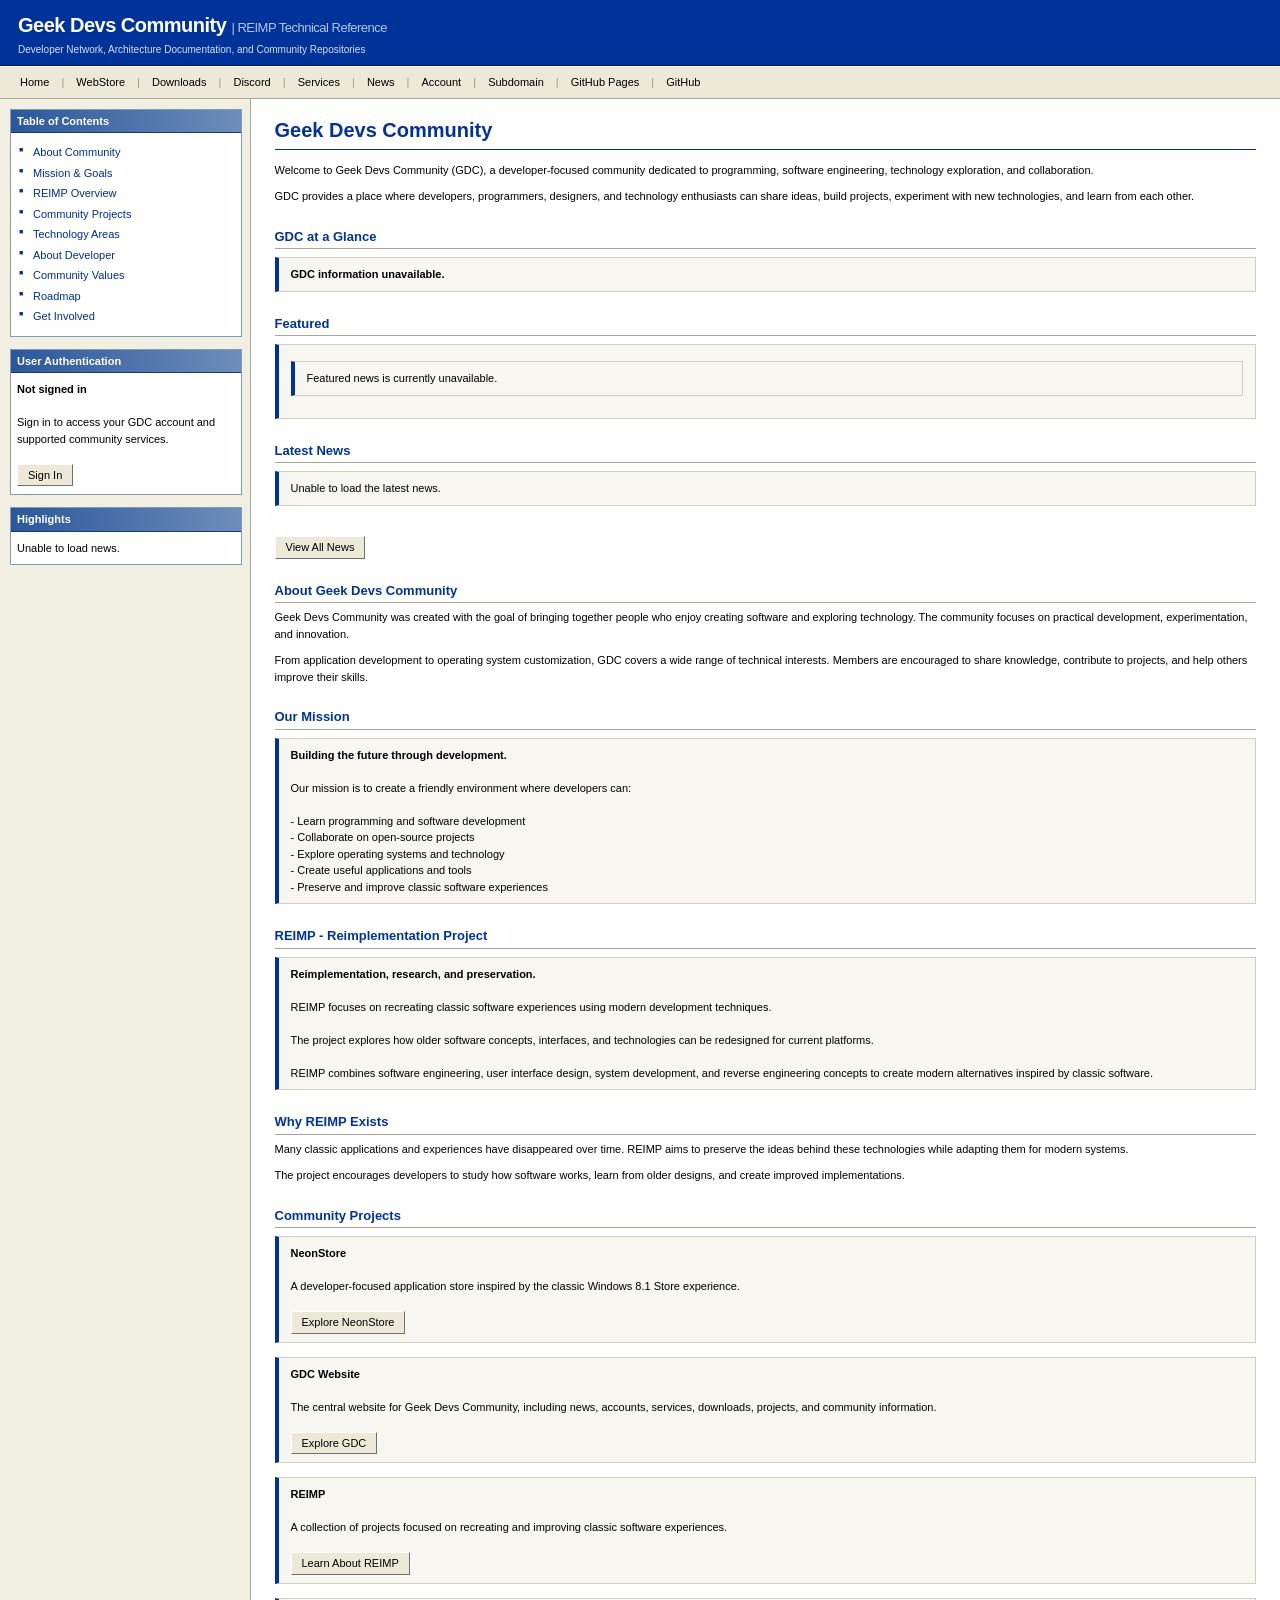
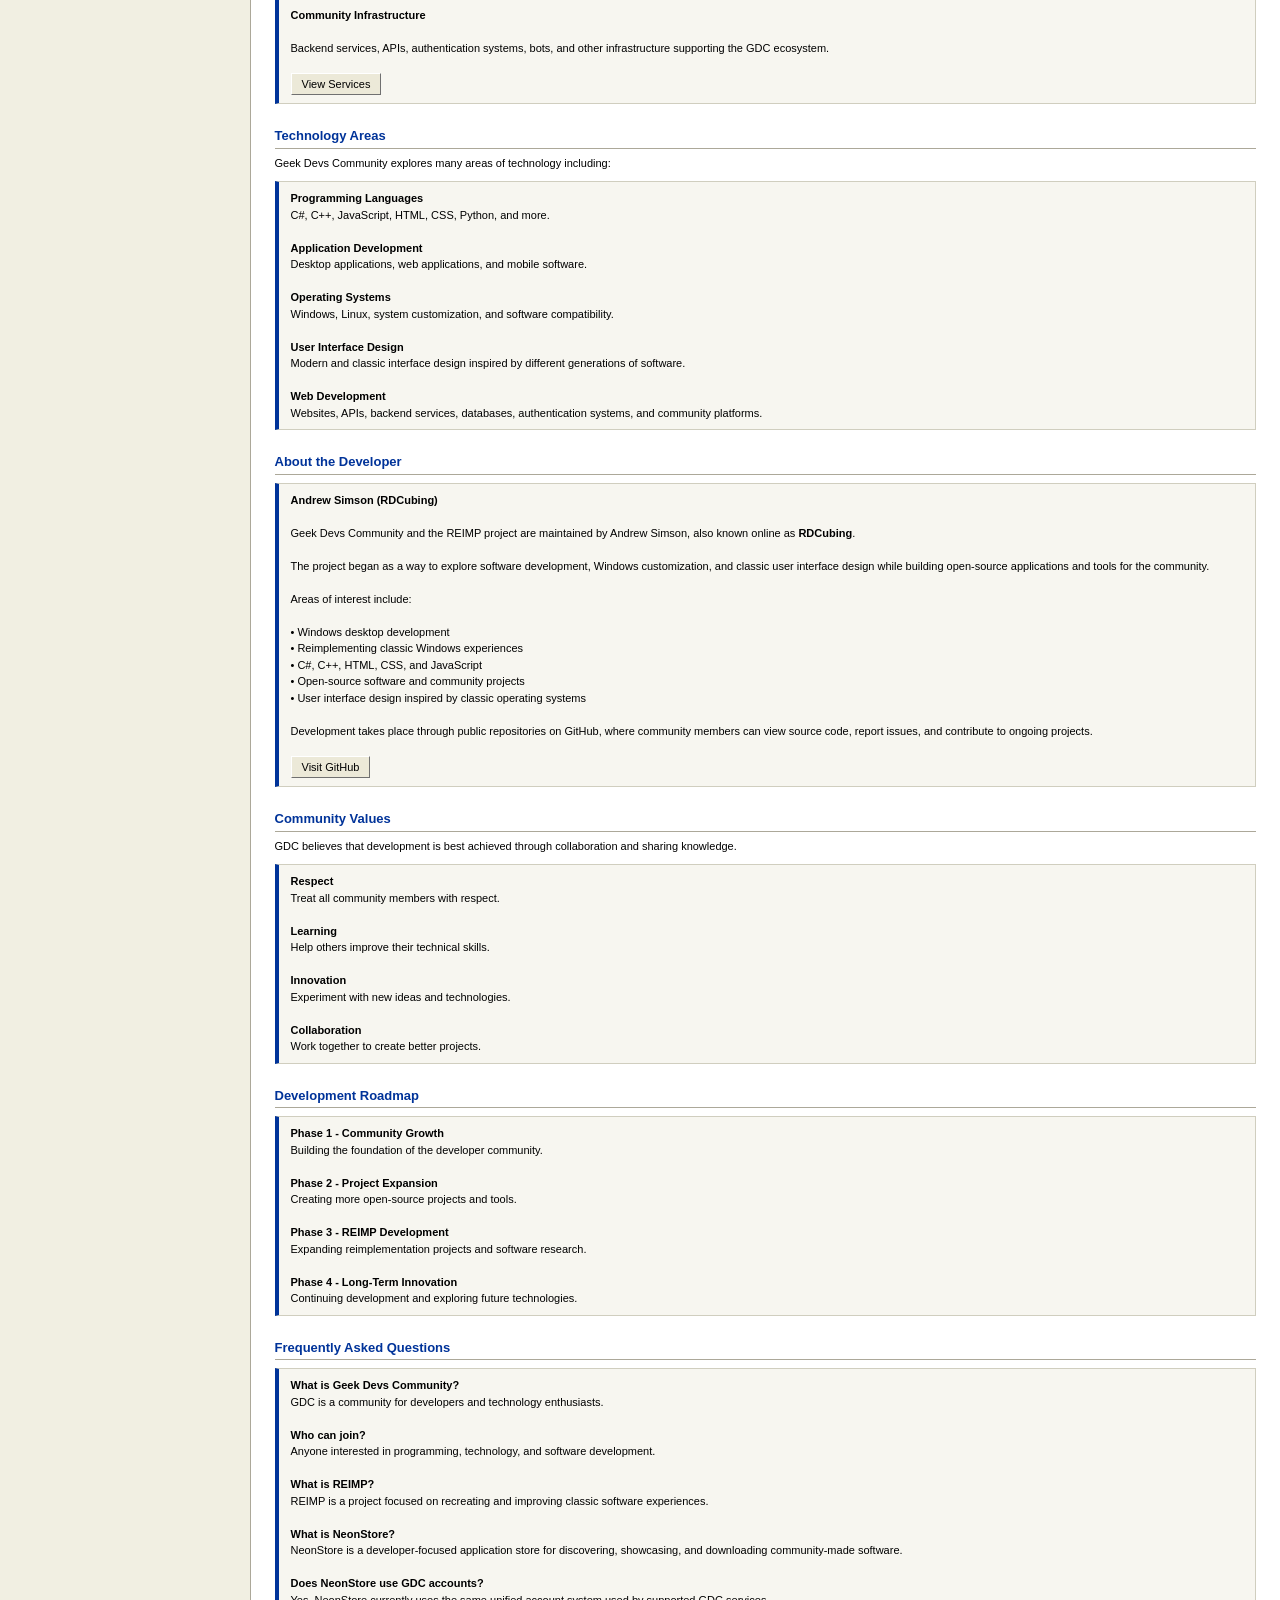
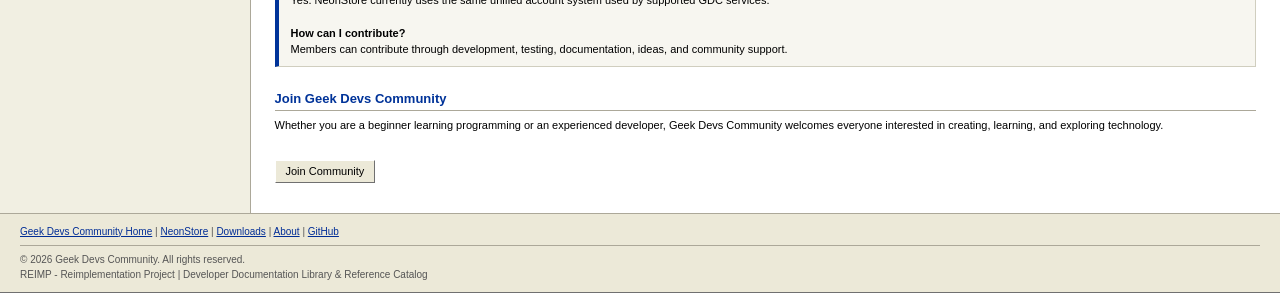
<file: index.html>
<!DOCTYPE html>
<html lang="en">
<head>
<meta charset="UTF-8">
<meta name="viewport" content="width=device-width, initial-scale=1.0">
<title>Geek Devs Community - REIMP</title>
<meta property="og:type" content="website">
<meta property="og:title" content="Geek Devs Community">
<meta property="og:description" content="Geek Devs Community: software, development, projects, and the NeonStore WebStore.">
<meta property="og:image" content="https://raw.githubusercontent.com/RDCubing/rdcubing.github.io/main/8BackgroundNew.png">
<meta property="og:url" content="https://gdcr.dankassassin368.com/">
<meta property="og:site_name" content="Geek Devs Community">
<link rel="icon" type="image/png" sizes="32x32" href="favicon-32x32.png">
<link rel="icon" type="image/png" sizes="16x16" href="favicon-16x16.png">
<link rel="apple-touch-icon" href="apple-touch-icon.png">

<style>
* {
    box-sizing: border-box;
}

html, body {
    margin: 0;
    padding: 0;
    background-color: #FFFFFF;
    color: #000000;
    font-family: Verdana, Tahoma, Arial, Helvetica, sans-serif;
    font-size: 11px;
    line-height: 1.5;
}

a {
    color: #002D96;
    text-decoration: underline;
}

a:visited {
    color: #660066;
}

a:hover {
    color: #CC0000;
}

.header-wrapper {
    background-color: #003399;
    border-bottom: 1px solid #001A4E;
    color: #FFFFFF;
    padding: 10px 18px 8px 18px;
}

.header-brand {
    font-family: Tahoma, Arial, sans-serif;
    font-size: 20px;
    font-weight: bold;
    letter-spacing: -0.5px;
    color: #FFFFFF;
}

.header-brand span {
    font-size: 13px;
    font-weight: normal;
    color: #B4C6E7;
}

.header-subtext {
    font-size: 10px;
    color: #D6E0F5;
    margin-top: 2px;
}

.nav-bar {
    background-color: #ECE9D8;
    border-top: 1px solid #FFFFFF;
    border-bottom: 1px solid #ACA899;
    padding: 3px 12px;
    font-size: 11px;
}

.nav-bar a {
    display: inline-block;
    padding: 3px 7px;
    color: #000000;
    text-decoration: none;
    border: 1px solid transparent;
}

.nav-bar a:hover {
    background-color: #B6BDD2;
    border: 1px solid #0A246A;
    color: #000000;
    text-decoration: none;
}

.nav-separator {
    color: #999999;
    padding: 0 1px;
}

.page-layout {
    display: table;
    width: 100%;
    table-layout: fixed;
    border-collapse: collapse;
}

.sidebar-cell {
    display: table-cell;
    width: 250px;
    vertical-align: top;
    background-color: #F1EFE2;
    border-right: 1px solid #ACA899;
    padding: 10px 8px 20px 10px;
}

.content-cell {
    display: table-cell;
    vertical-align: top;
    background-color: #FFFFFF;
    padding: 16px 24px 30px 24px;
}

.sidebar-panel {
    background-color: #FFFFFF;
    border: 1px solid #7F9DB9;
    margin-bottom: 12px;
    padding: 0;
}

.sidebar-panel-header {
    background: linear-gradient(to right, #2B579A 0%, #6E8DBA 100%);
    background-color: #2B579A;
    color: #FFFFFF;
    font-family: Tahoma, Arial, sans-serif;
    font-size: 11px;
    font-weight: bold;
    padding: 3px 6px;
    border-bottom: 1px solid #1C3A6B;
}

.sidebar-panel-body {
    padding: 8px 6px;
    font-size: 11px;
}

.tree-list {
    list-style: none;
    margin: 0;
    padding: 0;
}

.tree-item {
    margin: 2px 0;
    padding-left: 14px;
    position: relative;
}

.tree-item::before {
    content: "■";
    position: absolute;
    left: 2px;
    font-size: 7px;
    color: #003399;
    top: 2px;
}

.tree-item a {
    color: #002D96;
    text-decoration: none;
    display: block;
    padding: 1px 2px;
}

.tree-item a:hover {
    background-color: #316AC5;
    color: #FFFFFF;
    text-decoration: none;
}

h1 {
    font-family: Tahoma, Arial, sans-serif;
    font-size: 20px;
    color: #003399;
    margin: 0 0 12px 0;
    padding-bottom: 4px;
    border-bottom: 1px solid #003399;
    font-weight: bold;
}

h2 {
    font-family: Tahoma, Arial, sans-serif;
    font-size: 13px;
    color: #003399;
    margin: 22px 0 6px 0;
    padding-bottom: 2px;
    border-bottom: 1px solid #ACA899;
    font-weight: bold;
}

p {
    margin: 0 0 10px 0;
}

.box {
    background-color: #F7F6F0;
    border: 1px solid #D0CEBF;
    border-left: 4px solid #003399;
    padding: 8px 12px;
    margin: 8px 0 14px 0;
}

.announcement-item {
    background-color: #FFFFFF;
    border: 1px solid #ACA899;
    padding: 6px;
    margin-bottom: 6px;
}

.announcement-title {
    font-weight: bold;
    color: #002D96;
}

.announcement-date {
    color: #707070;
    font-size: 10px;
    margin: 1px 0 3px 0;
}

.announcement-content {
    font-size: 11px;
    line-height: 1.4;
}

.button {
    display: inline-block;
    font-family: Tahoma, Arial, sans-serif;
    font-size: 11px;
    padding: 2px 10px;
    color: #000000;
    text-decoration: none;
    background-color: #ECE9D8;
    border-top: 1px solid #FFFFFF;
    border-left: 1px solid #FFFFFF;
    border-right: 1px solid #707070;
    border-bottom: 1px solid #707070;
    cursor: pointer;
    vertical-align: middle;
}

.button:hover {
    color: #000000;
    background-color: #F5F4EA;
    text-decoration: none;
}

.button:active {
    border-top: 1px solid #707070;
    border-left: 1px solid #707070;
    border-right: 1px solid #FFFFFF;
    border-bottom: 1px solid #FFFFFF;
    background-color: #E2DFD3;
}

.footer-wrapper {
    background-color: #ECE9D8;
    border-top: 1px solid #ACA899;
    border-bottom: 1px solid #707070;
    padding: 10px 20px;
    font-size: 10px;
    color: #555555;
    text-align: left;
}

.footer-wrapper hr {
    height: 1px;
    border: 0;
    background-color: #ACA899;
    margin: 6px 0;
}

@media screen and (max-width: 768px) {
    .page-layout,
    .sidebar-cell,
    .content-cell {
        display: block;
        width: 100%;
    }

    .sidebar-cell {
        border-right: none;
        border-bottom: 1px solid #ACA899;
    }
}
</style>
</head>

<body>

<div class="header-wrapper">
    <div class="header-brand">
        Geek Devs Community <span>| REIMP Technical Reference</span>
    </div>
    <div class="header-subtext">
        Developer Network, Architecture Documentation, and Community Repositories
    </div>
</div>

<div class="nav-bar">
    <a href="/">Home</a>
    <span class="nav-separator">|</span>
    <a href="/webstore/">WebStore</a>
    <span class="nav-separator">|</span>
    <a href="/downloads/">Downloads</a>
    <span class="nav-separator">|</span>
    <a target="_blank" href="https://discord.gg/YBsVhkcHT4">Discord</a>
    <span class="nav-separator">|</span>
    <a href="/services/">Services</a>
    <span class="nav-separator">|</span>
    <a href="/news/">News</a>
    <span class="nav-separator">|</span>
    <a id="accountLink" href="/account/">My Account</a>
    <span class="nav-separator">|</span>
    <a href="https://gdcr.dankassassin368.com/">Subdomain</a>
    <span class="nav-separator">|</span>
    <a href="https://rdcubing.github.io/">GitHub Pages</a>
    <span class="nav-separator">|</span>
    <a target="_blank" href="https://github.com/RDCubing">GitHub</a>
</div>

<div class="page-layout">

    <div class="sidebar-cell">

        <div class="sidebar-panel">
            <div class="sidebar-panel-header">Table of Contents</div>
            <div class="sidebar-panel-body">
                <ul class="tree-list">
                    <li class="tree-item"><a href="#about">About Community</a></li>
                    <li class="tree-item"><a href="#mission">Mission &amp; Goals</a></li>
                    <li class="tree-item"><a href="#reimp">REIMP Overview</a></li>
                    <li class="tree-item"><a href="#projects">Community Projects</a></li>
                    <li class="tree-item"><a href="#technology">Technology Areas</a></li>
                    <li class="tree-item"><a href="#developer">About Developer</a></li>
                    <li class="tree-item"><a href="#members">Community Values</a></li>
                    <li class="tree-item"><a href="#development">Roadmap</a></li>
                    <li class="tree-item"><a href="#join">Get Involved</a></li>
                </ul>
            </div>
        </div>

        <div class="sidebar-panel">
            <div class="sidebar-panel-header">User Authentication</div>
            <div class="sidebar-panel-body">
                <div id="accountStatus">
                    Checking account...
                </div>
            </div>
        </div>

        <div class="sidebar-panel">
            <div class="sidebar-panel-header">Highlights</div>
            <div class="sidebar-panel-body">
                <div id="highlights">
                    Loading latest updates...
                </div>
            </div>
        </div>

    </div>

    <div class="content-cell">

        <h1>Geek Devs Community</h1>

        <p id="welcomeMessage">
            Welcome to Geek Devs Community (GDC), a developer-focused community
            dedicated to programming, software engineering, technology exploration,
            and collaboration.
        </p>

        <p>
            GDC provides a place where developers, programmers, designers, and
            technology enthusiasts can share ideas, build projects, experiment with
            new technologies, and learn from each other.
        </p>

        <h2>GDC at a Glance</h2>
        <div class="box" id="communityStats">
            <b>Loading GDC information...</b>
        </div>

        <h2>Featured</h2>
        <div class="box" id="featuredNews">
            Loading featured news...
        </div>

        <h2>Latest News</h2>
        <div id="latestNewsMain">
            Loading latest news...
        </div>
        <br>
        <a class="button" href="/news/">View All News</a>

        <h2 id="about">About Geek Devs Community</h2>
        <p>
            Geek Devs Community was created with the goal of bringing together
            people who enjoy creating software and exploring technology. The
            community focuses on practical development, experimentation, and
            innovation.
        </p>
        <p>
            From application development to operating system customization, GDC
            covers a wide range of technical interests. Members are encouraged to
            share knowledge, contribute to projects, and help others improve their
            skills.
        </p>

        <h2 id="mission">Our Mission</h2>
        <div class="box">
            <b>Building the future through development.</b><br><br>
            Our mission is to create a friendly environment where developers can:
            <br><br>
            - Learn programming and software development<br>
            - Collaborate on open-source projects<br>
            - Explore operating systems and technology<br>
            - Create useful applications and tools<br>
            - Preserve and improve classic software experiences
        </div>

        <h2 id="reimp">REIMP - Reimplementation Project</h2>
        <div class="box">
            <b>Reimplementation, research, and preservation.</b><br><br>
            REIMP focuses on recreating classic software experiences using modern
            development techniques.<br><br>
            The project explores how older software concepts, interfaces, and
            technologies can be redesigned for current platforms.<br><br>
            REIMP combines software engineering, user interface design, system
            development, and reverse engineering concepts to create modern
            alternatives inspired by classic software.
        </div>

        <h2>Why REIMP Exists</h2>
        <p>
            Many classic applications and experiences have disappeared over time.
            REIMP aims to preserve the ideas behind these technologies while
            adapting them for modern systems.
        </p>
        <p>
            The project encourages developers to study how software works, learn
            from older designs, and create improved implementations.
        </p>

        <h2 id="projects">Community Projects</h2>
        <div id="projectList">
            <div class="box">
                <b>NeonStore</b><br><br>
                A developer-focused application store inspired by the classic
                Windows 8.1 Store experience.<br><br>
                <a class="button" href="/webstore/">Explore NeonStore</a>
            </div>

            <div class="box">
                <b>GDC Website</b><br><br>
                The central website for Geek Devs Community, including news,
                accounts, services, downloads, projects, and community information.<br><br>
                <a class="button" href="/news/">Explore GDC</a>
            </div>

            <div class="box">
                <b>REIMP</b><br><br>
                A collection of projects focused on recreating and improving
                classic software experiences.<br><br>
                <a class="button" href="#reimp">Learn About REIMP</a>
            </div>

            <div class="box">
                <b>Community Infrastructure</b><br><br>
                Backend services, APIs, authentication systems, bots, and other
                infrastructure supporting the GDC ecosystem.<br><br>
                <a class="button" href="/services/">View Services</a>
            </div>
        </div>

        <h2 id="technology">Technology Areas</h2>
        <p>Geek Devs Community explores many areas of technology including:</p>
        <div class="box">
            <b>Programming Languages</b><br>
            C#, C++, JavaScript, HTML, CSS, Python, and more.<br><br>
            <b>Application Development</b><br>
            Desktop applications, web applications, and mobile software.<br><br>
            <b>Operating Systems</b><br>
            Windows, Linux, system customization, and software compatibility.<br><br>
            <b>User Interface Design</b><br>
            Modern and classic interface design inspired by different generations of software.<br><br>
            <b>Web Development</b><br>
            Websites, APIs, backend services, databases, authentication systems, and community platforms.
        </div>

        <h2 id="developer">About the Developer</h2>
        <div class="box">
            <b>Andrew Simson (RDCubing)</b><br><br>
            Geek Devs Community and the REIMP project are maintained by
            Andrew Simson, also known online as <b>RDCubing</b>.<br><br>
            The project began as a way to explore software development,
            Windows customization, and classic user interface design while
            building open-source applications and tools for the community.<br><br>
            Areas of interest include:<br><br>
            • Windows desktop development<br>
            • Reimplementing classic Windows experiences<br>
            • C#, C++, HTML, CSS, and JavaScript<br>
            • Open-source software and community projects<br>
            • User interface design inspired by classic operating systems<br><br>
            Development takes place through public repositories on GitHub,
            where community members can view source code, report issues,
            and contribute to ongoing projects.<br><br>
            <a class="button" href="https://github.com/RDCubing" target="_blank">Visit GitHub</a>
        </div>

        <h2 id="members">Community Values</h2>
        <p>GDC believes that development is best achieved through collaboration and sharing knowledge.</p>
        <div class="box">
            <b>Respect</b><br>
            Treat all community members with respect.<br><br>
            <b>Learning</b><br>
            Help others improve their technical skills.<br><br>
            <b>Innovation</b><br>
            Experiment with new ideas and technologies.<br><br>
            <b>Collaboration</b><br>
            Work together to create better projects.
        </div>

        <h2 id="development">Development Roadmap</h2>
        <div class="box">
            <b>Phase 1 - Community Growth</b><br>
            Building the foundation of the developer community.<br><br>
            <b>Phase 2 - Project Expansion</b><br>
            Creating more open-source projects and tools.<br><br>
            <b>Phase 3 - REIMP Development</b><br>
            Expanding reimplementation projects and software research.<br><br>
            <b>Phase 4 - Long-Term Innovation</b><br>
            Continuing development and exploring future technologies.
        </div>

        <h2>Frequently Asked Questions</h2>
        <div class="box">
            <b>What is Geek Devs Community?</b><br>
            GDC is a community for developers and technology enthusiasts.<br><br>
            <b>Who can join?</b><br>
            Anyone interested in programming, technology, and software development.<br><br>
            <b>What is REIMP?</b><br>
            REIMP is a project focused on recreating and improving classic software experiences.<br><br>
            <b>What is NeonStore?</b><br>
            NeonStore is a developer-focused application store for discovering, showcasing, and downloading community-made software.<br><br>
            <b>Does NeonStore use GDC accounts?</b><br>
            Yes. NeonStore currently uses the same unified account system used by supported GDC services.<br><br>
            <b>How can I contribute?</b><br>
            Members can contribute through development, testing, documentation, ideas, and community support.
        </div>

        <h2 id="join">Join Geek Devs Community</h2>
        <p>
            Whether you are a beginner learning programming or an experienced
            developer, Geek Devs Community welcomes everyone interested in creating,
            learning, and exploring technology.
        </p>
        <br>
        <a class="button" href="https://discord.gg/YBsVhkcHT4" target="_blank">Join Community</a>

    </div>
</div>

<div class="footer-wrapper">
    <div>
        <a href="/">Geek Devs Community Home</a> | 
        <a href="/webstore/">NeonStore</a> | 
        <a href="/downloads/">Downloads</a> | 
        <a href="#about">About</a> | 
        <a href="https://github.com/RDCubing" target="_blank">GitHub</a>
    </div>
    <hr>
    <div>
        &copy; 2026 Geek Devs Community. All rights reserved.<br>
        REIMP - Reimplementation Project | Developer Documentation Library &amp; Reference Catalog
    </div>
</div>

<script>
var NEWS_URL = "https://raw.githubusercontent.com/RDCubing/gdcr-news-reimp2026/main/news/news.json";
var NEWS_PER_SIDEBAR = 5;
var NEWS_PER_MAIN = 3;

var highlights = document.getElementById("highlights");
var latestNewsMain = document.getElementById("latestNewsMain");
var featuredNews = document.getElementById("featuredNews");
var communityStats = document.getElementById("communityStats");
var accountStatus = document.getElementById("accountStatus");
var accountLink = document.getElementById("accountLink");

function escapeHtml(value) {
    if (value === undefined || value === null) {
        return "";
    }
    return String(value)
        .replace(/&/g, "&amp;")
        .replace(/</g, "&lt;")
        .replace(/>/g, "&gt;")
        .replace(/"/g, "&quot;")
        .replace(/'/g, "&#039;");
}

function parseNewsDate(newsId) {
    if (!newsId || !/^\d{8}-\d{4}$/.test(newsId)) {
        return null;
    }
    var year = Number(newsId.substring(0, 4));
    var month = Number(newsId.substring(4, 6)) - 1;
    var day = Number(newsId.substring(6, 8));
    var hour = Number(newsId.substring(9, 11));
    var minute = Number(newsId.substring(11, 13));

    return new Date(year, month, day, hour, minute);
}

function formatNewsDate(newsId) {
    var date = parseNewsDate(newsId);
    if (!date) {
        return newsId;
    }
    return date.toLocaleString(undefined, {
        year: "numeric",
        month: "long",
        day: "numeric",
        hour: "2-digit",
        minute: "2-digit"
    });
}

function getNewsUrl(newsId) {
    return "/news/news.html?id=" + encodeURIComponent(newsId);
}

function loadAccountStatus() {
    var token = localStorage.getItem("token");
    var username = localStorage.getItem("username");

    if (token && username) {
        if (accountStatus) {
            accountStatus.innerHTML =
                "<b>Signed in</b><br><br>" +
                "Welcome back, <b>" + escapeHtml(username) + "</b><br><br>" +
                "<a class=\"button\" href=\"/account/\">My Account</a>";
        }
        if (accountLink) {
            accountLink.textContent = "My Account";
        }
    } else {
        if (accountStatus) {
            accountStatus.innerHTML =
                "<b>Not signed in</b><br><br>" +
                "Sign in to access your GDC account and supported community services.<br><br>" +
                "<a class=\"button\" href=\"/account/\">Sign In</a>";
        }
        if (accountLink) {
            accountLink.textContent = "Account";
        }
    }
}

function displayFeaturedNews(item) {
    if (!featuredNews) return;

    if (!item) {
        featuredNews.innerHTML = "No featured news is available.";
        return;
    }

    featuredNews.innerHTML =
        "<h2 style=\"margin-top:0;\">" + escapeHtml(item.title) + "</h2>" +
        "<p style=\"color:#555555;\"><b>" + escapeHtml(item.author) + "</b> &nbsp;|&nbsp; " +
        escapeHtml(formatNewsDate(item.newsId)) + "</p>" +
        "<p>" + escapeHtml(item.description) + "</p><br>" +
        "<a class=\"button\" href=\"" + getNewsUrl(item.newsId) + "\">Read Article</a>";
}

function displaySidebarNews(data) {
    if (!highlights) return;
    highlights.innerHTML = "";

    var items = data.slice(0, NEWS_PER_SIDEBAR);
    for (var i = 0; i < items.length; i++) {
        var item = items[i];
        var entry = document.createElement("div");
        entry.className = "announcement-item";
        entry.innerHTML =
            "<div class=\"announcement-title\"><a href=\"" + getNewsUrl(item.newsId) + "\">" + escapeHtml(item.title) + "</a></div>" +
            "<div class=\"announcement-date\">" + escapeHtml(formatNewsDate(item.newsId)) + "</div>" +
            "<div class=\"announcement-content\">" + escapeHtml(item.description) + "</div>";
        highlights.appendChild(entry);
    }

    if (data.length === 0) {
        highlights.textContent = "No news available.";
    }
}

function displayMainNews(data) {
    if (!latestNewsMain) return;
    latestNewsMain.innerHTML = "";

    var items = data.slice(0, NEWS_PER_MAIN);
    for (var i = 0; i < items.length; i++) {
        var item = items[i];
        var box = document.createElement("div");
        box.className = "box";
        box.style.marginBottom = "10px";
        box.innerHTML =
            "<h2 style=\"margin-top:0;\"><a href=\"" + getNewsUrl(item.newsId) + "\">" + escapeHtml(item.title) + "</a></h2>" +
            "<p style=\"color:#555555;\"><b>" + escapeHtml(item.author) + "</b> &nbsp;|&nbsp; " +
            escapeHtml(formatNewsDate(item.newsId)) + "</p>" +
            "<p>" + escapeHtml(item.description) + "</p>" +
            "<a class=\"button\" href=\"" + getNewsUrl(item.newsId) + "\">Read More</a>";
        latestNewsMain.appendChild(box);
    }

    if (data.length === 0) {
        latestNewsMain.innerHTML = "<p>No news is currently available.</p>";
    }
}

function displayStats(data) {
    if (!communityStats) return;

    var latest = data[0];
    var latestDate = "No news yet";

    if (latest) {
        latestDate = formatNewsDate(latest.newsId);
    }

    communityStats.innerHTML =
        "<b>News Articles</b><br>" + data.length + "<br><br>" +
        "<b>Latest Update</b><br>" + escapeHtml(latestDate) + "<br><br>" +
        "<b>Active Projects</b><br>4+<br><br>" +
        "<b>GDC Services</b><br>Multiple community services<br><br>" +
        "<b>Ecosystem</b><br>GDC Website · NeonStore · REIMP · Community";
}

function loadNews() {
    fetch(NEWS_URL)
        .then(function (response) {
            if (!response.ok) {
                throw new Error("HTTP " + response.status);
            }
            return response.json();
        })
        .then(function (data) {
            if (!Array.isArray(data)) {
                throw new Error("Invalid news data.");
            }

            data.sort(function (a, b) {
                return String(b.newsId).localeCompare(String(a.newsId));
            });

            displaySidebarNews(data);
            displayMainNews(data);
            displayFeaturedNews(data[0]);
            displayStats(data);
        })
        .catch(function (error) {
            console.error("Unable to load GDC news:", error);
            if (highlights) highlights.textContent = "Unable to load news.";
            if (latestNewsMain) latestNewsMain.innerHTML = "<div class=\"box\">Unable to load the latest news.</div>";
            if (featuredNews) featuredNews.innerHTML = "<div class=\"box\">Featured news is currently unavailable.</div>";
            if (communityStats) communityStats.innerHTML = "<b>GDC information unavailable.</b>";
        });
}

loadAccountStatus();
loadNews();
</script>

</body>
</html>
</file>
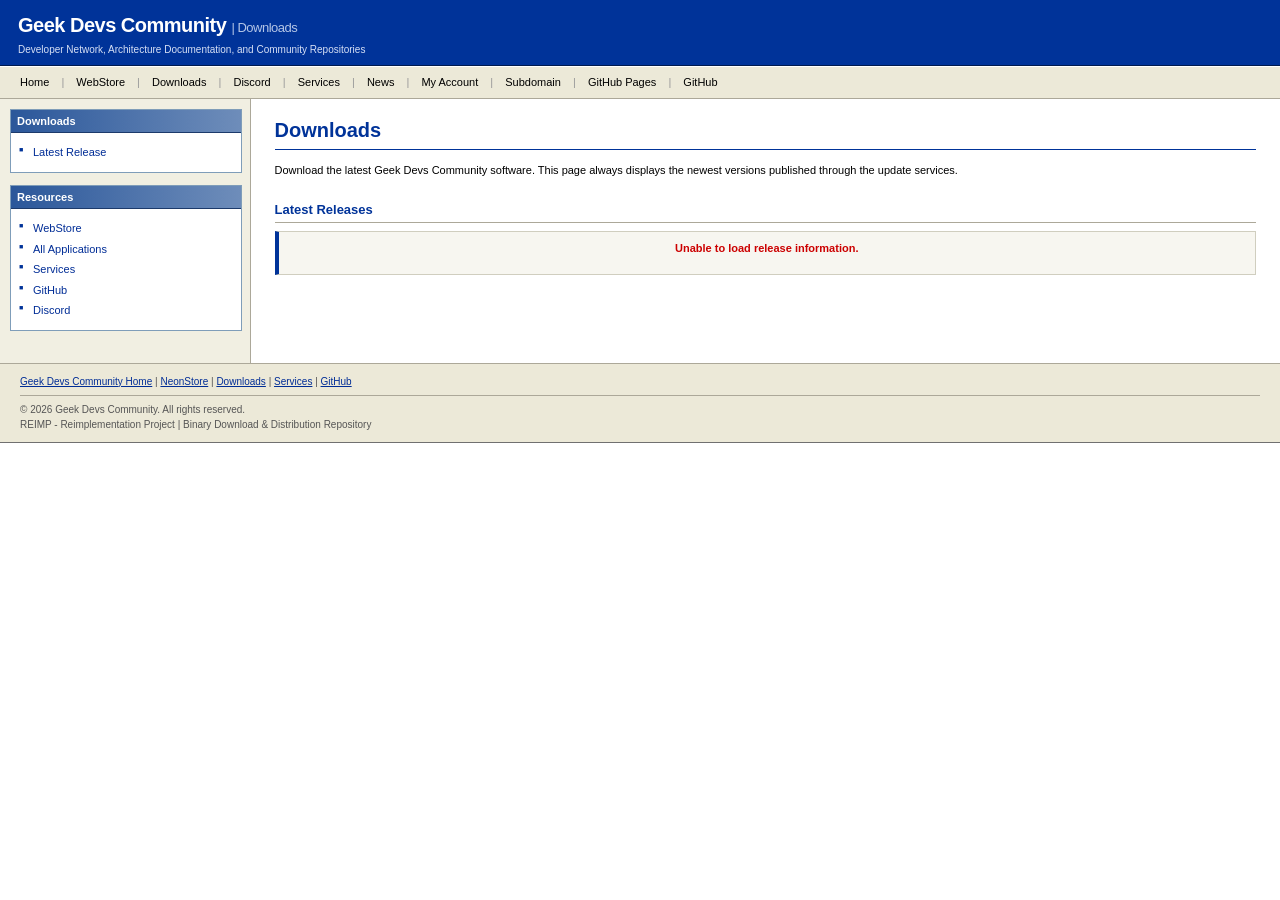
<file: downloads/index.html>
<!DOCTYPE html>
<html lang="en">
<head>
<meta charset="UTF-8">
<meta name="viewport" content="width=device-width, initial-scale=1.0">
<meta property="og:type" content="website">
<meta property="og:title" content="Downloads - Geek Devs Community">
<meta property="og:description" content="Download software, applications, tools, and projects from the Geek Devs Community.">
<meta property="og:image" content="https://raw.githubusercontent.com/RDCubing/rdcubing.github.io/main/8BackgroundNew.png">
<meta property="og:url" content="https://gdcr.dankassassin368.com/downloads/">
<meta property="og:site_name" content="Geek Devs Community">
<title>Geek Devs Community - Downloads</title>
<link rel="icon" type="image/png" sizes="32x32" href="/favicon-32x32.png">
<link rel="icon" type="image/png" sizes="16x16" href="/favicon-16x16.png">
<link rel="apple-touch-icon" href="/apple-touch-icon.png">

<style>
* {
    box-sizing: border-box;
}

html, body {
    margin: 0;
    padding: 0;
    background-color: #FFFFFF;
    color: #000000;
    font-family: Verdana, Tahoma, Arial, Helvetica, sans-serif;
    font-size: 11px;
    line-height: 1.5;
}

a {
    color: #002D96;
    text-decoration: underline;
}

a:visited {
    color: #660066;
}

a:hover {
    color: #CC0000;
}

.header-wrapper {
    background-color: #003399;
    border-bottom: 1px solid #001A4E;
    color: #FFFFFF;
    padding: 10px 18px 8px 18px;
}

.header-brand {
    font-family: Tahoma, Arial, sans-serif;
    font-size: 20px;
    font-weight: bold;
    letter-spacing: -0.5px;
    color: #FFFFFF;
}

.header-brand span {
    font-size: 13px;
    font-weight: normal;
    color: #B4C6E7;
}

.header-subtext {
    font-size: 10px;
    color: #D6E0F5;
    margin-top: 2px;
}

.nav-bar {
    background-color: #ECE9D8;
    border-top: 1px solid #FFFFFF;
    border-bottom: 1px solid #ACA899;
    padding: 3px 12px;
    font-size: 11px;
}

.nav-bar a {
    display: inline-block;
    padding: 3px 7px;
    color: #000000;
    text-decoration: none;
    border: 1px solid transparent;
}

.nav-bar a:hover {
    background-color: #B6BDD2;
    border: 1px solid #0A246A;
    color: #000000;
    text-decoration: none;
}

.nav-separator {
    color: #999999;
    padding: 0 1px;
}

.page-layout {
    display: table;
    width: 100%;
    table-layout: fixed;
    border-collapse: collapse;
}

.sidebar-cell {
    display: table-cell;
    width: 250px;
    vertical-align: top;
    background-color: #F1EFE2;
    border-right: 1px solid #ACA899;
    padding: 10px 8px 20px 10px;
}

.content-cell {
    display: table-cell;
    vertical-align: top;
    background-color: #FFFFFF;
    padding: 16px 24px 30px 24px;
}

.sidebar-panel {
    background-color: #FFFFFF;
    border: 1px solid #7F9DB9;
    margin-bottom: 12px;
    padding: 0;
}

.sidebar-panel-header {
    background: linear-gradient(to right, #2B579A 0%, #6E8DBA 100%);
    background-color: #2B579A;
    color: #FFFFFF;
    font-family: Tahoma, Arial, sans-serif;
    font-size: 11px;
    font-weight: bold;
    padding: 3px 6px;
    border-bottom: 1px solid #1C3A6B;
}

.sidebar-panel-body {
    padding: 8px 6px;
    font-size: 11px;
}

.tree-list {
    list-style: none;
    margin: 0;
    padding: 0;
}

.tree-item {
    margin: 2px 0;
    padding-left: 14px;
    position: relative;
}

.tree-item::before {
    content: "■";
    position: absolute;
    left: 2px;
    font-size: 7px;
    color: #003399;
    top: 2px;
}

.tree-item a {
    color: #002D96;
    text-decoration: none;
    display: block;
    padding: 1px 2px;
}

.tree-item a:hover {
    background-color: #316AC5;
    color: #FFFFFF;
    text-decoration: none;
}

h1 {
    font-family: Tahoma, Arial, sans-serif;
    font-size: 20px;
    color: #003399;
    margin: 0 0 12px 0;
    padding-bottom: 4px;
    border-bottom: 1px solid #003399;
    font-weight: bold;
}

h2 {
    font-family: Tahoma, Arial, sans-serif;
    font-size: 13px;
    color: #003399;
    margin: 22px 0 6px 0;
    padding-bottom: 2px;
    border-bottom: 1px solid #ACA899;
    font-weight: bold;
}

p {
    margin: 0 0 10px 0;
}

.box, .panel {
    background-color: #F7F6F0;
    border: 1px solid #D0CEBF;
    border-left: 4px solid #003399;
    padding: 8px 12px;
    margin: 8px 0 14px 0;
}

.download-entry {
    display: table;
    width: 100%;
}

.download-icon-cell {
    display: table-cell;
    width: 64px;
    vertical-align: top;
    padding-right: 12px;
}

.download-details-cell {
    display: table-cell;
    vertical-align: top;
}

.download-icon-cell img {
    width: 48px;
    height: 48px;
    border: 1px solid #7F9DB9;
    background: #FFFFFF;
    display: block;
}

.button {
    display: inline-block;
    font-family: Tahoma, Arial, sans-serif;
    font-size: 11px;
    padding: 2px 10px;
    color: #000000;
    text-decoration: none;
    background-color: #ECE9D8;
    border-top: 1px solid #FFFFFF;
    border-left: 1px solid #FFFFFF;
    border-right: 1px solid #707070;
    border-bottom: 1px solid #707070;
    cursor: pointer;
    vertical-align: middle;
}

.button:hover {
    color: #000000;
    background-color: #F5F4EA;
    text-decoration: none;
}

.button:active {
    border-top: 1px solid #707070;
    border-left: 1px solid #707070;
    border-right: 1px solid #FFFFFF;
    border-bottom: 1px solid #FFFFFF;
    background-color: #E2DFD3;
}

.footer-wrapper {
    background-color: #ECE9D8;
    border-top: 1px solid #ACA899;
    border-bottom: 1px solid #707070;
    padding: 10px 20px;
    font-size: 10px;
    color: #555555;
    text-align: left;
}

.footer-wrapper hr {
    height: 1px;
    border: 0;
    background-color: #ACA899;
    margin: 6px 0;
}

@media screen and (max-width: 768px) {
    .page-layout,
    .sidebar-cell,
    .content-cell {
        display: block;
        width: 100%;
    }

    .sidebar-cell {
        border-right: none;
        border-bottom: 1px solid #ACA899;
    }
}
</style>
</head>

<body>

<div class="header-wrapper">
    <div class="header-brand">
        Geek Devs Community <span>| Downloads</span>
    </div>
    <div class="header-subtext">
        Developer Network, Architecture Documentation, and Community Repositories
    </div>
</div>

<div class="nav-bar">
    <a href="/">Home</a>
    <span class="nav-separator">|</span>
    <a href="/webstore/">WebStore</a>
    <span class="nav-separator">|</span>
    <a href="/downloads/">Downloads</a>
    <span class="nav-separator">|</span>
    <a target="_blank" href="https://discord.gg/YBsVhkcHT4">Discord</a>
    <span class="nav-separator">|</span>
    <a href="/services/">Services</a>
    <span class="nav-separator">|</span>
    <a href="/news/">News</a>
    <span class="nav-separator">|</span>
    <a href="/account/">My Account</a>
    <span class="nav-separator">|</span>
    <a href="https://gdcr.dankassassin368.com/">Subdomain</a>
    <span class="nav-separator">|</span>
    <a href="https://rdcubing.github.io/">GitHub Pages</a>
    <span class="nav-separator">|</span>
    <a target="_blank" href="https://github.com/RDCubing">GitHub</a>
</div>

<div class="page-layout">

    <div class="sidebar-cell">
        <div class="sidebar-panel">
            <div class="sidebar-panel-header">Downloads</div>
            <div class="sidebar-panel-body">
                <ul class="tree-list">
                    <li class="tree-item"><a href="#latest">Latest Release</a></li>
                </ul>
            </div>
        </div>

        <div class="sidebar-panel">
            <div class="sidebar-panel-header">Resources</div>
            <div class="sidebar-panel-body">
                <ul class="tree-list">
                    <li class="tree-item"><a href="/webstore/">WebStore</a></li>
                    <li class="tree-item"><a href="/webstore/apps/">All Applications</a></li>
                    <li class="tree-item"><a href="/services/">Services</a></li>
                    <li class="tree-item"><a href="https://github.com/RDCubing" target="_blank">GitHub</a></li>
                    <li class="tree-item"><a href="https://discord.gg/YBsVhkcHT4" target="_blank">Discord</a></li>
                </ul>
            </div>
        </div>
    </div>

    <div class="content-cell">
        <h1>Downloads</h1>

        <p>
            Download the latest Geek Devs Community software.
            This page always displays the newest versions published through the update services.
        </p>

        <h2 id="latest">Latest Releases</h2>

        <div id="releases-container">
            <div class="panel">
                <p style="text-align: center; padding: 15px;"><b>Loading release information...</b></p>
            </div>
        </div>
    </div>
</div>

<div class="footer-wrapper">
    <div>
        <a href="/">Geek Devs Community Home</a> | 
        <a href="/webstore/">NeonStore</a> | 
        <a href="/downloads/">Downloads</a> | 
        <a href="/services/">Services</a> | 
        <a href="https://github.com/RDCubing" target="_blank">GitHub</a>
    </div>
    <hr>
    <div>
        &copy; 2026 Geek Devs Community. All rights reserved.<br>
        REIMP - Reimplementation Project | Binary Download &amp; Distribution Repository
    </div>
</div>

<script>
Promise.all([
    fetch("https://raw.githubusercontent.com/RDCubing/geekhubapi/main/update.json").then(function (r) {
        if (!r.ok) throw new Error("HTTP " + r.status);
        return r.json();
    }),
    fetch("https://raw.githubusercontent.com/RDCubing/geekhubapi/main/updateprism.json").then(function (r) {
        if (!r.ok) throw new Error("HTTP " + r.status);
        return r.json();
    })
])
.then(function (results) {
    var neonData = results[0];
    var prismData = results[1];

    var getApp = function (data, key, defaultImg) {
        var items = (data && data[key] !== undefined && data[key] !== null) ? data[key] : data;
        
        if (Array.isArray(items)) {
            var topApp = null;
            for (var i = 0; i < items.length; i++) {
                if (items[i] && items[i].TopApp === "Yes") {
                    topApp = items[i];
                    break;
                }
            }
            items = topApp || items[0] || {};
        } else if (!items || typeof items !== "object") {
            items = {};
        }

        return {
            title: items.Name || items.Title || "Store App",
            version: items.Version || "Unknown",
            description: items.Description || "",
            downloadUrl: items.Download || items.DownloadUrl || items.Url || "#",
            imagePath: items.ImagePath || defaultImg
        };
    };

    var neonApp = getApp(neonData, "NeonStore", "neonstore.png");
    var prismApp = getApp(prismData, "PrismStore", "PrismStore.png");

    var container = document.getElementById("releases-container");
    container.innerHTML =
        '<div class="panel" style="margin-bottom: 12px;">' +
            '<div class="download-entry">' +
                '<div class="download-icon-cell">' +
                    '<img src="' + neonApp.imagePath + '" alt="NeonStore Icon" onerror="this.src=\'neonstore.png\'">' +
                '</div>' +
                '<div class="download-details-cell">' +
                    '<h3 style="margin: 0 0 4px 0; font-family: Tahoma, sans-serif; font-size: 13px; color: #003399;">' + neonApp.title + '</h3>' +
                    '<p style="margin: 0 0 4px 0;"><b>Version:</b> ' + neonApp.version + '</p>' +
                    '<p style="margin: 0 0 8px 0;">' + neonApp.description + '</p>' +
                    '<a href="' + neonApp.downloadUrl + '" class="button" target="_blank">Download</a>' +
                '</div>' +
            '</div>' +
        '</div>' +
        '<div class="panel">' +
            '<div class="download-entry">' +
                '<div class="download-icon-cell">' +
                    '<img src="' + prismApp.imagePath + '" alt="PrismStore Icon" onerror="this.src=\'PrismStore.png\'">' +
                '</div>' +
                '<div class="download-details-cell">' +
                    '<h3 style="margin: 0 0 4px 0; font-family: Tahoma, sans-serif; font-size: 13px; color: #003399;">' + prismApp.title + '</h3>' +
                    '<p style="margin: 0 0 4px 0;"><b>Version:</b> ' + prismApp.version + '</p>' +
                    '<p style="margin: 0 0 8px 0;">' + prismApp.description + '</p>' +
                    '<a href="' + prismApp.downloadUrl + '" class="button" target="_blank">Download</a>' +
                '</div>' +
            '</div>' +
        '</div>';
})
.catch(function (err) {
    console.error("Downloads fetch failed:", err);
    var container = document.getElementById("releases-container");
    if (container) {
        container.innerHTML =
            '<div class="panel">' +
                '<p style="text-align: center; color: #CC0000;"><b>Unable to load release information.</b></p>' +
            '</div>';
    }
});
</script>

</body>
</html>
</file>
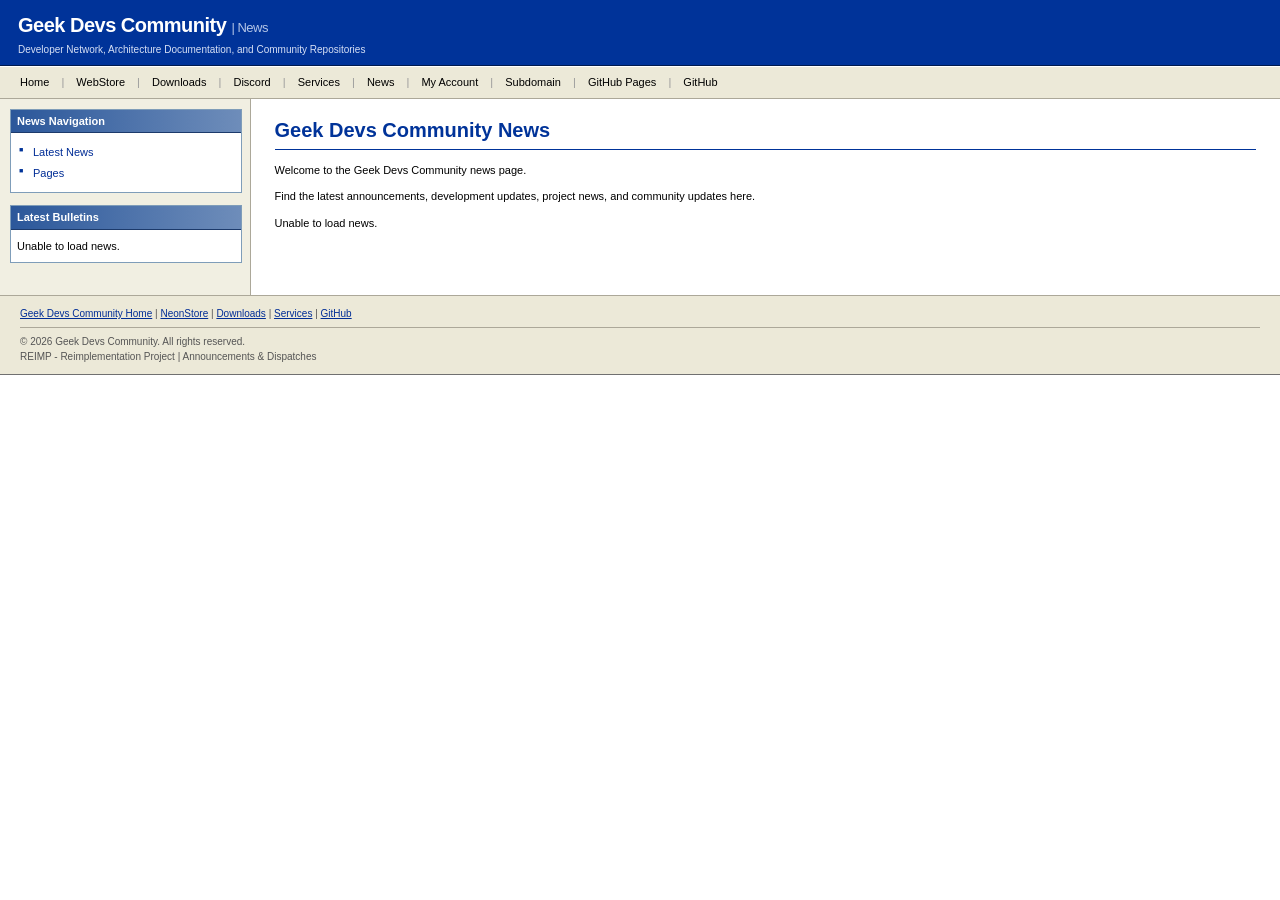
<file: news/index.html>
<!DOCTYPE html>
<html lang="en">
<head>
<meta charset="UTF-8">
<meta name="viewport" content="width=device-width, initial-scale=1.0">
<meta property="og:type" content="website">
<meta property="og:title" content="News - Geek Devs Community">
<meta property="og:description" content="Latest news, announcements, updates, and articles from the Geek Devs Community.">
<meta property="og:image" content="https://raw.githubusercontent.com/RDCubing/rdcubing.github.io/main/8BackgroundNew.png">
<meta property="og:url" content="https://gdcr.dankassassin368.com/news/">
<meta property="og:site_name" content="Geek Devs Community">
<title>News - Geek Devs Community</title>
<link rel="icon" type="image/png" sizes="32x32" href="/favicon-32x32.png">
<link rel="icon" type="image/png" sizes="16x16" href="/favicon-16x16.png">
<link rel="apple-touch-icon" href="/apple-touch-icon.png">

<style>
* {
    box-sizing: border-box;
}

html, body {
    margin: 0;
    padding: 0;
    background-color: #FFFFFF;
    color: #000000;
    font-family: Verdana, Tahoma, Arial, Helvetica, sans-serif;
    font-size: 11px;
    line-height: 1.5;
}

a {
    color: #002D96;
    text-decoration: underline;
}

a:visited {
    color: #660066;
}

a:hover {
    color: #CC0000;
}

.header-wrapper {
    background-color: #003399;
    border-bottom: 1px solid #001A4E;
    color: #FFFFFF;
    padding: 10px 18px 8px 18px;
}

.header-brand {
    font-family: Tahoma, Arial, sans-serif;
    font-size: 20px;
    font-weight: bold;
    letter-spacing: -0.5px;
    color: #FFFFFF;
}

.header-brand span {
    font-size: 13px;
    font-weight: normal;
    color: #B4C6E7;
}

.header-subtext {
    font-size: 10px;
    color: #D6E0F5;
    margin-top: 2px;
}

.nav-bar {
    background-color: #ECE9D8;
    border-top: 1px solid #FFFFFF;
    border-bottom: 1px solid #ACA899;
    padding: 3px 12px;
    font-size: 11px;
}

.nav-bar a {
    display: inline-block;
    padding: 3px 7px;
    color: #000000;
    text-decoration: none;
    border: 1px solid transparent;
}

.nav-bar a:hover {
    background-color: #B6BDD2;
    border: 1px solid #0A246A;
    color: #000000;
    text-decoration: none;
}

.nav-separator {
    color: #999999;
    padding: 0 1px;
}

.page-layout {
    display: table;
    width: 100%;
    table-layout: fixed;
    border-collapse: collapse;
}

.sidebar-cell {
    display: table-cell;
    width: 250px;
    vertical-align: top;
    background-color: #F1EFE2;
    border-right: 1px solid #ACA899;
    padding: 10px 8px 20px 10px;
}

.content-cell {
    display: table-cell;
    vertical-align: top;
    background-color: #FFFFFF;
    padding: 16px 24px 30px 24px;
}

.sidebar-panel {
    background-color: #FFFFFF;
    border: 1px solid #7F9DB9;
    margin-bottom: 12px;
    padding: 0;
}

.sidebar-panel-header {
    background: linear-gradient(to right, #2B579A 0%, #6E8DBA 100%);
    background-color: #2B579A;
    color: #FFFFFF;
    font-family: Tahoma, Arial, sans-serif;
    font-size: 11px;
    font-weight: bold;
    padding: 3px 6px;
    border-bottom: 1px solid #1C3A6B;
}

.sidebar-panel-body {
    padding: 8px 6px;
    font-size: 11px;
}

.tree-list {
    list-style: none;
    margin: 0;
    padding: 0;
}

.tree-item {
    margin: 2px 0;
    padding-left: 14px;
    position: relative;
}

.tree-item::before {
    content: "■";
    position: absolute;
    left: 2px;
    font-size: 7px;
    color: #003399;
    top: 2px;
}

.tree-item a {
    color: #002D96;
    text-decoration: none;
    display: block;
    padding: 1px 2px;
}

.tree-item a:hover {
    background-color: #316AC5;
    color: #FFFFFF;
    text-decoration: none;
}

h1 {
    font-family: Tahoma, Arial, sans-serif;
    font-size: 20px;
    color: #003399;
    margin: 0 0 12px 0;
    padding-bottom: 4px;
    border-bottom: 1px solid #003399;
    font-weight: bold;
}

h2 {
    font-family: Tahoma, Arial, sans-serif;
    font-size: 13px;
    color: #003399;
    margin: 22px 0 6px 0;
    padding-bottom: 2px;
    border-bottom: 1px solid #ACA899;
    font-weight: bold;
}

p {
    margin: 0 0 10px 0;
}

.box {
    background-color: #F7F6F0;
    border: 1px solid #D0CEBF;
    border-left: 4px solid #003399;
    padding: 8px 12px;
    margin: 8px 0 14px 0;
}

.announcement-item {
    background-color: #FFFFFF;
    border: 1px solid #ACA899;
    padding: 6px;
    margin-bottom: 6px;
}

.announcement-title {
    font-weight: bold;
    color: #002D96;
}

.announcement-date {
    color: #707070;
    font-size: 10px;
    margin: 1px 0 3px 0;
}

.announcement-content {
    font-size: 11px;
    line-height: 1.4;
}

.button {
    display: inline-block;
    font-family: Tahoma, Arial, sans-serif;
    font-size: 11px;
    padding: 2px 10px;
    color: #000000;
    text-decoration: none;
    background-color: #ECE9D8;
    border-top: 1px solid #FFFFFF;
    border-left: 1px solid #FFFFFF;
    border-right: 1px solid #707070;
    border-bottom: 1px solid #707070;
    cursor: pointer;
    vertical-align: middle;
}

.button:hover {
    color: #000000;
    background-color: #F5F4EA;
    text-decoration: none;
}

.button:active {
    border-top: 1px solid #707070;
    border-left: 1px solid #707070;
    border-right: 1px solid #FFFFFF;
    border-bottom: 1px solid #FFFFFF;
    background-color: #E2DFD3;
}

.footer-wrapper {
    background-color: #ECE9D8;
    border-top: 1px solid #ACA899;
    border-bottom: 1px solid #707070;
    padding: 10px 20px;
    font-size: 10px;
    color: #555555;
    text-align: left;
}

.footer-wrapper hr {
    height: 1px;
    border: 0;
    background-color: #ACA899;
    margin: 6px 0;
}

@media screen and (max-width: 768px) {
    .page-layout,
    .sidebar-cell,
    .content-cell {
        display: block;
        width: 100%;
    }

    .sidebar-cell {
        border-right: none;
        border-bottom: 1px solid #ACA899;
    }
}
</style>
</head>

<body>

<div class="header-wrapper">
    <div class="header-brand">
        Geek Devs Community <span>| News</span>
    </div>
    <div class="header-subtext">
        Developer Network, Architecture Documentation, and Community Repositories
    </div>
</div>

<div class="nav-bar">
    <a href="/">Home</a>
    <span class="nav-separator">|</span>
    <a href="/webstore/">WebStore</a>
    <span class="nav-separator">|</span>
    <a href="/downloads/">Downloads</a>
    <span class="nav-separator">|</span>
    <a target="_blank" href="https://discord.gg/YBsVhkcHT4">Discord</a>
    <span class="nav-separator">|</span>
    <a href="/services/">Services</a>
    <span class="nav-separator">|</span>
    <a href="/news/">News</a>
    <span class="nav-separator">|</span>
    <a href="/account/">My Account</a>
    <span class="nav-separator">|</span>
    <a href="https://gdcr.dankassassin368.com/">Subdomain</a>
    <span class="nav-separator">|</span>
    <a href="https://rdcubing.github.io/">GitHub Pages</a>
    <span class="nav-separator">|</span>
    <a target="_blank" href="https://github.com/RDCubing">GitHub</a>
</div>

<div class="page-layout">

    <div class="sidebar-cell">
        <div class="sidebar-panel">
            <div class="sidebar-panel-header">News Navigation</div>
            <div class="sidebar-panel-body">
                <ul class="tree-list">
                    <li class="tree-item"><a href="#news">Latest News</a></li>
                    <li class="tree-item"><a href="#pagination">Pages</a></li>
                </ul>
            </div>
        </div>

        <div class="sidebar-panel">
            <div class="sidebar-panel-header">Latest Bulletins</div>
            <div class="sidebar-panel-body">
                <div id="latestNews">Loading latest news...</div>
            </div>
        </div>
    </div>

    <div class="content-cell">
        <h1 id="news">Geek Devs Community News</h1>

        <p>Welcome to the Geek Devs Community news page.</p>
        <p>Find the latest announcements, development updates, project news, and community updates here.</p>

        <div id="newsContainer">
            Loading news...
        </div>

        <div id="pagination" style="margin-top: 15px;"></div>
    </div>
</div>

<div class="footer-wrapper">
    <div>
        <a href="/">Geek Devs Community Home</a> | 
        <a href="/webstore/">NeonStore</a> | 
        <a href="/downloads/">Downloads</a> | 
        <a href="/services/">Services</a> | 
        <a href="https://github.com/RDCubing" target="_blank">GitHub</a>
    </div>
    <hr>
    <div>
        &copy; 2026 Geek Devs Community. All rights reserved.<br>
        REIMP - Reimplementation Project | Announcements &amp; Dispatches
    </div>
</div>

<script>
const NEWS_URL = "https://raw.githubusercontent.com/RDCubing/gdcr-news-reimp2026/main/news/news.json";
const NEWS_PER_PAGE = 10;

let newsData = [];
let currentPage = 1;

const newsContainer = document.getElementById("newsContainer");
const pagination = document.getElementById("pagination");
const latestNews = document.getElementById("latestNews");

function escapeHtml(value) {
    if (value === undefined || value === null) {
        return "";
    }
    return String(value)
        .replace(/&/g, "&amp;")
        .replace(/</g, "&lt;")
        .replace(/>/g, "&gt;")
        .replace(/"/g, "&quot;")
        .replace(/'/g, "&#039;");
}

function parseNewsDate(newsId) {
    if (!newsId || !/^\d{8}-\d{4}$/.test(newsId)) {
        return null;
    }
    const year = Number(newsId.substring(0, 4));
    const month = Number(newsId.substring(4, 6)) - 1;
    const day = Number(newsId.substring(6, 8));
    const hour = Number(newsId.substring(9, 11));
    const minute = Number(newsId.substring(11, 13));

    return new Date(year, month, day, hour, minute);
}

function formatNewsDate(newsId) {
    const date = parseNewsDate(newsId);
    if (!date) {
        return newsId;
    }
    return date.toLocaleString(undefined, {
        year: "numeric",
        month: "long",
        day: "numeric",
        hour: "2-digit",
        minute: "2-digit"
    });
}

function createNewsArticle(item) {
    const article = document.createElement("div");
    article.className = "box";
    article.style.cursor = "pointer";
    article.setAttribute("role", "link");
    article.setAttribute("tabindex", "0");

    article.innerHTML = `
        <h2 style="margin-top:0;">
            <a href="/news/news.html?id=${encodeURIComponent(item.newsId)}" style="text-decoration: underline;">
                ${escapeHtml(item.title)}
            </a>
        </h2>
        <p style="color: #666; font-size: 10px;">
            <b>${escapeHtml(item.author)}</b>
            &nbsp;|&nbsp;
            ${escapeHtml(formatNewsDate(item.newsId))}
        </p>
        <p>
            ${escapeHtml(item.description)}
        </p>
    `;

    article.addEventListener("click", event => {
        if (event.target.closest("a")) {
            return;
        }
        window.location.href = "/news/news.html?id=" + encodeURIComponent(item.newsId);
    });

    article.addEventListener("keydown", event => {
        if (event.key === "Enter" || event.key === " ") {
            event.preventDefault();
            window.location.href = "/news/news.html?id=" + encodeURIComponent(item.newsId);
        }
    });

    return article;
}

function displayNews(page) {
    currentPage = page;
    newsContainer.innerHTML = "";

    const start = (page - 1) * NEWS_PER_PAGE;
    const end = start + NEWS_PER_PAGE;
    const pageItems = newsData.slice(start, end);

    if (pageItems.length === 0) {
        newsContainer.innerHTML = "<p>No news articles found.</p>";
        createPagination();
        return;
    }

    pageItems.forEach(item => {
        newsContainer.appendChild(createNewsArticle(item));
    });

    createPagination();

    if (page > 1) {
        document.getElementById("news").scrollIntoView({ behavior: "smooth" });
    }
}

function createPagination() {
    pagination.innerHTML = "";
    const totalPages = Math.ceil(newsData.length / NEWS_PER_PAGE);
    if (totalPages <= 1) {
        return;
    }

    const wrapper = document.createElement("div");

    if (currentPage > 1) {
        const previous = document.createElement("button");
        previous.className = "button";
        previous.textContent = "Previous";
        previous.style.marginRight = "5px";
        previous.addEventListener("click", () => {
            displayNews(currentPage - 1);
        });
        wrapper.appendChild(previous);
    }

    for (let page = 1; page <= totalPages; page++) {
        const button = document.createElement("button");
        button.className = "button";
        button.textContent = page;
        button.style.marginRight = "5px";

        if (page === currentPage) {
            button.disabled = true;
        }

        button.addEventListener("click", () => {
            displayNews(page);
        });

        wrapper.appendChild(button);
    }

    if (currentPage < totalPages) {
        const next = document.createElement("button");
        next.className = "button";
        next.textContent = "Next";
        next.addEventListener("click", () => {
            displayNews(currentPage + 1);
        });
        wrapper.appendChild(next);
    }

    pagination.appendChild(wrapper);
}

function displayLatestNews() {
    latestNews.innerHTML = "";
    newsData.slice(0, 5).forEach(item => {
        const entry = document.createElement("div");
        entry.className = "announcement-item";
        entry.innerHTML = `
            <div class="announcement-title">
                <a href="/news/news.html?id=${encodeURIComponent(item.newsId)}">
                    ${escapeHtml(item.title)}
                </a>
            </div>
            <div class="announcement-date">
                ${escapeHtml(formatNewsDate(item.newsId))}
            </div>
            <div class="announcement-content">
                ${escapeHtml(item.description)}
            </div>
        `;
        latestNews.appendChild(entry);
    });
}

fetch(NEWS_URL)
.then(response => {
    if (!response.ok) {
        throw new Error("Unable to load news.");
    }
    return response.json();
})
.then(data => {
    if (!Array.isArray(data)) {
        throw new Error("Invalid news data.");
    }

    newsData = data.sort((a, b) => {
        return String(b.newsId).localeCompare(String(a.newsId));
    });

    if (newsData.length === 0) {
        newsContainer.innerHTML = "<p>No news articles are available.</p>";
        latestNews.textContent = "No news available.";
        return;
    }

    displayLatestNews();
    displayNews(1);
})
.catch(error => {
    console.error(error);
    newsContainer.innerHTML = "<p>Unable to load news.</p>";
    latestNews.textContent = "Unable to load news.";
});
</script>

</body>
</html>
</file>
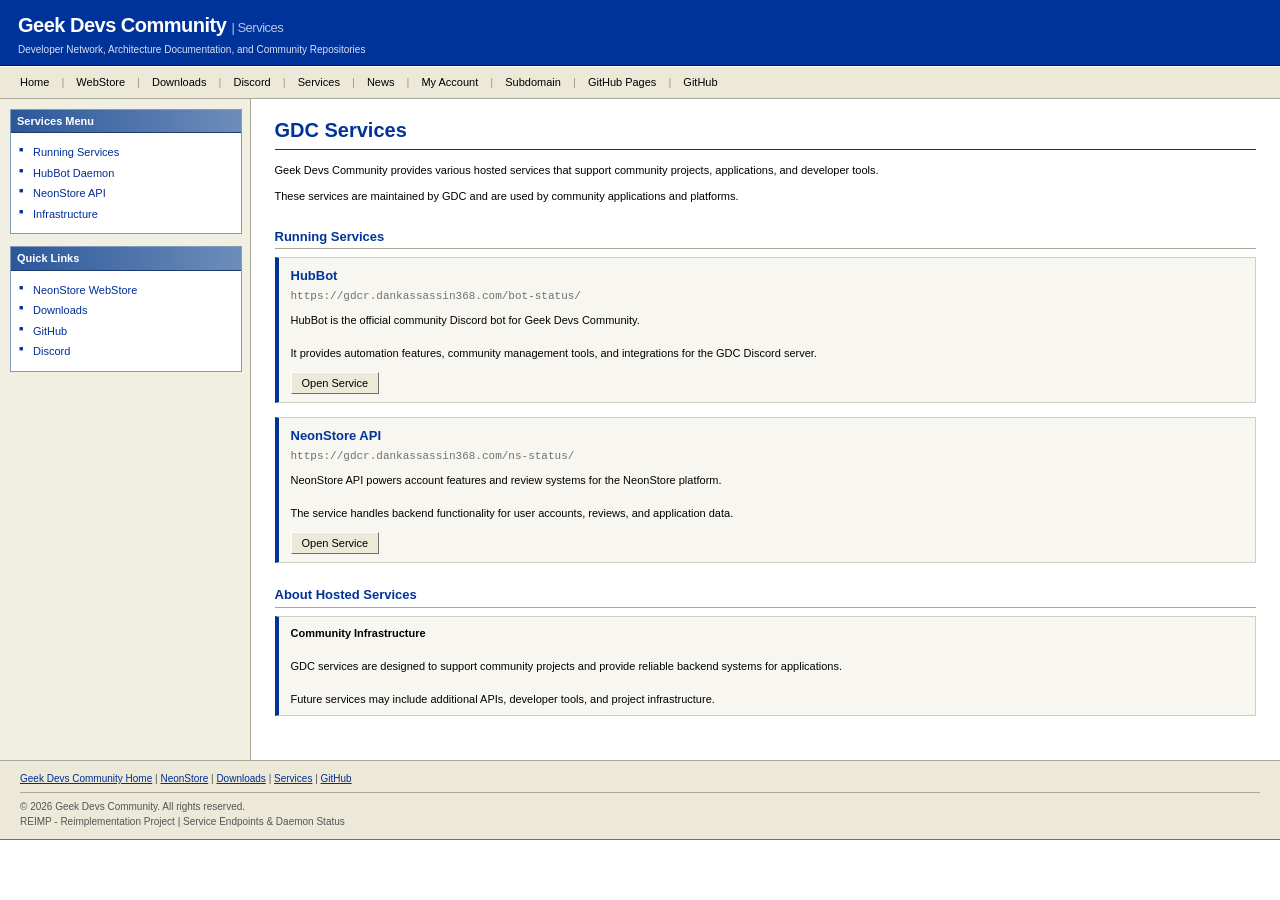
<file: services/index.html>
<!DOCTYPE html>
<html lang="en">
<head>
<meta charset="UTF-8">
<meta name="viewport" content="width=device-width, initial-scale=1.0">
<meta property="og:type" content="website">
<meta property="og:title" content="Services - Geek Devs Community">
<meta property="og:description" content="Explore software development, web development, and other technology services offered by the Geek Devs Community.">
<meta property="og:image" content="https://raw.githubusercontent.com/RDCubing/rdcubing.github.io/main/8BackgroundNew.png">
<meta property="og:url" content="https://gdcr.dankassassin368.com/services/">
<meta property="og:site_name" content="Geek Devs Community">
<title>Geek Devs Community - Services</title>
<link rel="icon" type="image/png" sizes="32x32" href="/favicon-32x32.png">
<link rel="icon" type="image/png" sizes="16x16" href="/favicon-16x16.png">
<link rel="apple-touch-icon" href="/apple-touch-icon.png">

<style>
* {
    box-sizing: border-box;
}

html, body {
    margin: 0;
    padding: 0;
    background-color: #FFFFFF;
    color: #000000;
    font-family: Verdana, Tahoma, Arial, Helvetica, sans-serif;
    font-size: 11px;
    line-height: 1.5;
}

a {
    color: #002D96;
    text-decoration: underline;
}

a:visited {
    color: #660066;
}

a:hover {
    color: #CC0000;
}

.header-wrapper {
    background-color: #003399;
    border-bottom: 1px solid #001A4E;
    color: #FFFFFF;
    padding: 10px 18px 8px 18px;
}

.header-brand {
    font-family: Tahoma, Arial, sans-serif;
    font-size: 20px;
    font-weight: bold;
    letter-spacing: -0.5px;
    color: #FFFFFF;
}

.header-brand span {
    font-size: 13px;
    font-weight: normal;
    color: #B4C6E7;
}

.header-subtext {
    font-size: 10px;
    color: #D6E0F5;
    margin-top: 2px;
}

.nav-bar {
    background-color: #ECE9D8;
    border-top: 1px solid #FFFFFF;
    border-bottom: 1px solid #ACA899;
    padding: 3px 12px;
    font-size: 11px;
}

.nav-bar a {
    display: inline-block;
    padding: 3px 7px;
    color: #000000;
    text-decoration: none;
    border: 1px solid transparent;
}

.nav-bar a:hover {
    background-color: #B6BDD2;
    border: 1px solid #0A246A;
    color: #000000;
    text-decoration: none;
}

.nav-separator {
    color: #999999;
    padding: 0 1px;
}

.page-layout {
    display: table;
    width: 100%;
    table-layout: fixed;
    border-collapse: collapse;
}

.sidebar-cell {
    display: table-cell;
    width: 250px;
    vertical-align: top;
    background-color: #F1EFE2;
    border-right: 1px solid #ACA899;
    padding: 10px 8px 20px 10px;
}

.content-cell {
    display: table-cell;
    vertical-align: top;
    background-color: #FFFFFF;
    padding: 16px 24px 30px 24px;
}

.sidebar-panel {
    background-color: #FFFFFF;
    border: 1px solid #7F9DB9;
    margin-bottom: 12px;
    padding: 0;
}

.sidebar-panel-header {
    background: linear-gradient(to right, #2B579A 0%, #6E8DBA 100%);
    background-color: #2B579A;
    color: #FFFFFF;
    font-family: Tahoma, Arial, sans-serif;
    font-size: 11px;
    font-weight: bold;
    padding: 3px 6px;
    border-bottom: 1px solid #1C3A6B;
}

.sidebar-panel-body {
    padding: 8px 6px;
    font-size: 11px;
}

.tree-list {
    list-style: none;
    margin: 0;
    padding: 0;
}

.tree-item {
    margin: 2px 0;
    padding-left: 14px;
    position: relative;
}

.tree-item::before {
    content: "■";
    position: absolute;
    left: 2px;
    font-size: 7px;
    color: #003399;
    top: 2px;
}

.tree-item a {
    color: #002D96;
    text-decoration: none;
    display: block;
    padding: 1px 2px;
}

.tree-item a:hover {
    background-color: #316AC5;
    color: #FFFFFF;
    text-decoration: none;
}

h1 {
    font-family: Tahoma, Arial, sans-serif;
    font-size: 20px;
    color: #003399;
    margin: 0 0 12px 0;
    padding-bottom: 4px;
    border-bottom: 1px solid #003399;
    font-weight: bold;
}

h2 {
    font-family: Tahoma, Arial, sans-serif;
    font-size: 13px;
    color: #003399;
    margin: 22px 0 6px 0;
    padding-bottom: 2px;
    border-bottom: 1px solid #ACA899;
    font-weight: bold;
}

p {
    margin: 0 0 10px 0;
}

.box, .service {
    background-color: #F7F6F0;
    border: 1px solid #D0CEBF;
    border-left: 4px solid #003399;
    padding: 8px 12px;
    margin: 8px 0 14px 0;
}

.service-title {
    font-family: Tahoma, Arial, sans-serif;
    font-size: 13px;
    font-weight: bold;
    color: #003399;
    margin-bottom: 2px;
}

.service-url {
    font-family: "Courier New", Courier, monospace;
    font-size: 11px;
    color: #707070;
    margin-bottom: 8px;
}

.service-description {
    margin-bottom: 10px;
}

.button {
    display: inline-block;
    font-family: Tahoma, Arial, sans-serif;
    font-size: 11px;
    padding: 2px 10px;
    color: #000000;
    text-decoration: none;
    background-color: #ECE9D8;
    border-top: 1px solid #FFFFFF;
    border-left: 1px solid #FFFFFF;
    border-right: 1px solid #707070;
    border-bottom: 1px solid #707070;
    cursor: pointer;
    vertical-align: middle;
}

.button:hover {
    color: #000000;
    background-color: #F5F4EA;
    text-decoration: none;
}

.button:active {
    border-top: 1px solid #707070;
    border-left: 1px solid #707070;
    border-right: 1px solid #FFFFFF;
    border-bottom: 1px solid #FFFFFF;
    background-color: #E2DFD3;
}

.footer-wrapper {
    background-color: #ECE9D8;
    border-top: 1px solid #ACA899;
    border-bottom: 1px solid #707070;
    padding: 10px 20px;
    font-size: 10px;
    color: #555555;
    text-align: left;
}

.footer-wrapper hr {
    height: 1px;
    border: 0;
    background-color: #ACA899;
    margin: 6px 0;
}

@media screen and (max-width: 768px) {
    .page-layout,
    .sidebar-cell,
    .content-cell {
        display: block;
        width: 100%;
    }

    .sidebar-cell {
        border-right: none;
        border-bottom: 1px solid #ACA899;
    }
}
</style>
</head>

<body>

<div class="header-wrapper">
    <div class="header-brand">
        Geek Devs Community <span>| Services</span>
    </div>
    <div class="header-subtext">
        Developer Network, Architecture Documentation, and Community Repositories
    </div>
</div>

<div class="nav-bar">
    <a href="/">Home</a>
    <span class="nav-separator">|</span>
    <a href="/webstore/">WebStore</a>
    <span class="nav-separator">|</span>
    <a href="/downloads/">Downloads</a>
    <span class="nav-separator">|</span>
    <a target="_blank" href="https://discord.gg/YBsVhkcHT4">Discord</a>
    <span class="nav-separator">|</span>
    <a href="/services/">Services</a>
    <span class="nav-separator">|</span>
    <a href="/news/">News</a>
    <span class="nav-separator">|</span>
    <a href="/account/">My Account</a>
    <span class="nav-separator">|</span>
    <a href="https://gdcr.dankassassin368.com/">Subdomain</a>
    <span class="nav-separator">|</span>
    <a href="https://rdcubing.github.io/">GitHub Pages</a>
    <span class="nav-separator">|</span>
    <a target="_blank" href="https://github.com/RDCubing">GitHub</a>
</div>

<div class="page-layout">

    <div class="sidebar-cell">
        <div class="sidebar-panel">
            <div class="sidebar-panel-header">Services Menu</div>
            <div class="sidebar-panel-body">
                <ul class="tree-list">
                    <li class="tree-item"><a href="#running">Running Services</a></li>
                    <li class="tree-item"><a href="#hubbot">HubBot Daemon</a></li>
                    <li class="tree-item"><a href="#neonstore-api">NeonStore API</a></li>
                    <li class="tree-item"><a href="#about">Infrastructure</a></li>
                </ul>
            </div>
        </div>

        <div class="sidebar-panel">
            <div class="sidebar-panel-header">Quick Links</div>
            <div class="sidebar-panel-body">
                <ul class="tree-list">
                    <li class="tree-item"><a href="/webstore/">NeonStore WebStore</a></li>
                    <li class="tree-item"><a href="/downloads/">Downloads</a></li>
                    <li class="tree-item"><a href="https://github.com/RDCubing" target="_blank">GitHub</a></li>
                    <li class="tree-item"><a href="https://discord.gg/YBsVhkcHT4" target="_blank">Discord</a></li>
                </ul>
            </div>
        </div>
    </div>

    <div class="content-cell">
        <h1>GDC Services</h1>

        <p>
            Geek Devs Community provides various hosted services that support
            community projects, applications, and developer tools.
        </p>

        <p>
            These services are maintained by GDC and are used by community
            applications and platforms.
        </p>

        <h2 id="running">Running Services</h2>

        <div class="service" id="hubbot">
            <div class="service-title">HubBot</div>
            <div class="service-url">https://gdcr.dankassassin368.com/bot-status/</div>
            <div class="service-description">
                HubBot is the official community Discord bot for Geek Devs Community.
                <br><br>
                It provides automation features, community management tools,
                and integrations for the GDC Discord server.
            </div>
            <a class="button" href="https://gdcr.dankassassin368.com/bot-status/" target="_blank">Open Service</a>
        </div>

        <div class="service" id="neonstore-api">
            <div class="service-title">NeonStore API</div>
            <div class="service-url">https://gdcr.dankassassin368.com/ns-status/</div>
            <div class="service-description">
                NeonStore API powers account features and review systems for
                the NeonStore platform.
                <br><br>
                The service handles backend functionality for user accounts,
                reviews, and application data.
            </div>
            <a class="button" href="https://gdcr.dankassassin368.com/ns-status/" target="_blank">Open Service</a>
        </div>

        <h2 id="about">About Hosted Services</h2>

        <div class="service">
            <b>Community Infrastructure</b><br><br>
            GDC services are designed to support community projects and
            provide reliable backend systems for applications.<br><br>
            Future services may include additional APIs, developer tools,
            and project infrastructure.
        </div>
    </div>
</div>

<div class="footer-wrapper">
    <div>
        <a href="/">Geek Devs Community Home</a> | 
        <a href="/webstore/">NeonStore</a> | 
        <a href="/downloads/">Downloads</a> | 
        <a href="/services/">Services</a> | 
        <a href="https://github.com/RDCubing" target="_blank">GitHub</a>
    </div>
    <hr>
    <div>
        &copy; 2026 Geek Devs Community. All rights reserved.<br>
        REIMP - Reimplementation Project | Service Endpoints &amp; Daemon Status
    </div>
</div>

</body>
</html>
</file>
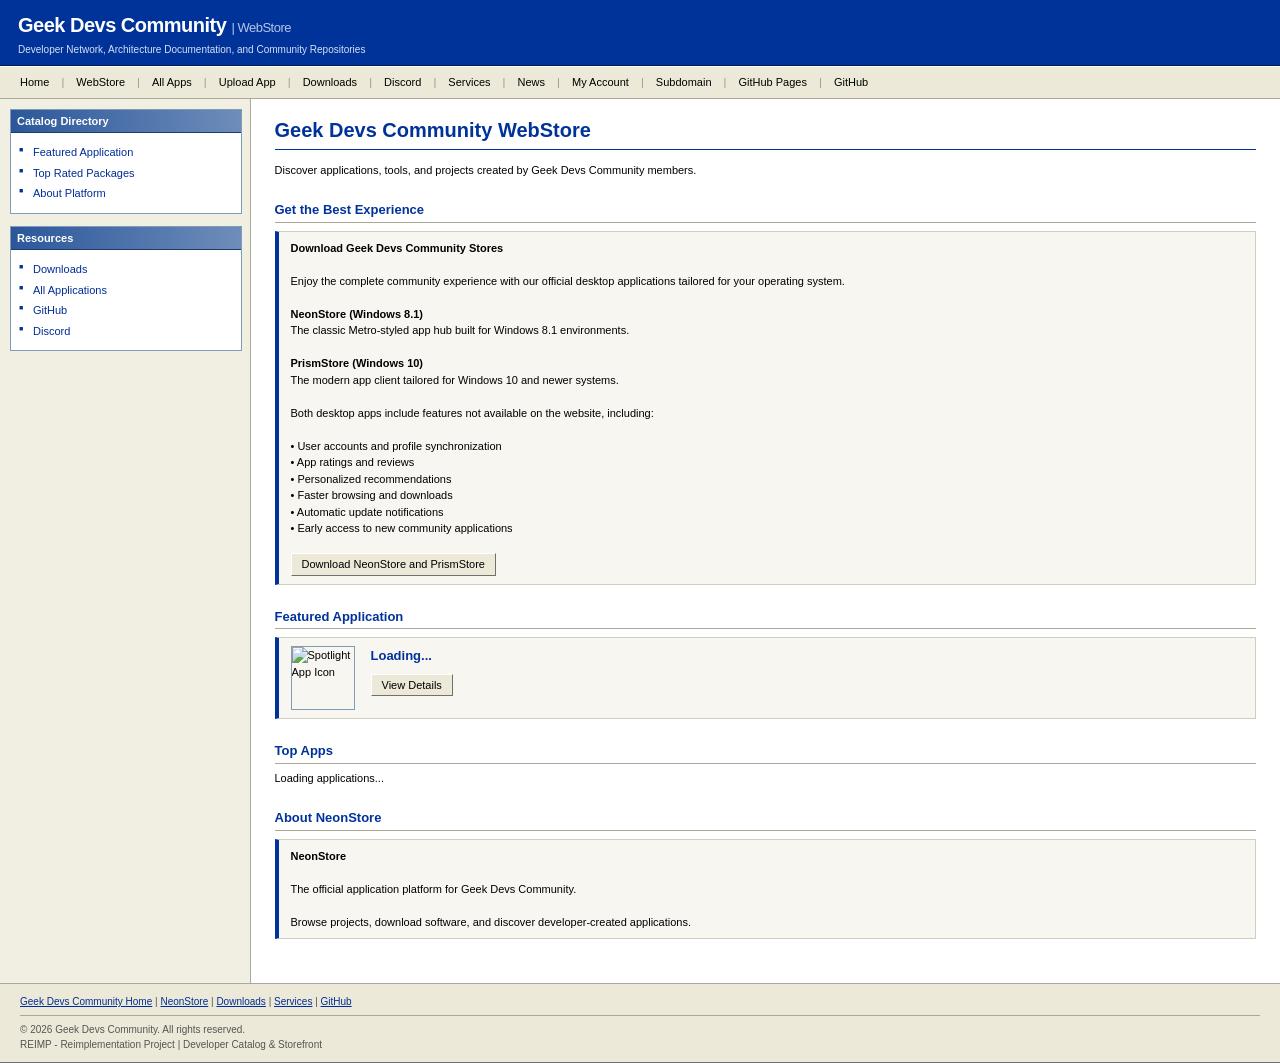
<file: webstore/index.html>
<!DOCTYPE html>
<html lang="en">
<head>
<meta charset="UTF-8">
<meta name="viewport" content="width=device-width, initial-scale=1.0">
<meta property="og:type" content="website">
<meta property="og:title" content="NeonStore WebStore - Geek Devs Community">
<meta property="og:description" content="Discover applications, software, and projects on the NeonStore WebStore from the Geek Devs Community.">
<meta property="og:image" content="https://raw.githubusercontent.com/RDCubing/rdcubing.github.io/main/8BackgroundNew.png">
<meta property="og:url" content="https://gdcr.dankassassin368.com/webstore/">
<meta property="og:site_name" content="Geek Devs Community">
<title>Geek Devs Community - WebStore</title>
<link rel="icon" type="image/png" sizes="32x32" href="/favicon-32x32.png">
<link rel="icon" type="image/png" sizes="16x16" href="/favicon-16x16.png">
<link rel="apple-touch-icon" href="/apple-touch-icon.png">

<style>
* {
    box-sizing: border-box;
}

html, body {
    margin: 0;
    padding: 0;
    background-color: #FFFFFF;
    color: #000000;
    font-family: Verdana, Tahoma, Arial, Helvetica, sans-serif;
    font-size: 11px;
    line-height: 1.5;
}

a {
    color: #002D96;
    text-decoration: underline;
}

a:visited {
    color: #660066;
}

a:hover {
    color: #CC0000;
}

.header-wrapper {
    background-color: #003399;
    border-bottom: 1px solid #001A4E;
    color: #FFFFFF;
    padding: 10px 18px 8px 18px;
}

.header-brand {
    font-family: Tahoma, Arial, sans-serif;
    font-size: 20px;
    font-weight: bold;
    letter-spacing: -0.5px;
    color: #FFFFFF;
}

.header-brand span {
    font-size: 13px;
    font-weight: normal;
    color: #B4C6E7;
}

.header-subtext {
    font-size: 10px;
    color: #D6E0F5;
    margin-top: 2px;
}

.nav-bar {
    background-color: #ECE9D8;
    border-top: 1px solid #FFFFFF;
    border-bottom: 1px solid #ACA899;
    padding: 3px 12px;
    font-size: 11px;
}

.nav-bar a {
    display: inline-block;
    padding: 3px 7px;
    color: #000000;
    text-decoration: none;
    border: 1px solid transparent;
}

.nav-bar a:hover {
    background-color: #B6BDD2;
    border: 1px solid #0A246A;
    color: #000000;
    text-decoration: none;
}

.nav-separator {
    color: #999999;
    padding: 0 1px;
}

.page-layout {
    display: table;
    width: 100%;
    table-layout: fixed;
    border-collapse: collapse;
}

.sidebar-cell {
    display: table-cell;
    width: 250px;
    vertical-align: top;
    background-color: #F1EFE2;
    border-right: 1px solid #ACA899;
    padding: 10px 8px 20px 10px;
}

.content-cell {
    display: table-cell;
    vertical-align: top;
    background-color: #FFFFFF;
    padding: 16px 24px 30px 24px;
}

.sidebar-panel {
    background-color: #FFFFFF;
    border: 1px solid #7F9DB9;
    margin-bottom: 12px;
    padding: 0;
}

.sidebar-panel-header {
    background: linear-gradient(to right, #2B579A 0%, #6E8DBA 100%);
    background-color: #2B579A;
    color: #FFFFFF;
    font-family: Tahoma, Arial, sans-serif;
    font-size: 11px;
    font-weight: bold;
    padding: 3px 6px;
    border-bottom: 1px solid #1C3A6B;
}

.sidebar-panel-body {
    padding: 8px 6px;
    font-size: 11px;
}

.tree-list {
    list-style: none;
    margin: 0;
    padding: 0;
}

.tree-item {
    margin: 2px 0;
    padding-left: 14px;
    position: relative;
}

.tree-item::before {
    content: "■";
    position: absolute;
    left: 2px;
    font-size: 7px;
    color: #003399;
    top: 2px;
}

.tree-item a {
    color: #002D96;
    text-decoration: none;
    display: block;
    padding: 1px 2px;
}

.tree-item a:hover {
    background-color: #316AC5;
    color: #FFFFFF;
    text-decoration: none;
}

h1 {
    font-family: Tahoma, Arial, sans-serif;
    font-size: 20px;
    color: #003399;
    margin: 0 0 12px 0;
    padding-bottom: 4px;
    border-bottom: 1px solid #003399;
    font-weight: bold;
}

h2 {
    font-family: Tahoma, Arial, sans-serif;
    font-size: 13px;
    color: #003399;
    margin: 22px 0 6px 0;
    padding-bottom: 2px;
    border-bottom: 1px solid #ACA899;
    font-weight: bold;
}

p {
    margin: 0 0 10px 0;
}

.box, .panel {
    background-color: #F7F6F0;
    border: 1px solid #D0CEBF;
    border-left: 4px solid #003399;
    padding: 8px 12px;
    margin: 8px 0 14px 0;
}

.app {
    display: flex;
    align-items: center;
    gap: 12px;
    background-color: #FFFFFF;
    border: 1px solid #ACA899;
    padding: 8px;
    margin-bottom: 8px;
    cursor: pointer;
}

.app:hover {
    background-color: #F5F4EA;
    border-color: #003399;
}

.app img {
    width: 40px;
    height: 40px;
    border: 1px solid #7F9DB9;
    object-fit: cover;
}

.app-title {
    font-weight: bold;
    color: #002D96;
}

.app-sub {
    color: #666;
    font-size: 10px;
}

.featured-box {
    display: flex;
    gap: 16px;
    align-items: flex-start;
}

.featured-box img {
    width: 64px;
    height: 64px;
    border: 1px solid #7F9DB9;
    object-fit: cover;
}

.button {
    display: inline-block;
    font-family: Tahoma, Arial, sans-serif;
    font-size: 11px;
    padding: 2px 10px;
    color: #000000;
    text-decoration: none;
    background-color: #ECE9D8;
    border-top: 1px solid #FFFFFF;
    border-left: 1px solid #FFFFFF;
    border-right: 1px solid #707070;
    border-bottom: 1px solid #707070;
    cursor: pointer;
    vertical-align: middle;
}

.button:hover {
    color: #000000;
    background-color: #F5F4EA;
    text-decoration: none;
}

.button:active {
    border-top: 1px solid #707070;
    border-left: 1px solid #707070;
    border-right: 1px solid #FFFFFF;
    border-bottom: 1px solid #FFFFFF;
    background-color: #E2DFD3;
}

.footer-wrapper {
    background-color: #ECE9D8;
    border-top: 1px solid #ACA899;
    border-bottom: 1px solid #707070;
    padding: 10px 20px;
    font-size: 10px;
    color: #555555;
    text-align: left;
}

.footer-wrapper hr {
    height: 1px;
    border: 0;
    background-color: #ACA899;
    margin: 6px 0;
}

@media screen and (max-width: 768px) {
    .page-layout,
    .sidebar-cell,
    .content-cell {
        display: block;
        width: 100%;
    }

    .sidebar-cell {
        border-right: none;
        border-bottom: 1px solid #ACA899;
    }
}
</style>
</head>

<body>

<div class="header-wrapper">
    <div class="header-brand">
        Geek Devs Community <span>| WebStore</span>
    </div>
    <div class="header-subtext">
        Developer Network, Architecture Documentation, and Community Repositories
    </div>
</div>

<div class="nav-bar">
    <a href="/">Home</a>
    <span class="nav-separator">|</span>
    <a href="/webstore/">WebStore</a>
    <span class="nav-separator">|</span>
    <a href="/webstore/apps/">All Apps</a>
    <span class="nav-separator">|</span>
    <a href="/webstore/uploader/">Upload App</a>
    <span class="nav-separator">|</span>
    <a href="/downloads/">Downloads</a>
    <span class="nav-separator">|</span>
    <a target="_blank" href="https://discord.gg/YBsVhkcHT4">Discord</a>
    <span class="nav-separator">|</span>
    <a href="/services/">Services</a>
    <span class="nav-separator">|</span>
    <a href="/news/">News</a>
    <span class="nav-separator">|</span>
    <a href="/account/">My Account</a>
    <span class="nav-separator">|</span>
    <a href="https://gdcr.dankassassin368.com/">Subdomain</a>
    <span class="nav-separator">|</span>
    <a href="https://rdcubing.github.io/">GitHub Pages</a>
    <span class="nav-separator">|</span>
    <a target="_blank" href="https://github.com/RDCubing">GitHub</a>
</div>

<div class="page-layout">

    <div class="sidebar-cell">
        <div class="sidebar-panel">
            <div class="sidebar-panel-header">Catalog Directory</div>
            <div class="sidebar-panel-body">
                <ul class="tree-list">
                    <li class="tree-item"><a href="#featured">Featured Application</a></li>
                    <li class="tree-item"><a href="#topapps">Top Rated Packages</a></li>
                    <li class="tree-item"><a href="#about">About Platform</a></li>
                </ul>
            </div>
        </div>

        <div class="sidebar-panel">
            <div class="sidebar-panel-header">Resources</div>
            <div class="sidebar-panel-body">
                <ul class="tree-list">
                    <li class="tree-item"><a href="/downloads/">Downloads</a></li>
                    <li class="tree-item"><a href="/webstore/apps/">All Applications</a></li>
                    <li class="tree-item"><a href="https://github.com/RDCubing" target="_blank">GitHub</a></li>
                    <li class="tree-item"><a href="https://discord.gg/YBsVhkcHT4" target="_blank">Discord</a></li>
                </ul>
            </div>
        </div>
    </div>

    <div class="content-cell">
        <h1>Geek Devs Community WebStore</h1>

        <p>Discover applications, tools, and projects created by Geek Devs Community members.</p>

        <h2>Get the Best Experience</h2>
        <div class="panel">
            <b>Download Geek Devs Community Stores</b><br><br>
            Enjoy the complete community experience with our official desktop applications tailored for your operating system.
            <br><br>
            <b>NeonStore (Windows 8.1)</b><br>
            The classic Metro-styled app hub built for Windows 8.1 environments.
            <br><br>
            <b>PrismStore (Windows 10)</b><br>
            The modern app client tailored for Windows 10 and newer systems.
            <br><br>
            Both desktop apps include features not available on the website, including:
            <br><br>
            • User accounts and profile synchronization<br>
            • App ratings and reviews<br>
            • Personalized recommendations<br>
            • Faster browsing and downloads<br>
            • Automatic update notifications<br>
            • Early access to new community applications
            <br><br>
            <a class="button" href="/downloads/">Download NeonStore and PrismStore</a>
        </div>

        <h2 id="featured">Featured Application</h2>
        <div class="panel">
            <div class="featured-box">
                <img id="spotlightIcon" alt="Spotlight App Icon">
                <div>
                    <h3 id="spotlightTitle" style="margin: 0 0 4px 0; font-family: Tahoma, sans-serif; font-size: 13px; color: #003399;">Loading...</h3>
                    <p id="spotlightPublisher" style="margin: 0 0 2px 0; font-weight: bold;"></p>
                    <p id="spotlightSubtitle" style="margin: 0 0 8px 0;"></p>
                    <a id="spotlightLink" class="button">View Details</a>
                </div>
            </div>
        </div>

        <h2 id="topapps">Top Apps</h2>
        <div id="topApps">Loading applications...</div>

        <h2 id="about">About NeonStore</h2>
        <div class="panel">
            <b>NeonStore</b><br><br>
            The official application platform for Geek Devs Community.<br><br>
            Browse projects, download software, and discover developer-created applications.
        </div>
    </div>
</div>

<div class="footer-wrapper">
    <div>
        <a href="/">Geek Devs Community Home</a> | 
        <a href="/webstore/">NeonStore</a> | 
        <a href="/downloads/">Downloads</a> | 
        <a href="/services/">Services</a> | 
        <a href="https://github.com/RDCubing" target="_blank">GitHub</a>
    </div>
    <hr>
    <div>
        &copy; 2026 Geek Devs Community. All rights reserved.<br>
        REIMP - Reimplementation Project | Developer Catalog &amp; Storefront
    </div>
</div>

<script>
const apiUrl = "https://raw.githubusercontent.com/RDCubing/geekhubapi/main/projects.json";

let topApps = [];
let spotlightIndex = 0;

function createApp(app) {
    let div = document.createElement("div");
    div.className = "app";
    div.onclick = function() {
        location.href = "/webstore/app?id=" + encodeURIComponent(app.Id);
    };

    div.innerHTML = `
        <img src="${app.ImagePath}" alt="${app.Title}">
        <div>
            <div class="app-title">${app.Title}</div>
            <div class="app-sub">
                ${app.Publisher}
                <br>
                ${app.Subtitle}
            </div>
        </div>
    `;
    return div;
}

function updateSpotlight() {
    if (topApps.length === 0) return;
    let app = topApps[spotlightIndex];

    spotlightIcon.src = app.ImagePath;
    spotlightTitle.innerHTML = app.Title;
    spotlightPublisher.innerHTML = app.Publisher;
    spotlightSubtitle.innerHTML = app.Subtitle;
    spotlightLink.href = "/webstore/app?id=" + encodeURIComponent(app.Id);

    spotlightIndex++;
    if (spotlightIndex >= topApps.length) spotlightIndex = 0;
}

fetch(apiUrl)
.then(r => r.json())
.then(data => {
    let container = document.getElementById("topApps");
    container.innerHTML = "";

    data.NeonStore.forEach(app => {
        if (app.TopApp === "Yes") {
            topApps.push(app);
            container.appendChild(createApp(app));
        }
    });

    updateSpotlight();
    setInterval(updateSpotlight, 4000);
});
</script>

</body>
</html>
</file>
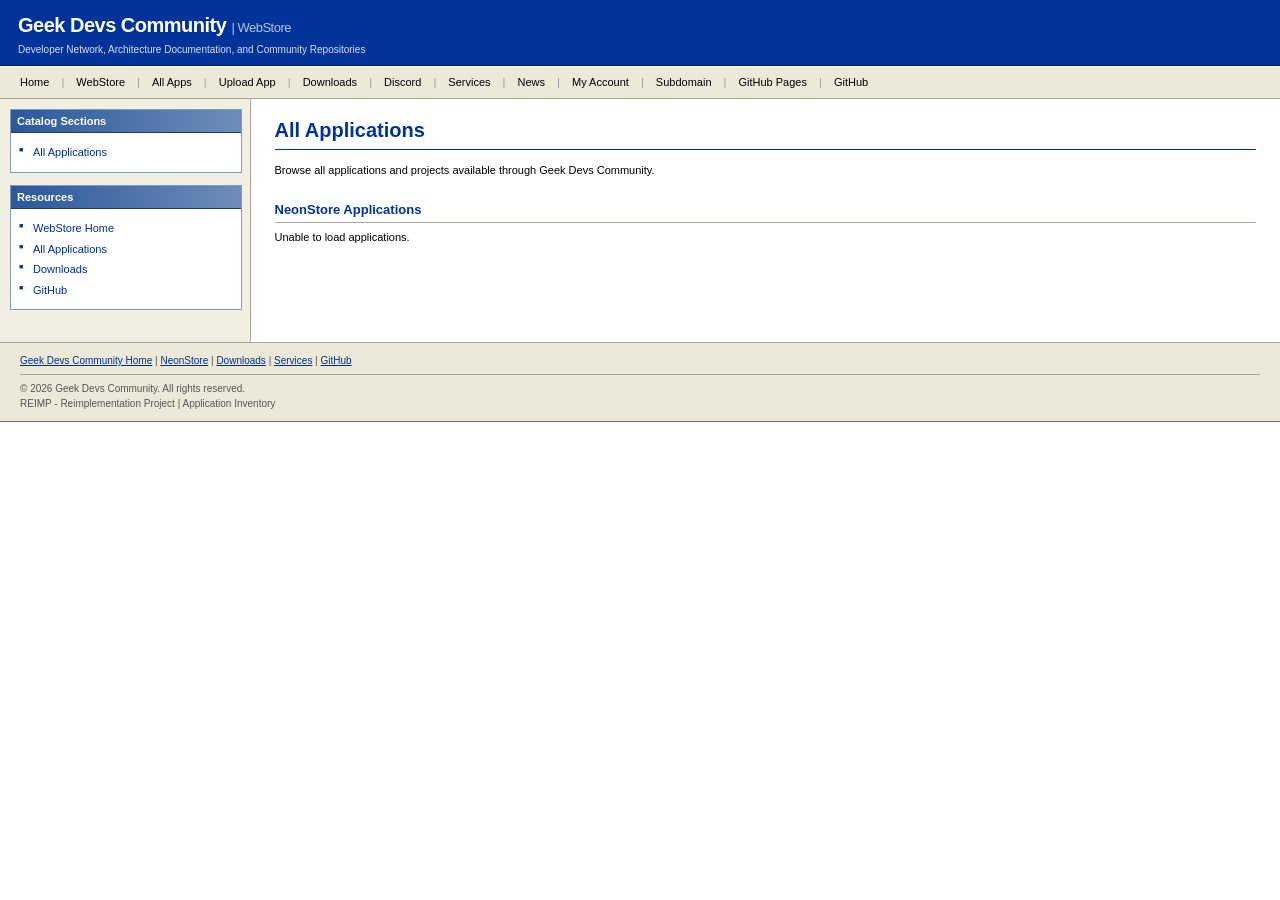
<file: webstore/apps/index.html>
<!DOCTYPE html>
<html lang="en">
<head>
    <meta charset="UTF-8">
    <meta http-equiv="refresh" content="0; url=../apps.html">
    <title>Redirecting...</title>

    <script>
        window.location.replace("../apps.html");
    </script>
</head>
<body>
    <p>Redirecting...</p>
</body>
</html>
</file>
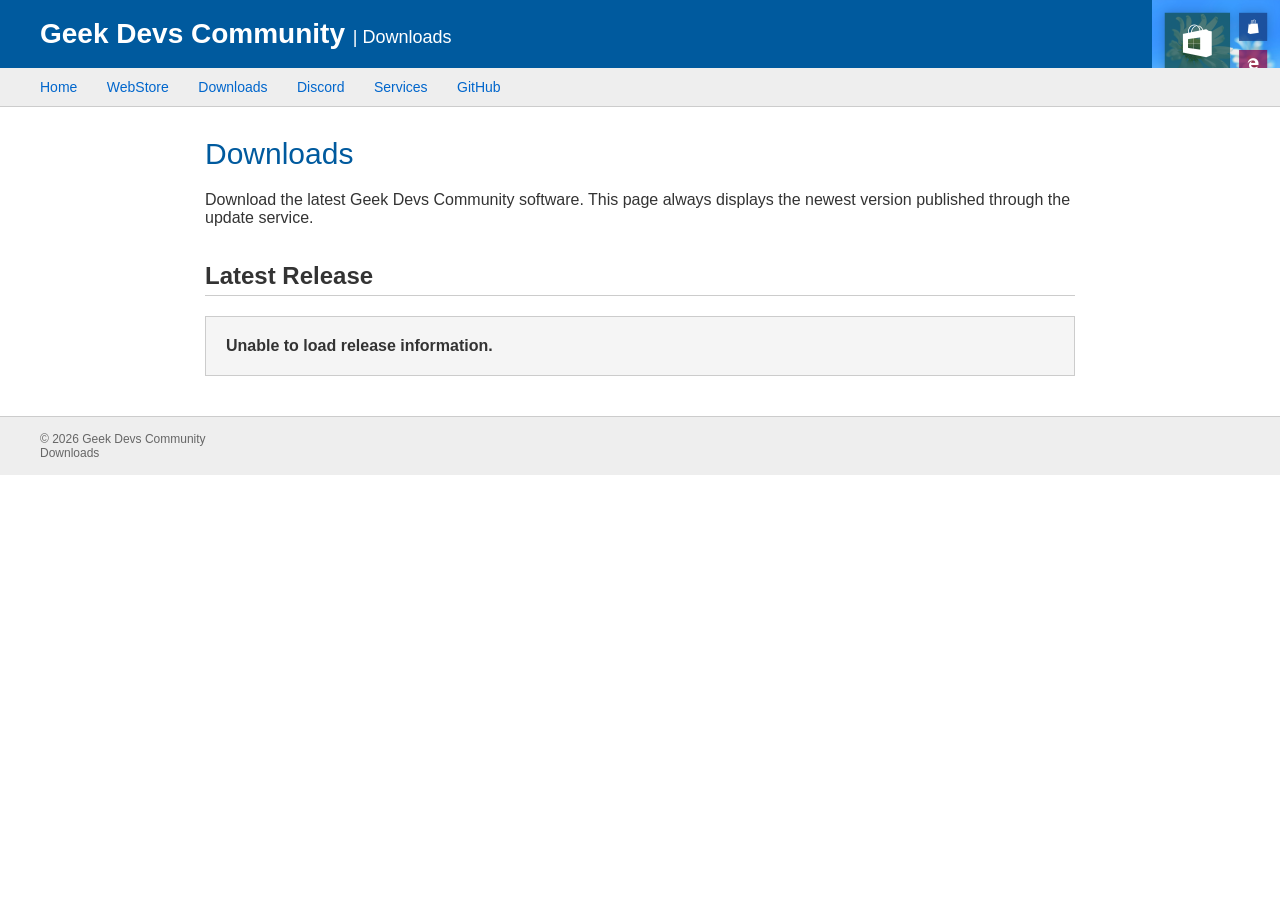
<file: webstore/download/index.html>
<!DOCTYPE html>
<html lang="en">
<head>
<meta charset="UTF-8">
<meta name="viewport" content="width=device-width, initial-scale=1.0">

<title>Geek Devs Community - Downloads</title>

<style>

* {
    box-sizing:border-box;
}

html,body{
    margin:0;
    padding:0;
    overflow-x:hidden;
    font-family:Tahoma,Arial,sans-serif;
    background:white;
    color:#333;
}

.header {
    position: relative;
    background: #005a9e;
    color: white;
    padding: 18px 40px;
    font-size: 28px;
    font-weight: bold;
    overflow: hidden;
}

.header::after {
    content: "";
    position: absolute;
    top: 0;
    right: 0;
    width: 128px;
    height: 128px;
    background: url("8BackgroundNew.png") no-repeat center;
    background-size: cover;
    pointer-events: none;
}

.header span{
    font-size:18px;
    font-weight:normal;
}

.nav{
    background:#eee;
    border-bottom:1px solid #ccc;
    padding:10px 40px;
}

.nav a{
    color:#0066cc;
    text-decoration:none;
    margin-right:25px;
    font-size:14px;
}

.page{
    max-width:900px;
    margin:30px auto;
    padding:0 15px;
}

h1{
    color:#005a9e;
    font-size:30px;
    font-weight:normal;
}

h2{
    color:#333;
    border-bottom:1px solid #ccc;
    padding-bottom:5px;
    margin-top:35px;
}

.panel{
    background:#f5f5f5;
    border:1px solid #ccc;
    padding:20px;
    margin-top:20px;
}

.download {
    display: flex;
    gap: 20px;
    align-items: center;
}

.icon-box {
    width: 96px;
    height: 96px;
    background: #0F4C4C; /* Solid blue */
    border: 1px solid #005a9e;
    display: flex;
    align-items: center;
    justify-content: center;
    flex-shrink: 0;
}

.icon-box img {
    width: 80px;
    height: 80px;
    object-fit: contain;
}

.button{
    display:inline-block;
    background:#0078d7;
    color:white;
    text-decoration:none;
    padding:10px 22px;
    margin-top:15px;
}

.button:hover{
    background:#006cc1;
}

.footer{
    margin-top:40px;
    background:#eee;
    border-top:1px solid #ccc;
    padding:15px 40px;
    font-size:12px;
    color:#666;
}

@media(max-width:768px){

.header {
        padding: 15px 20px;
        font-size: 22px;
    }

    .header::after {
        width: 96px;
        height: 96px;
    }

    .header span {
        display: block;
        margin-top: 5px;
        font-size: 15px;
    }

.nav{
    padding:10px 20px;
}

.nav a{
    display:inline-block;
    margin-bottom:8px;
    margin-right:15px;
}

.icon-box {
    width: 80px;
    height: 80px;
    background: #0F4C4C;
    border: 1px solid #005a9e;
    display: flex;
    align-items: center;
    justify-content: center;
    flex-shrink: 0;
}

.icon-box img {
    width: 68px;
    height: 68px;
    object-fit: contain;
}

.button{
    display:block;
    text-align:center;
}

.footer{
    padding:15px 20px;
}

}

</style>

</head>
<body>

<div class="header">
Geek Devs Community
<span>| Downloads</span>
</div>

<div class="nav">
    <a href="https://rdcubing.github.io">Home</a>
    <a href="https://rdcubing.github.io/webstore">WebStore</a>
	<a href="https://rdcubing.github.io/downloads">Downloads</a>
    <a target="_blank" href="https://discord.gg/YBsVhkcHT4">Discord</a>
    <a href="https://rdcubing.github.io/services">Services</a>
	<a target="_blank" href="https://github.com/RDCubing">GitHub</a>
</div>

<div class="page">

<h1>Downloads</h1>

<p>
Download the latest Geek Devs Community software.
This page always displays the newest version published through the update service.
</p>

<h2>Latest Release</h2>

<div class="panel">

<div class="download">

<div class="icon-box">
    <img src="neonstore.png" alt="NeonStore Icon">
</div>

<div>

<h3 id="title">Loading...</h3>

<p id="version"></p>

<p id="description"></p>

<a id="download" class="button" target="_blank">
Download
</a>

</div>

</div>

</div>

</div>

<div class="footer">
© 2026 Geek Devs Community<br>
Downloads
</div>

<script>

fetch("https://raw.githubusercontent.com/RDCubing/geekhubapi/main/update.json")
.then(r=>r.json())
.then(data=>{

const app=data.NeonStore ?? data;

document.getElementById("title").textContent=
app.Name || app.Title || "NeonStore";

document.getElementById("version").textContent=
"Version: " + (app.Version || "Unknown");

document.getElementById("description").textContent=
app.Description || "";

document.getElementById("download").href=
app.Download || app.DownloadUrl || app.Url;

})
.catch(()=>{

document.querySelector(".panel").innerHTML=
"<b>Unable to load release information.</b>";

});

</script>

</body>
</html>
</file>
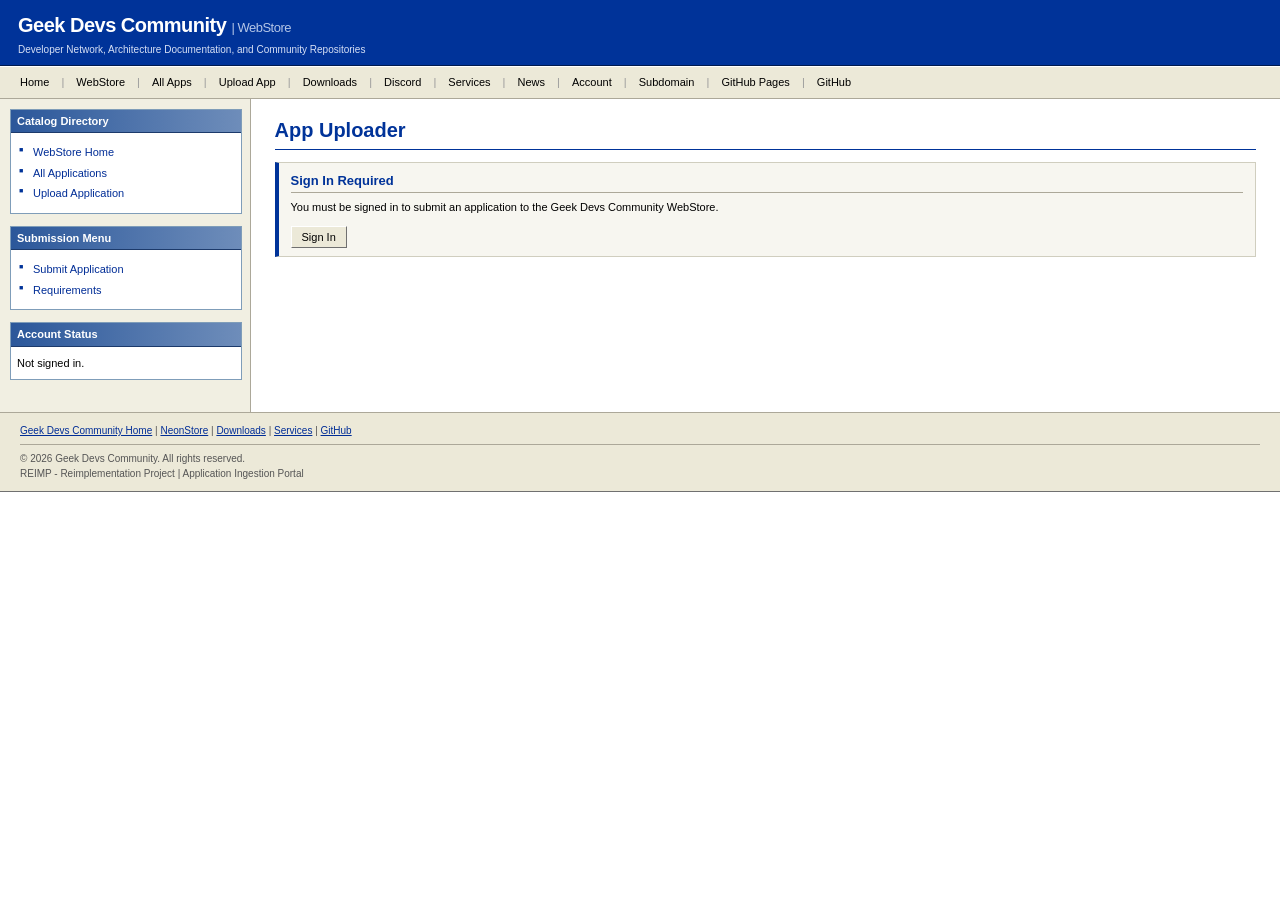
<file: webstore/uploader/index.html>
<!DOCTYPE html>
<html lang="en">
<head>
<meta charset="UTF-8">
<meta name="viewport" content="width=device-width, initial-scale=1.0">
<meta property="og:type" content="website">
<meta property="og:title" content="App Uploader - Geek Devs Community">
<meta property="og:description" content="Submit your application to the Geek Devs Community WebStore for review.">
<meta property="og:image" content="https://raw.githubusercontent.com/RDCubing/rdcubing.github.io/main/8BackgroundNew.png">
<meta property="og:url" content="https://gdcr.dankassassin368.com/webstore/uploader/">
<meta property="og:site_name" content="Geek Devs Community">
<title>App Uploader - Geek Devs Community</title>
<link rel="icon" type="image/png" sizes="32x32" href="/favicon-32x32.png">
<link rel="icon" type="image/png" sizes="16x16" href="/favicon-16x16.png">
<link rel="apple-touch-icon" href="/apple-touch-icon.png">

<style>
* {
    box-sizing: border-box;
}

html, body {
    margin: 0;
    padding: 0;
    background-color: #FFFFFF;
    color: #000000;
    font-family: Verdana, Tahoma, Arial, Helvetica, sans-serif;
    font-size: 11px;
    line-height: 1.5;
}

a {
    color: #002D96;
    text-decoration: underline;
}

a:visited {
    color: #660066;
}

a:hover {
    color: #CC0000;
}

.header-wrapper {
    background-color: #003399;
    border-bottom: 1px solid #001A4E;
    color: #FFFFFF;
    padding: 10px 18px 8px 18px;
}

.header-brand {
    font-family: Tahoma, Arial, sans-serif;
    font-size: 20px;
    font-weight: bold;
    letter-spacing: -0.5px;
    color: #FFFFFF;
}

.header-brand span {
    font-size: 13px;
    font-weight: normal;
    color: #B4C6E7;
}

.header-subtext {
    font-size: 10px;
    color: #D6E0F5;
    margin-top: 2px;
}

.nav-bar {
    background-color: #ECE9D8;
    border-top: 1px solid #FFFFFF;
    border-bottom: 1px solid #ACA899;
    padding: 3px 12px;
    font-size: 11px;
}

.nav-bar a {
    display: inline-block;
    padding: 3px 7px;
    color: #000000;
    text-decoration: none;
    border: 1px solid transparent;
}

.nav-bar a:hover {
    background-color: #B6BDD2;
    border: 1px solid #0A246A;
    color: #000000;
    text-decoration: none;
}

.nav-separator {
    color: #999999;
    padding: 0 1px;
}

.page-layout {
    display: table;
    width: 100%;
    table-layout: fixed;
    border-collapse: collapse;
}

.sidebar-cell {
    display: table-cell;
    width: 250px;
    vertical-align: top;
    background-color: #F1EFE2;
    border-right: 1px solid #ACA899;
    padding: 10px 8px 20px 10px;
}

.content-cell {
    display: table-cell;
    vertical-align: top;
    background-color: #FFFFFF;
    padding: 16px 24px 30px 24px;
}

.sidebar-panel {
    background-color: #FFFFFF;
    border: 1px solid #7F9DB9;
    margin-bottom: 12px;
    padding: 0;
}

.sidebar-panel-header {
    background: linear-gradient(to right, #2B579A 0%, #6E8DBA 100%);
    background-color: #2B579A;
    color: #FFFFFF;
    font-family: Tahoma, Arial, sans-serif;
    font-size: 11px;
    font-weight: bold;
    padding: 3px 6px;
    border-bottom: 1px solid #1C3A6B;
}

.sidebar-panel-body {
    padding: 8px 6px;
    font-size: 11px;
}

.tree-list {
    list-style: none;
    margin: 0;
    padding: 0;
}

.tree-item {
    margin: 2px 0;
    padding-left: 14px;
    position: relative;
}

.tree-item::before {
    content: "■";
    position: absolute;
    left: 2px;
    font-size: 7px;
    color: #003399;
    top: 2px;
}

.tree-item a {
    color: #002D96;
    text-decoration: none;
    display: block;
    padding: 1px 2px;
}

.tree-item a:hover {
    background-color: #316AC5;
    color: #FFFFFF;
    text-decoration: none;
}

h1 {
    font-family: Tahoma, Arial, sans-serif;
    font-size: 20px;
    color: #003399;
    margin: 0 0 12px 0;
    padding-bottom: 4px;
    border-bottom: 1px solid #003399;
    font-weight: bold;
}

h2, h3 {
    font-family: Tahoma, Arial, sans-serif;
    font-size: 13px;
    color: #003399;
    margin: 16px 0 6px 0;
    padding-bottom: 2px;
    border-bottom: 1px solid #ACA899;
    font-weight: bold;
}

p {
    margin: 0 0 10px 0;
}

ul {
    margin: 6px 0 12px 0;
    padding-left: 20px;
}

li {
    margin-bottom: 4px;
}

input[type="text"],
input[type="url"],
textarea {
    font-family: Verdana, Tahoma, sans-serif;
    font-size: 11px;
    border: 1px solid #7F9DB9;
    background: #FFFFFF;
    padding: 3px 4px;
}

.box {
    background-color: #F7F6F0;
    border: 1px solid #D0CEBF;
    border-left: 4px solid #003399;
    padding: 8px 12px;
    margin: 8px 0 14px 0;
}

.button {
    display: inline-block;
    font-family: Tahoma, Arial, sans-serif;
    font-size: 11px;
    padding: 2px 10px;
    color: #000000;
    text-decoration: none;
    background-color: #ECE9D8;
    border-top: 1px solid #FFFFFF;
    border-left: 1px solid #FFFFFF;
    border-right: 1px solid #707070;
    border-bottom: 1px solid #707070;
    cursor: pointer;
    vertical-align: middle;
}

.button:hover {
    color: #000000;
    background-color: #F5F4EA;
    text-decoration: none;
}

.button:active {
    border-top: 1px solid #707070;
    border-left: 1px solid #707070;
    border-right: 1px solid #FFFFFF;
    border-bottom: 1px solid #FFFFFF;
    background-color: #E2DFD3;
}

.footer-wrapper {
    background-color: #ECE9D8;
    border-top: 1px solid #ACA899;
    border-bottom: 1px solid #707070;
    padding: 10px 20px;
    font-size: 10px;
    color: #555555;
    text-align: left;
}

.footer-wrapper hr {
    height: 1px;
    border: 0;
    background-color: #ACA899;
    margin: 6px 0;
}

@media screen and (max-width: 768px) {
    .page-layout,
    .sidebar-cell,
    .content-cell {
        display: block;
        width: 100%;
    }

    .sidebar-cell {
        border-right: none;
        border-bottom: 1px solid #ACA899;
    }
}
</style>
</head>

<body>

<div class="header-wrapper">
    <div class="header-brand">
        Geek Devs Community <span>| WebStore</span>
    </div>
    <div class="header-subtext">
        Developer Network, Architecture Documentation, and Community Repositories
    </div>
</div>

<div class="nav-bar">
    <a href="/">Home</a>
    <span class="nav-separator">|</span>
    <a href="/webstore/">WebStore</a>
    <span class="nav-separator">|</span>
    <a href="/webstore/apps/">All Apps</a>
    <span class="nav-separator">|</span>
    <a href="/webstore/uploader/">Upload App</a>
    <span class="nav-separator">|</span>
    <a href="/downloads/">Downloads</a>
    <span class="nav-separator">|</span>
    <a target="_blank" href="https://discord.gg/YBsVhkcHT4">Discord</a>
    <span class="nav-separator">|</span>
    <a href="/services/">Services</a>
    <span class="nav-separator">|</span>
    <a href="/news/">News</a>
    <span class="nav-separator">|</span>
    <a href="/account/">Account</a>
    <span class="nav-separator">|</span>
    <a href="https://gdcr.dankassassin368.com/">Subdomain</a>
    <span class="nav-separator">|</span>
    <a href="https://rdcubing.github.io/">GitHub Pages</a>
    <span class="nav-separator">|</span>
    <a target="_blank" href="https://github.com/RDCubing">GitHub</a>
</div>

<div class="page-layout">

    <div class="sidebar-cell">
        <div class="sidebar-panel">
            <div class="sidebar-panel-header">Catalog Directory</div>
            <div class="sidebar-panel-body">
                <ul class="tree-list">
                    <li class="tree-item"><a href="/webstore/">WebStore Home</a></li>
                    <li class="tree-item"><a href="/webstore/apps/">All Applications</a></li>
                    <li class="tree-item"><a href="/webstore/uploader/">Upload Application</a></li>
                </ul>
            </div>
        </div>

        <div class="sidebar-panel">
            <div class="sidebar-panel-header">Submission Menu</div>
            <div class="sidebar-panel-body">
                <ul class="tree-list">
                    <li class="tree-item"><a href="#upload">Submit Application</a></li>
                    <li class="tree-item"><a href="#requirements">Requirements</a></li>
                </ul>
            </div>
        </div>

        <div class="sidebar-panel">
            <div class="sidebar-panel-header">Account Status</div>
            <div class="sidebar-panel-body">
                <div id="accountStatus">Checking account...</div>
            </div>
        </div>
    </div>

    <div class="content-cell">

        <div id="loading">
            <h1>App Uploader</h1>
            <p>Checking your account...</p>
        </div>

        <div id="notSignedIn" style="display:none;">
            <h1>App Uploader</h1>
            <div class="box">
                <h3 style="margin-top:0;">Sign In Required</h3>
                <p>You must be signed in to submit an application to the Geek Devs Community WebStore.</p>
                <a class="button" href="/account/">Sign In</a>
            </div>
        </div>

        <div id="uploader" style="display:none;">

            <div class="box">
                <h3 style="margin-top:0;">WebStore Submissions</h3>
                <p><b>Approved Applications:</b> <span id="approvedCount">Loading...</span></p>
                <p><b>Pending Applications:</b> <span id="pendingCount">Loading...</span></p>
            </div>

            <h1 id="upload">Submit an Application</h1>
            <p>Submit an application for consideration on the Geek Devs Community WebStore.</p>

            <div class="box">
                <p><b>Submitting as:</b> <span id="usernameDisplay">Loading...</span></p>
            </div>

            <div class="box">
                <h3 style="margin-top:0;">Application Information</h3>

                <label for="Title"><b>Application Name:</b></label><br>
                <input id="Title" type="text" maxlength="100" style="width:100%; max-width:650px;" placeholder="Example: Aero Quotes"><br><br>

                <label for="Category"><b>Category:</b></label><br>
                <input id="Category" type="text" maxlength="100" style="width:100%; max-width:650px;" placeholder="Example: Books/Reference"><br><br>

                <label for="Subtitle"><b>Subtitle:</b></label><br>
                <input id="Subtitle" type="text" maxlength="200" style="width:100%; max-width:650px;" placeholder="Example: Quotes, Aerofied"><br><br>

                <label for="Publisher"><b>Publisher:</b></label><br>
                <input id="Publisher" type="text" maxlength="100" style="width:100%; max-width:650px;" placeholder="Example: ChrisRLillo"><br><br>

                <label for="Version"><b>Version:</b></label><br>
                <input id="Version" type="text" maxlength="50" style="width:100%; max-width:650px;" placeholder="Example: Release 1"><br><br>

                <label for="Framework"><b>Framework / Technology / Operating System:</b></label><br>
                <input id="Framework" type="text" maxlength="100" style="width:100%; max-width:650px;" placeholder="Example: AutoHotkey v2"><br><br>

                <label for="ImagePath"><b>Application Icon URL:</b></label><br>
                <input id="ImagePath" type="url" style="width:100%; max-width:650px;" placeholder="https://example.com/icon.png"><br><br>

                <label for="DetailImagePath"><b>Screenshots:</b></label><br>
                <input id="DetailImagePath" type="url" style="width:100%; max-width:650px;" placeholder="https://example.com/screenshot.png"><br>
                <small style="color: #666;">Enter the URL of a screenshot of your application.</small><br><br>

                <label for="DownloadUrl"><b>Download URL:</b></label><br>
                <input id="DownloadUrl" type="url" style="width:100%; max-width:650px;" placeholder="https://example.com/application.exe"><br><br>

                <label for="Description"><b>Description:</b></label><br>
                <textarea id="Description" rows="8" maxlength="5000" style="width:100%; max-width:650px; box-sizing:border-box;" placeholder="Describe your application..."></textarea>
            </div>

            <div class="box" id="requirements">
                <h3 style="margin-top:0;">Submission Requirements</h3>
                <p>Please make sure your submission:</p>
                <ul>
                    <li>Contains accurate application information.</li>
                    <li>Uses working URLs for the application icon and download.</li>
                    <li>Contains a clear and useful description.</li>
                    <li>Does not contain malicious or harmful software.</li>
                    <li>Does not impersonate another developer or application.</li>
                    <li>Is ready for review before being submitted.</li>
                </ul>
                <p>Applications are manually reviewed by GDC administrators.</p>
            </div>

            <button class="button" id="submitButton">Submit Application</button>
            <div id="message" style="margin-top:10px;"></div>

        </div>

        <div id="success" style="display:none;">
            <h1>Application Submitted</h1>
            <div class="box">
                <h3 style="margin-top:0;">Submission Received</h3>
                <p>Your application has been submitted successfully and is now waiting for review.</p>
                <p>You will be able to submit another application after this submission has been approved or removed.</p>
                <a class="button" href="/webstore/">Return to WebStore</a>
            </div>
        </div>

    </div>
</div>

<div class="footer-wrapper">
    <div>
        <a href="/">Geek Devs Community Home</a> | 
        <a href="/webstore/">NeonStore</a> | 
        <a href="/downloads/">Downloads</a> | 
        <a href="/services/">Services</a> | 
        <a href="https://github.com/RDCubing" target="_blank">GitHub</a>
    </div>
    <hr>
    <div>
        &copy; 2026 Geek Devs Community. All rights reserved.<br>
        REIMP - Reimplementation Project | Application Ingestion Portal
    </div>
</div>

<script>
var API = "https://gdcr.dankassassin368.com/ns-status/apps";
var token = localStorage.getItem("token");
var username = localStorage.getItem("username");

var loading = document.getElementById("loading");
var notSignedIn = document.getElementById("notSignedIn");
var uploader = document.getElementById("uploader");
var accountStatus = document.getElementById("accountStatus");
var usernameDisplay = document.getElementById("usernameDisplay");
var message = document.getElementById("message");
var submitButton = document.getElementById("submitButton");
var approvedCount = document.getElementById("approvedCount");
var pendingCount = document.getElementById("pendingCount");

function show(element) {
    if (!element) return;
    element.style.display = "block";
}

function hide(element) {
    if (!element) return;
    element.style.display = "none";
}

function loadSubmissionStats() {
    if (!approvedCount || !pendingCount) return;

    approvedCount.textContent = "Loading...";
    pendingCount.textContent = "Loading...";

    fetch(API + "/stats", {
        method: "GET",
        headers: { "Accept": "application/json" }
    })
    .then(function (response) {
        if (!response.ok) throw new Error("HTTP " + response.status);
        return response.json();
    })
    .then(function (stats) {
        approvedCount.textContent = (stats && stats.approved !== undefined && stats.approved !== null) ? stats.approved : 0;
        pendingCount.textContent = (stats && stats.pending !== undefined && stats.pending !== null) ? stats.pending : 0;
    })
    .catch(function (error) {
        console.error("Statistics error:", error);
        approvedCount.textContent = "Unavailable";
        pendingCount.textContent = "Unavailable";
    });
}

function checkAuthentication(callback) {
    if (!token) {
        accountStatus.textContent = "Not signed in.";
        callback(false);
        return;
    }

    accountStatus.textContent = "Signed in as " + (username || "User");
    usernameDisplay.textContent = username || "User";

    fetch(API + "/mine", {
        method: "GET",
        headers: {
            "Authorization": "Bearer " + token,
            "Accept": "application/json"
        }
    })
    .then(function (response) {
        if (response.status === 401) {
            accountStatus.textContent = "Session expired.";
            callback(false);
            return;
        }
        callback(true);
    })
    .catch(function (error) {
        console.warn("Auth check error, granting offline session:", error);
        callback(true);
    });
}

function initialize() {
    loadSubmissionStats();

    checkAuthentication(function (authenticated) {
        hide(loading);
        if (authenticated) {
            show(uploader);
        } else {
            show(notSignedIn);
        }
    });
}

submitButton.addEventListener("click", function () {
    message.textContent = "";

    if (!token) {
        message.textContent = "Please sign in before submitting an application.";
        return;
    }

    var Title = document.getElementById("Title").value.trim();
    var Category = document.getElementById("Category").value.trim();
    var Subtitle = document.getElementById("Subtitle").value.trim();
    var Publisher = document.getElementById("Publisher").value.trim();
    var Version = document.getElementById("Version").value.trim();
    var Framework = document.getElementById("Framework").value.trim();
    var ImagePath = document.getElementById("ImagePath").value.trim();
    var DetailImagePath = document.getElementById("DetailImagePath").value.trim();
    var DownloadUrl = document.getElementById("DownloadUrl").value.trim();
    var Description = document.getElementById("Description").value.trim();

    if (
        !Title ||
        !Category ||
        !Subtitle ||
        !Publisher ||
        !Version ||
        !Framework ||
        !ImagePath ||
        !DetailImagePath ||
        !DownloadUrl ||
        !Description
    ) {
        message.textContent = "Please fill in all required fields.";
        return;
    }

    var urlPattern = /^https?:\/\/[^\s$.?#].[^\s]*$/i;
    var urls = [
        { name: "Application icon", value: ImagePath },
        { name: "Screenshot", value: DetailImagePath },
        { name: "Download", value: DownloadUrl }
    ];

    for (var i = 0; i < urls.length; i++) {
        if (!urlPattern.test(urls[i].value)) {
            message.textContent = urls[i].name + " URL must start with http:// or https:// and be a valid URL.";
            return;
        }
    }

    submitButton.disabled = true;
    submitButton.textContent = "Submitting...";
    message.textContent = "Submitting application for review...";

    fetch(API + "/submit", {
        method: "POST",
        headers: {
            "Content-Type": "application/json",
            "Authorization": "Bearer " + token,
            "Accept": "application/json"
        },
        body: JSON.stringify({
            Title: Title,
            Category: Category,
            Subtitle: Subtitle,
            Publisher: Publisher,
            ImagePath: ImagePath,
            DetailImagePath: DetailImagePath,
            Version: Version,
            Framework: Framework,
            Description: Description,
            DownloadUrl: DownloadUrl
        })
    })
    .then(function (response) {
        return response.json().then(function (data) {
            return { ok: response.ok, status: response.status, data: data };
        }).catch(function () {
            return { ok: response.ok, status: response.status, data: null };
        });
    })
    .then(function (res) {
        if (res.status === 401) {
            message.textContent = (res.data && res.data.error) || "Invalid or missing token. Please sign in again.";
            submitButton.disabled = false;
            submitButton.textContent = "Submit Application";
            return;
        }

        if (!res.ok) {
            message.textContent = (res.data && res.data.error) || "Unable to submit application.";
            submitButton.disabled = false;
            submitButton.textContent = "Submit Application";
            return;
        }

        alert(
            "Application submitted successfully!\n\n" +
            "Your application has been submitted and is now waiting for review."
        );

        window.location.reload();
    })
    .catch(function (error) {
        console.error("Submission error:", error);
        message.textContent = "Unable to connect to the GDC server.";
        submitButton.disabled = false;
        submitButton.textContent = "Submit Application";
    });
});

initialize();
</script>

</body>
</html>
</file>
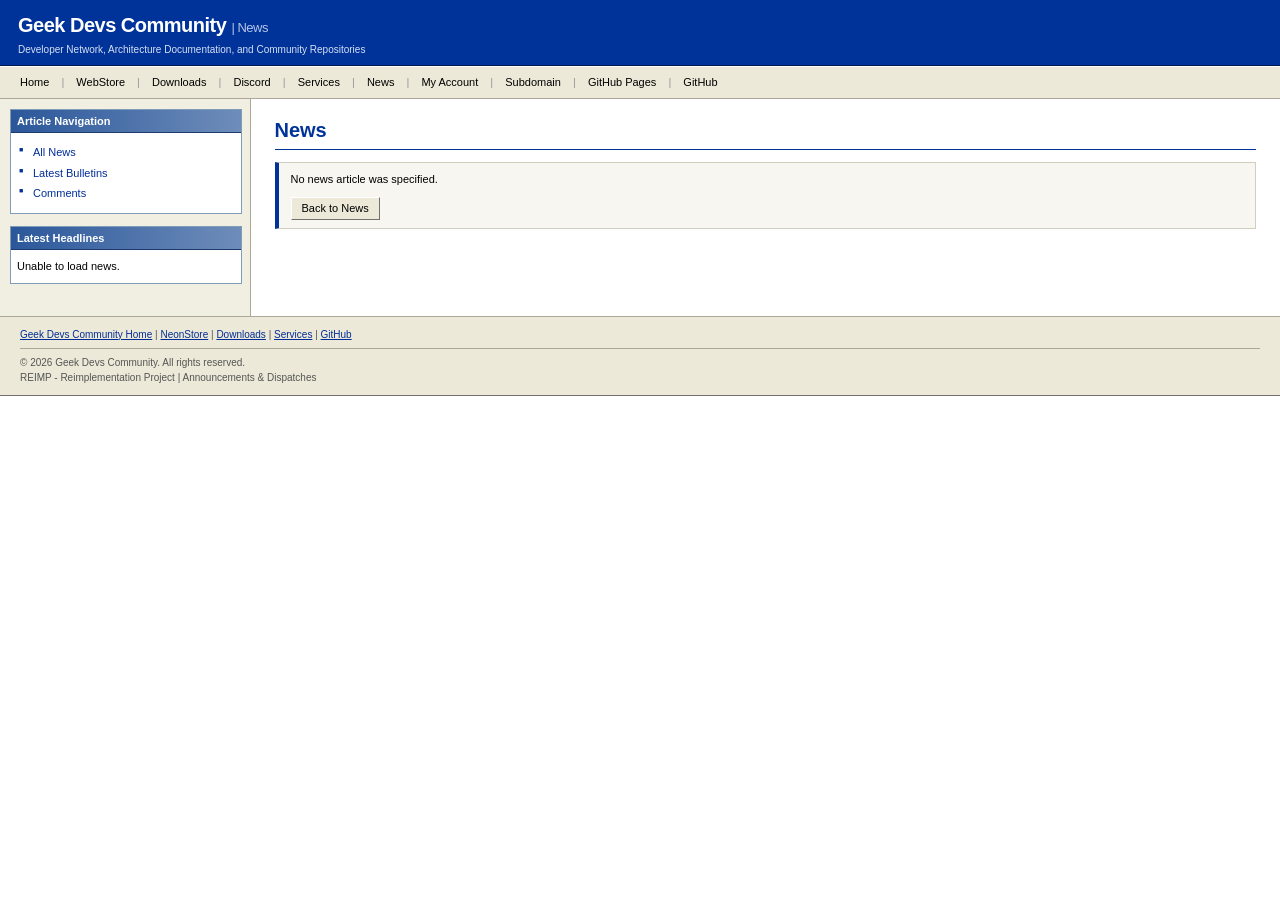
<file: news/news.html>
<!DOCTYPE html>
<html lang="en">
<head>
<meta charset="UTF-8">
<meta name="viewport" content="width=device-width, initial-scale=1.0">
<meta property="og:type" content="website">
<meta property="og:title" content="News - Geek Devs Community">
<meta property="og:description" content="Latest news, announcements, updates, and articles from the Geek Devs Community.">
<meta property="og:image" content="https://raw.githubusercontent.com/RDCubing/rdcubing.github.io/main/8BackgroundNew.png">
<meta property="og:url" content="https://gdcr.dankassassin368.com/news/">
<meta property="og:site_name" content="Geek Devs Community">
<title>News - Geek Devs Community</title>
<link rel="icon" type="image/png" sizes="32x32" href="/favicon-32x32.png">
<link rel="icon" type="image/png" sizes="16x16" href="/favicon-16x16.png">
<link rel="apple-touch-icon" href="/apple-touch-icon.png">

<style>
* {
    box-sizing: border-box;
}

html, body {
    margin: 0;
    padding: 0;
    background-color: #FFFFFF;
    color: #000000;
    font-family: Verdana, Tahoma, Arial, Helvetica, sans-serif;
    font-size: 11px;
    line-height: 1.5;
}

a {
    color: #002D96;
    text-decoration: underline;
}

a:visited {
    color: #660066;
}

a:hover {
    color: #CC0000;
}

.header-wrapper {
    background-color: #003399;
    border-bottom: 1px solid #001A4E;
    color: #FFFFFF;
    padding: 10px 18px 8px 18px;
}

.header-brand {
    font-family: Tahoma, Arial, sans-serif;
    font-size: 20px;
    font-weight: bold;
    letter-spacing: -0.5px;
    color: #FFFFFF;
}

.header-brand span {
    font-size: 13px;
    font-weight: normal;
    color: #B4C6E7;
}

.header-subtext {
    font-size: 10px;
    color: #D6E0F5;
    margin-top: 2px;
}

.nav-bar {
    background-color: #ECE9D8;
    border-top: 1px solid #FFFFFF;
    border-bottom: 1px solid #ACA899;
    padding: 3px 12px;
    font-size: 11px;
}

.nav-bar a {
    display: inline-block;
    padding: 3px 7px;
    color: #000000;
    text-decoration: none;
    border: 1px solid transparent;
}

.nav-bar a:hover {
    background-color: #B6BDD2;
    border: 1px solid #0A246A;
    color: #000000;
    text-decoration: none;
}

.nav-separator {
    color: #999999;
    padding: 0 1px;
}

.page-layout {
    display: table;
    width: 100%;
    table-layout: fixed;
    border-collapse: collapse;
}

.sidebar-cell {
    display: table-cell;
    width: 250px;
    vertical-align: top;
    background-color: #F1EFE2;
    border-right: 1px solid #ACA899;
    padding: 10px 8px 20px 10px;
}

.content-cell {
    display: table-cell;
    vertical-align: top;
    background-color: #FFFFFF;
    padding: 16px 24px 30px 24px;
}

.sidebar-panel {
    background-color: #FFFFFF;
    border: 1px solid #7F9DB9;
    margin-bottom: 12px;
    padding: 0;
}

.sidebar-panel-header {
    background: linear-gradient(to right, #2B579A 0%, #6E8DBA 100%);
    background-color: #2B579A;
    color: #FFFFFF;
    font-family: Tahoma, Arial, sans-serif;
    font-size: 11px;
    font-weight: bold;
    padding: 3px 6px;
    border-bottom: 1px solid #1C3A6B;
}

.sidebar-panel-body {
    padding: 8px 6px;
    font-size: 11px;
}

.tree-list {
    list-style: none;
    margin: 0;
    padding: 0;
}

.tree-item {
    margin: 2px 0;
    padding-left: 14px;
    position: relative;
}

.tree-item::before {
    content: "■";
    position: absolute;
    left: 2px;
    font-size: 7px;
    color: #003399;
    top: 2px;
}

.tree-item a {
    color: #002D96;
    text-decoration: none;
    display: block;
    padding: 1px 2px;
}

.tree-item a:hover {
    background-color: #316AC5;
    color: #FFFFFF;
    text-decoration: none;
}

h1 {
    font-family: Tahoma, Arial, sans-serif;
    font-size: 20px;
    color: #003399;
    margin: 0 0 12px 0;
    padding-bottom: 4px;
    border-bottom: 1px solid #003399;
    font-weight: bold;
}

h2 {
    font-family: Tahoma, Arial, sans-serif;
    font-size: 13px;
    color: #003399;
    margin: 22px 0 6px 0;
    padding-bottom: 2px;
    border-bottom: 1px solid #ACA899;
    font-weight: bold;
}

p {
    margin: 0 0 10px 0;
}

textarea {
    font-family: Verdana, Tahoma, sans-serif;
    font-size: 11px;
    border: 1px solid #7F9DB9;
    background: #FFFFFF;
    padding: 4px;
}

.box {
    background-color: #F7F6F0;
    border: 1px solid #D0CEBF;
    border-left: 4px solid #003399;
    padding: 8px 12px;
    margin: 8px 0 14px 0;
}

.announcement-item {
    background-color: #FFFFFF;
    border: 1px solid #ACA899;
    padding: 6px;
    margin-bottom: 6px;
}

.announcement-title {
    font-weight: bold;
    color: #002D96;
}

.announcement-date {
    color: #707070;
    font-size: 10px;
    margin: 1px 0 3px 0;
}

.button {
    display: inline-block;
    font-family: Tahoma, Arial, sans-serif;
    font-size: 11px;
    padding: 2px 10px;
    color: #000000;
    text-decoration: none;
    background-color: #ECE9D8;
    border-top: 1px solid #FFFFFF;
    border-left: 1px solid #FFFFFF;
    border-right: 1px solid #707070;
    border-bottom: 1px solid #707070;
    cursor: pointer;
    vertical-align: middle;
}

.button:hover {
    color: #000000;
    background-color: #F5F4EA;
    text-decoration: none;
}

.button:active {
    border-top: 1px solid #707070;
    border-left: 1px solid #707070;
    border-right: 1px solid #FFFFFF;
    border-bottom: 1px solid #FFFFFF;
    background-color: #E2DFD3;
}

.footer-wrapper {
    background-color: #ECE9D8;
    border-top: 1px solid #ACA899;
    border-bottom: 1px solid #707070;
    padding: 10px 20px;
    font-size: 10px;
    color: #555555;
    text-align: left;
}

.footer-wrapper hr {
    height: 1px;
    border: 0;
    background-color: #ACA899;
    margin: 6px 0;
}

@media screen and (max-width: 768px) {
    .page-layout,
    .sidebar-cell,
    .content-cell {
        display: block;
        width: 100%;
    }

    .sidebar-cell {
        border-right: none;
        border-bottom: 1px solid #ACA899;
    }
}
</style>
</head>

<body>

<div class="header-wrapper">
    <div class="header-brand">
        Geek Devs Community <span>| News</span>
    </div>
    <div class="header-subtext">
        Developer Network, Architecture Documentation, and Community Repositories
    </div>
</div>

<div class="nav-bar">
    <a href="/">Home</a>
    <span class="nav-separator">|</span>
    <a href="/webstore/">WebStore</a>
    <span class="nav-separator">|</span>
    <a href="/downloads/">Downloads</a>
    <span class="nav-separator">|</span>
    <a target="_blank" href="https://discord.gg/YBsVhkcHT4">Discord</a>
    <span class="nav-separator">|</span>
    <a href="/services/">Services</a>
    <span class="nav-separator">|</span>
    <a href="/news/">News</a>
    <span class="nav-separator">|</span>
    <a href="/account/">My Account</a>
    <span class="nav-separator">|</span>
    <a href="https://gdcr.dankassassin368.com/">Subdomain</a>
    <span class="nav-separator">|</span>
    <a href="https://rdcubing.github.io/">GitHub Pages</a>
    <span class="nav-separator">|</span>
    <a target="_blank" href="https://github.com/RDCubing">GitHub</a>
</div>

<div class="page-layout">

    <div class="sidebar-cell">
        <div class="sidebar-panel">
            <div class="sidebar-panel-header">Article Navigation</div>
            <div class="sidebar-panel-body">
                <ul class="tree-list">
                    <li class="tree-item"><a href="/news/">All News</a></li>
                    <li class="tree-item"><a href="/news/#latest">Latest Bulletins</a></li>
                    <li class="tree-item"><a href="#comments">Comments</a></li>
                </ul>
            </div>
        </div>

        <div class="sidebar-panel">
            <div class="sidebar-panel-header">Latest Headlines</div>
            <div class="sidebar-panel-body">
                <div id="latestNews">Loading...</div>
            </div>
        </div>
    </div>

    <div class="content-cell">
        <div id="article">
            <h1>Loading news...</h1>
        </div>
    </div>
</div>

<div class="footer-wrapper">
    <div>
        <a href="/">Geek Devs Community Home</a> | 
        <a href="/webstore/">NeonStore</a> | 
        <a href="/downloads/">Downloads</a> | 
        <a href="/services/">Services</a> | 
        <a href="https://github.com/RDCubing" target="_blank">GitHub</a>
    </div>
    <hr>
    <div>
        &copy; 2026 Geek Devs Community. All rights reserved.<br>
        REIMP - Reimplementation Project | Announcements &amp; Dispatches
    </div>
</div>

<script>
const NEWS_URL = "https://raw.githubusercontent.com/RDCubing/gdcr-news-reimp2026/main/news/news.json";
const NEWS_IMAGE_URL = "https://raw.githubusercontent.com/RDCubing/gdcr-news-reimp2026/main/news/images/";
const COMMENTS_URL = "https://gdcr.dankassassin368.com/ns-status/comments/";
const COMMENTS_PER_PAGE = 5;

const article = document.getElementById("article");
const latestNews = document.getElementById("latestNews");
let currentNews = null;
let commentsData = [];
let currentCommentPage = 1;

function escapeHtml(value) {
    if (value === undefined || value === null) return "";
    return String(value)
        .replace(/&/g, "&amp;")
        .replace(/</g, "&lt;")
        .replace(/>/g, "&gt;")
        .replace(/"/g, "&quot;")
        .replace(/'/g, "&#039;");
}

function parseNewsDate(newsId) {
    if (!newsId || !/^\d{8}-\d{4}$/.test(newsId)) return null;
    const year = Number(newsId.substring(0, 4));
    const month = Number(newsId.substring(4, 6)) - 1;
    const day = Number(newsId.substring(6, 8));
    const hour = Number(newsId.substring(9, 11));
    const minute = Number(newsId.substring(11, 13));
    return new Date(year, month, day, hour, minute);
}

function formatNewsDate(newsId) {
    const date = parseNewsDate(newsId);
    if (!date) return newsId;
    return date.toLocaleString(undefined, {
        year: "numeric",
        month: "long",
        day: "numeric",
        hour: "2-digit",
        minute: "2-digit"
    });
}

function formatCommentDate(timestamp) {
    if (!timestamp) return "";
    const date = new Date(timestamp);
    if (isNaN(date.getTime())) return timestamp;
    return date.toLocaleString(undefined, {
        year: "numeric",
        month: "long",
        day: "numeric",
        hour: "2-digit",
        minute: "2-digit"
    });
}

const params = new URLSearchParams(window.location.search);
const newsId = params.get("id");

if (!newsId) {
    article.innerHTML = `
        <h1>News</h1>
        <div class="box">
            <p>No news article was specified.</p>
            <a class="button" href="/news/">Back to News</a>
        </div>
    `;
} else {
    fetch(NEWS_URL)
        .then(response => {
            if (!response.ok) throw new Error("Unable to load news.");
            return response.json();
        })
        .then(data => {
            const item = data.find(news => String(news.newsId) === String(newsId));

            if (!item) {
                article.innerHTML = `
                    <h1>News Article Not Found</h1>
                    <div class="box">
                        <p>The requested news article could not be found.</p>
                        <a class="button" href="/news/">Back to News</a>
                    </div>
                `;
                return;
            }

            currentNews = item;
            document.title = item.title + " - Geek Devs Community";

            const imageUrl = NEWS_IMAGE_URL + encodeURIComponent(item.newsId) + ".png";

            article.innerHTML = `
                <h1>${escapeHtml(item.title)}</h1>
                <div class="box">
                    <img
                        src="${imageUrl}"
                        alt="${escapeHtml(item.title)}"
                        style="width: 100%; max-width: 1000px; height: auto; display: block; margin-bottom: 12px; border: 1px solid #ACA899;"
                        onerror="this.style.display='none';"
                    >
                    <p style="color: #666; font-size: 10px;">
                        <b>${escapeHtml(item.author)}</b>
                        &nbsp;|&nbsp;
                        ${escapeHtml(formatNewsDate(item.newsId))}
                    </p>
                    <hr style="height: 1px; border: 0; background-color: #D0CEBF; margin: 8px 0;">
                    <p><b>${escapeHtml(item.description)}</b></p>
                    <p>${escapeHtml(item.content).replace(/\n/g, "<br>")}</p>
                </div>
                <br>
                <a class="button" href="/news/">← Back to News</a>
                <h2 id="comments">Comments</h2>
                <div id="commentFormContainer"></div>
                <div id="commentsContainer">Loading comments...</div>
                <div id="commentPagination" style="margin-top: 15px;"></div>
            `;

            setupCommentForm();
            loadComments();
        })
        .catch(error => {
            console.error(error);
            article.innerHTML = `
                <h1>Unable to Load News</h1>
                <div class="box">
                    <p>The news service could not be reached.</p>
                    <a class="button" href="/news/">Back to News</a>
                </div>
            `;
        });
}

function setupCommentForm() {
    const container = document.getElementById("commentFormContainer");
    if (!container) return;

    const token = localStorage.getItem("token");
    const username = localStorage.getItem("username");
    const avatar = localStorage.getItem("avatar");

    if (!token || !username) {
        container.innerHTML = `
            <div class="box">
                <p>You must be signed in to leave a comment.</p>
                <a class="button" href="/account/">Sign In</a>
            </div>
            <br>
        `;
        return;
    }

    const avatarImg = avatar 
        ? `<img src="${escapeHtml(avatar)}" alt="Avatar" style="width: 24px; height: 24px; border: 1px solid #7F9DB9; object-fit: cover;">`
        : `<span style="width: 24px; height: 24px; background: #2B579A; color: #fff; display: inline-flex; align-items: center; justify-content: center; font-size: 11px; font-weight: bold;">${escapeHtml(username.charAt(0).toUpperCase())}</span>`;

    container.innerHTML = `
        <div class="box">
            <div style="display: flex; align-items: center; gap: 8px; margin-bottom: 8px;">
                ${avatarImg}
                <div>Commenting as: <b>${escapeHtml(username)}</b></div>
            </div>
            <label for="commentText"><b>Comment:</b></label><br>
            <textarea
                id="commentText"
                rows="4"
                style="width: 100%; max-width: 650px; box-sizing: border-box;"
                placeholder="Write a comment..."
            ></textarea>
            <br><br>
            <button class="button" id="postCommentButton">Post Comment</button>
            <div id="commentMessage" style="margin-top: 8px;"></div>
        </div>
        <br>
    `;

    document.getElementById("postCommentButton").addEventListener("click", postComment);
}

async function postComment() {
    const token = localStorage.getItem("token");
    const username = localStorage.getItem("username");
    const avatar = localStorage.getItem("avatar");
    const textarea = document.getElementById("commentText");
    const message = document.getElementById("commentMessage");

    if (!token || !username) {
        message.textContent = "Please sign in first.";
        return;
    }

    const comment = textarea.value.trim();
    if (!comment) {
        message.textContent = "Please enter a comment.";
        return;
    }

    message.textContent = "Posting comment...";

    try {
        const response = await fetch(COMMENTS_URL, {
            method: "POST",
            headers: {
                "Content-Type": "application/json",
                "Authorization": "Bearer " + token
            },
            body: JSON.stringify({
                newsId: currentNews.newsId,
                username: username,
                avatar: avatar || null,
                comment: comment
            })
        });

        let data = null;
        try {
            data = await response.json();
        } catch (e) {
            data = null;
        }

        if (!response.ok) {
            message.textContent = (data && data.error) || "Unable to post comment.";
            return;
        }

        textarea.value = "";
        message.textContent = "Comment posted successfully.";
        await loadComments();
    } catch (error) {
        console.error(error);
        message.textContent = "Unable to connect to the server.";
    }
}

async function loadComments() {
    const commentsContainer = document.getElementById("commentsContainer");
    if (!commentsContainer) return;

    commentsContainer.textContent = "Loading comments...";
    const url = COMMENTS_URL + "?newsId=" + encodeURIComponent(currentNews.newsId);

    try {
        const response = await fetch(url, {
            method: "GET",
            headers: { "Accept": "application/json" }
        });

        const text = await response.text();

        if (!response.ok) {
            throw new Error("HTTP " + response.status + ": " + text);
        }

        let data;
        try {
            data = JSON.parse(text);
        } catch (error) {
            throw new Error("Server did not return valid JSON.");
        }

        if (!Array.isArray(data)) {
            throw new Error("Comments response is not an array.");
        }

        commentsData = data;
        commentsData.sort((a, b) => new Date(b.timestamp) - new Date(a.timestamp));

        currentCommentPage = 1;
        displayComments(1);
    } catch (error) {
        console.error("Comments error:", error);
        commentsContainer.innerHTML = `
            <div class="box">
                <p>Unable to load comments.</p>
                <p><b>Error:</b> ${escapeHtml(error.message)}</p>
            </div>
        `;
    }
}

function displayComments(page) {
    const commentsContainer = document.getElementById("commentsContainer");
    if (!commentsContainer) return;

    currentCommentPage = page;
    commentsContainer.innerHTML = "";

    const start = (page - 1) * COMMENTS_PER_PAGE;
    const end = start + COMMENTS_PER_PAGE;
    const pageComments = commentsData.slice(start, end);

    if (pageComments.length === 0) {
        commentsContainer.innerHTML = `
            <div class="box">
                <p>No comments yet.</p>
            </div>
        `;
        createCommentPagination();
        return;
    }

    pageComments.forEach(comment => {
        const box = document.createElement("div");
        box.className = "box";
        box.style.marginBottom = "10px";

        const avatarElement = comment.avatar
            ? `<img src="${escapeHtml(comment.avatar)}" alt="${escapeHtml(comment.username)}" style="width: 28px; height: 28px; border: 1px solid #7F9DB9; object-fit: cover;">`
            : `<span style="width: 28px; height: 28px; background: #2B579A; color: #fff; display: inline-flex; align-items: center; justify-content: center; font-size: 11px; font-weight: bold;">${escapeHtml((comment.username || "U").charAt(0).toUpperCase())}</span>`;

        box.innerHTML = `
            <div style="display: flex; align-items: center; gap: 8px;">
                ${avatarElement}
                <div>
                    <b>${escapeHtml(comment.username)}</b>
                    <span style="color: #666; font-size: 10px; margin-left: 6px;">
                        ${escapeHtml(formatCommentDate(comment.timestamp))}
                    </span>
                </div>
            </div>
            <hr style="height: 1px; border: 0; background-color: #D0CEBF; margin: 6px 0;">
            <p style="margin: 0; white-space: pre-wrap;">${escapeHtml(comment.comment)}</p>
        `;

        commentsContainer.appendChild(box);
    });

    createCommentPagination();
}

function createCommentPagination() {
    const commentPagination = document.getElementById("commentPagination");
    if (!commentPagination) return;

    commentPagination.innerHTML = "";
    const totalPages = Math.ceil(commentsData.length / COMMENTS_PER_PAGE);
    if (totalPages <= 1) return;

    const wrapper = document.createElement("div");

    if (currentCommentPage > 1) {
        const previous = document.createElement("button");
        previous.className = "button";
        previous.textContent = "Previous";
        previous.style.marginRight = "5px";
        previous.addEventListener("click", () => displayComments(currentCommentPage - 1));
        wrapper.appendChild(previous);
    }

    for (let page = 1; page <= totalPages; page++) {
        const button = document.createElement("button");
        button.className = "button";
        button.textContent = page;
        button.style.marginRight = "5px";

        if (page === currentCommentPage) {
            button.disabled = true;
        }

        button.addEventListener("click", () => {
            displayComments(page);
            document.getElementById("comments").scrollIntoView({ behavior: "smooth" });
        });

        wrapper.appendChild(button);
    }

    if (currentCommentPage < totalPages) {
        const next = document.createElement("button");
        next.className = "button";
        next.textContent = "Next";
        next.addEventListener("click", () => displayComments(currentCommentPage + 1));
        wrapper.appendChild(next);
    }

    commentPagination.appendChild(wrapper);
}

fetch(NEWS_URL)
    .then(response => {
        if (!response.ok) throw new Error("Unable to load news.");
        return response.json();
    })
    .then(data => {
        data.sort((a, b) => String(b.newsId).localeCompare(String(a.newsId)));
        latestNews.innerHTML = "";

        data.slice(0, 5).forEach(item => {
            const entry = document.createElement("div");
            entry.className = "announcement-item";
            entry.innerHTML = `
                <div class="announcement-title">
                    <a href="/news/news.html?id=${encodeURIComponent(item.newsId)}">
                        ${escapeHtml(item.title)}
                    </a>
                </div>
                <div class="announcement-date">
                    ${escapeHtml(formatNewsDate(item.newsId))}
                </div>
            `;
            latestNews.appendChild(entry);
        });
    })
    .catch(() => {
        latestNews.textContent = "Unable to load news.";
    });
</script>

</body>
</html>
</file>
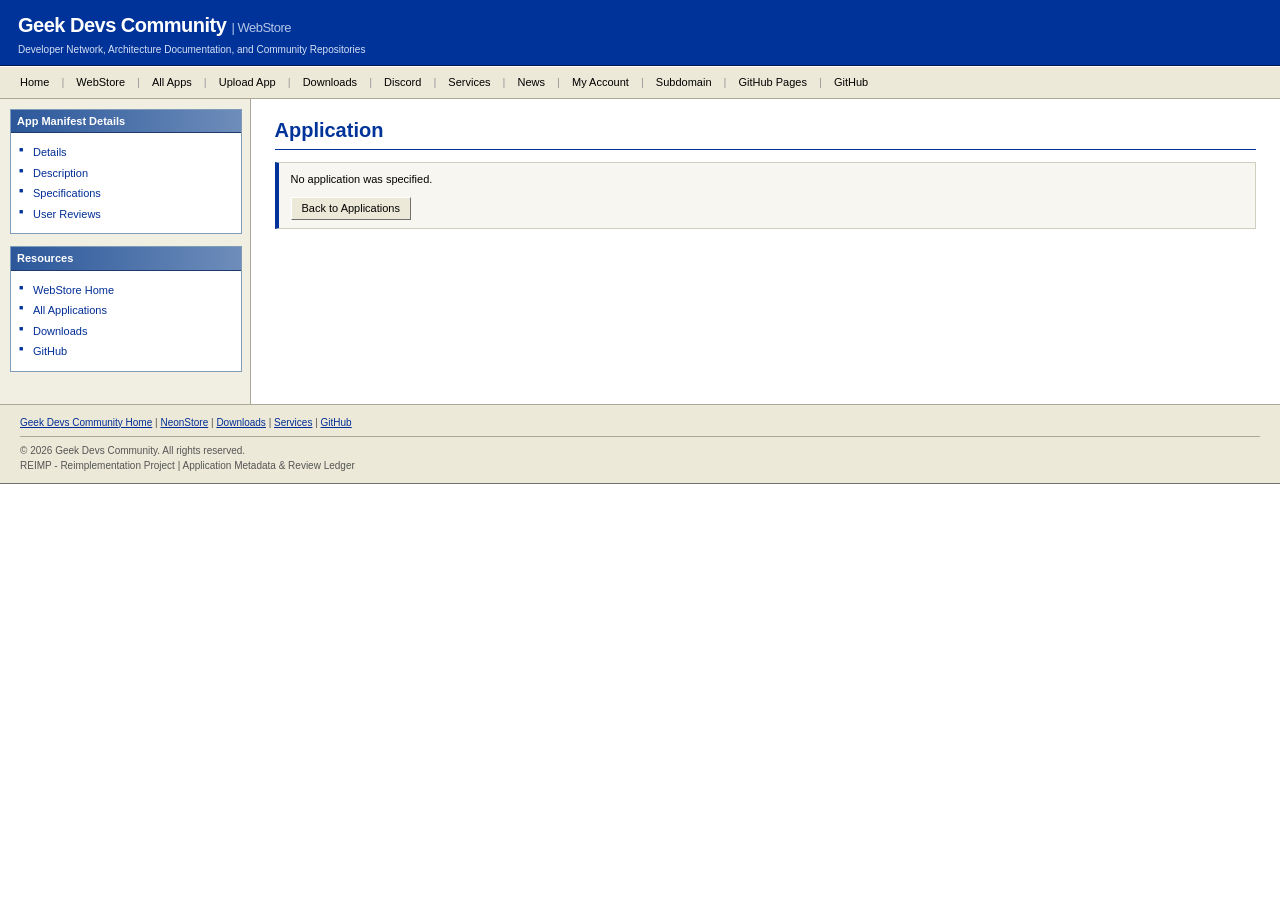
<file: webstore/app.html>
<!DOCTYPE html>
<html lang="en">
<head>
<meta charset="UTF-8">
<meta name="viewport" content="width=device-width, initial-scale=1.0">
<meta property="og:type" content="website">
<meta property="og:title" content="NeonStore WebStore - Geek Devs Community">
<meta property="og:description" content="Discover applications, software, and projects on the NeonStore WebStore from the Geek Devs Community.">
<meta property="og:image" content="https://raw.githubusercontent.com/RDCubing/rdcubing.github.io/main/8BackgroundNew.png">
<meta property="og:url" content="https://gdcr.dankassassin368.com/webstore/">
<meta property="og:site_name" content="Geek Devs Community">
<title>Geek Devs Community - App</title>
<link rel="icon" type="image/png" sizes="32x32" href="/favicon-32x32.png">
<link rel="icon" type="image/png" sizes="16x16" href="/favicon-16x16.png">
<link rel="apple-touch-icon" href="/apple-touch-icon.png">

<style>
* {
    box-sizing: border-box;
}

html, body {
    margin: 0;
    padding: 0;
    background-color: #FFFFFF;
    color: #000000;
    font-family: Verdana, Tahoma, Arial, Helvetica, sans-serif;
    font-size: 11px;
    line-height: 1.5;
}

a {
    color: #002D96;
    text-decoration: underline;
}

a:visited {
    color: #660066;
}

a:hover {
    color: #CC0000;
}

.header-wrapper {
    background-color: #003399;
    border-bottom: 1px solid #001A4E;
    color: #FFFFFF;
    padding: 10px 18px 8px 18px;
}

.header-brand {
    font-family: Tahoma, Arial, sans-serif;
    font-size: 20px;
    font-weight: bold;
    letter-spacing: -0.5px;
    color: #FFFFFF;
}

.header-brand span {
    font-size: 13px;
    font-weight: normal;
    color: #B4C6E7;
}

.header-subtext {
    font-size: 10px;
    color: #D6E0F5;
    margin-top: 2px;
}

.nav-bar {
    background-color: #ECE9D8;
    border-top: 1px solid #FFFFFF;
    border-bottom: 1px solid #ACA899;
    padding: 3px 12px;
    font-size: 11px;
}

.nav-bar a {
    display: inline-block;
    padding: 3px 7px;
    color: #000000;
    text-decoration: none;
    border: 1px solid transparent;
}

.nav-bar a:hover {
    background-color: #B6BDD2;
    border: 1px solid #0A246A;
    color: #000000;
    text-decoration: none;
}

.nav-separator {
    color: #999999;
    padding: 0 1px;
}

.page-layout {
    display: table;
    width: 100%;
    table-layout: fixed;
    border-collapse: collapse;
}

.sidebar-cell {
    display: table-cell;
    width: 250px;
    vertical-align: top;
    background-color: #F1EFE2;
    border-right: 1px solid #ACA899;
    padding: 10px 8px 20px 10px;
}

.content-cell {
    display: table-cell;
    vertical-align: top;
    background-color: #FFFFFF;
    padding: 16px 24px 30px 24px;
}

.sidebar-panel {
    background-color: #FFFFFF;
    border: 1px solid #7F9DB9;
    margin-bottom: 12px;
    padding: 0;
}

.sidebar-panel-header {
    background: linear-gradient(to right, #2B579A 0%, #6E8DBA 100%);
    background-color: #2B579A;
    color: #FFFFFF;
    font-family: Tahoma, Arial, sans-serif;
    font-size: 11px;
    font-weight: bold;
    padding: 3px 6px;
    border-bottom: 1px solid #1C3A6B;
}

.sidebar-panel-body {
    padding: 8px 6px;
    font-size: 11px;
}

.tree-list {
    list-style: none;
    margin: 0;
    padding: 0;
}

.tree-item {
    margin: 2px 0;
    padding-left: 14px;
    position: relative;
}

.tree-item::before {
    content: "■";
    position: absolute;
    left: 2px;
    font-size: 7px;
    color: #003399;
    top: 2px;
}

.tree-item a {
    color: #002D96;
    text-decoration: none;
    display: block;
    padding: 1px 2px;
}

.tree-item a:hover {
    background-color: #316AC5;
    color: #FFFFFF;
    text-decoration: none;
}

h1 {
    font-family: Tahoma, Arial, sans-serif;
    font-size: 20px;
    color: #003399;
    margin: 0 0 12px 0;
    padding-bottom: 4px;
    border-bottom: 1px solid #003399;
    font-weight: bold;
}

h2 {
    font-family: Tahoma, Arial, sans-serif;
    font-size: 13px;
    color: #003399;
    margin: 22px 0 6px 0;
    padding-bottom: 2px;
    border-bottom: 1px solid #ACA899;
    font-weight: bold;
}

p {
    margin: 0 0 10px 0;
}

select, textarea {
    font-family: Verdana, Tahoma, sans-serif;
    font-size: 11px;
    border: 1px solid #7F9DB9;
    background: #FFFFFF;
    padding: 3px;
}

.box, .panel {
    background-color: #F7F6F0;
    border: 1px solid #D0CEBF;
    border-left: 4px solid #003399;
    padding: 8px 12px;
    margin: 8px 0 14px 0;
}

.app-header {
    display: flex;
    gap: 16px;
    align-items: flex-start;
}

.app-icon {
    width: 64px;
    height: 64px;
    border: 1px solid #7F9DB9;
    object-fit: cover;
}

.title {
    font-family: Tahoma, sans-serif;
    font-size: 14px;
    font-weight: bold;
    color: #003399;
}

.subtitle {
    color: #666;
    font-size: 11px;
    margin: 2px 0 6px 0;
}

.button {
    display: inline-block;
    font-family: Tahoma, Arial, sans-serif;
    font-size: 11px;
    padding: 2px 10px;
    color: #000000;
    text-decoration: none;
    background-color: #ECE9D8;
    border-top: 1px solid #FFFFFF;
    border-left: 1px solid #FFFFFF;
    border-right: 1px solid #707070;
    border-bottom: 1px solid #707070;
    cursor: pointer;
    vertical-align: middle;
}

.button:hover {
    color: #000000;
    background-color: #F5F4EA;
    text-decoration: none;
}

.button:active {
    border-top: 1px solid #707070;
    border-left: 1px solid #707070;
    border-right: 1px solid #FFFFFF;
    border-bottom: 1px solid #FFFFFF;
    background-color: #E2DFD3;
}

.footer-wrapper {
    background-color: #ECE9D8;
    border-top: 1px solid #ACA899;
    border-bottom: 1px solid #707070;
    padding: 10px 20px;
    font-size: 10px;
    color: #555555;
    text-align: left;
}

.footer-wrapper hr {
    height: 1px;
    border: 0;
    background-color: #ACA899;
    margin: 6px 0;
}

@media screen and (max-width: 768px) {
    .page-layout,
    .sidebar-cell,
    .content-cell {
        display: block;
        width: 100%;
    }

    .sidebar-cell {
        border-right: none;
        border-bottom: 1px solid #ACA899;
    }
}
</style>
</head>

<body>

<div class="header-wrapper">
    <div class="header-brand">
        Geek Devs Community <span>| WebStore</span>
    </div>
    <div class="header-subtext">
        Developer Network, Architecture Documentation, and Community Repositories
    </div>
</div>

<div class="nav-bar">
    <a href="/">Home</a>
    <span class="nav-separator">|</span>
    <a href="/webstore/">WebStore</a>
    <span class="nav-separator">|</span>
    <a href="/webstore/apps/">All Apps</a>
    <span class="nav-separator">|</span>
    <a href="/webstore/uploader/">Upload App</a>
    <span class="nav-separator">|</span>
    <a href="/downloads/">Downloads</a>
    <span class="nav-separator">|</span>
    <a target="_blank" href="https://discord.gg/YBsVhkcHT4">Discord</a>
    <span class="nav-separator">|</span>
    <a href="/services/">Services</a>
    <span class="nav-separator">|</span>
    <a href="/news/">News</a>
    <span class="nav-separator">|</span>
    <a href="/account/">My Account</a>
    <span class="nav-separator">|</span>
    <a href="https://gdcr.dankassassin368.com/">Subdomain</a>
    <span class="nav-separator">|</span>
    <a href="https://rdcubing.github.io/">GitHub Pages</a>
    <span class="nav-separator">|</span>
    <a target="_blank" href="https://github.com/RDCubing">GitHub</a>
</div>

<div class="page-layout">

    <div class="sidebar-cell">
        <div class="sidebar-panel">
            <div class="sidebar-panel-header">App Manifest Details</div>
            <div class="sidebar-panel-body">
                <ul class="tree-list">
                    <li class="tree-item"><a href="#details">Details</a></li>
                    <li class="tree-item"><a href="#description">Description</a></li>
                    <li class="tree-item"><a href="#information">Specifications</a></li>
                    <li class="tree-item"><a href="#reviews">User Reviews</a></li>
                </ul>
            </div>
        </div>

        <div class="sidebar-panel">
            <div class="sidebar-panel-header">Resources</div>
            <div class="sidebar-panel-body">
                <ul class="tree-list">
                    <li class="tree-item"><a href="/webstore/">WebStore Home</a></li>
                    <li class="tree-item"><a href="/webstore/apps/">All Applications</a></li>
                    <li class="tree-item"><a href="/downloads/">Downloads</a></li>
                    <li class="tree-item"><a href="https://github.com/RDCubing" target="_blank">GitHub</a></li>
                </ul>
            </div>
        </div>
    </div>

    <div class="content-cell">
        <div id="app">Loading application...</div>
    </div>
</div>

<div class="footer-wrapper">
    <div>
        <a href="/">Geek Devs Community Home</a> | 
        <a href="/webstore/">NeonStore</a> | 
        <a href="/downloads/">Downloads</a> | 
        <a href="/services/">Services</a> | 
        <a href="https://github.com/RDCubing" target="_blank">GitHub</a>
    </div>
    <hr>
    <div>
        &copy; 2026 Geek Devs Community. All rights reserved.<br>
        REIMP - Reimplementation Project | Application Metadata &amp; Review Ledger
    </div>
</div>

<script>
var API_URL = "https://gdcr.dankassassin368.com/ns-status/reviews";
var PROJECTS_URL = "https://raw.githubusercontent.com/RDCubing/geekhubapi/main/projects.json";
var REVIEWS_PER_PAGE = 5;

var params = new URLSearchParams(window.location.search);
var appId = params.get("id");

var currentApp = null;
var reviews = [];
var currentReviewPage = 1;

var appContainer = document.getElementById("app");

function escapeHtml(value) {
    if (value === undefined || value === null) {
        return "";
    }
    return String(value)
        .replace(/&/g, "&amp;")
        .replace(/</g, "&lt;")
        .replace(/>/g, "&gt;")
        .replace(/"/g, "&quot;")
        .replace(/'/g, "&#039;");
}

function getStars(rating) {
    var value = Number(rating) || 0;
    var result = "";
    for (var i = 1; i <= 5; i++) {
        result += i <= value ? "★" : "☆";
    }
    return result;
}

function formatReviewDate(dateValue) {
    if (!dateValue) return "";
    var date = new Date(dateValue);
    if (isNaN(date.getTime())) return "";

    return date.toLocaleString(undefined, {
        year: "numeric",
        month: "long",
        day: "numeric",
        hour: "2-digit",
        minute: "2-digit"
    });
}

function displayApp() {
    appContainer.innerHTML =
        '<h1 id="details">' + escapeHtml(currentApp.Title) + '</h1>' +
        '<div class="panel">' +
            '<div class="app-header">' +
                '<img class="app-icon" src="' + escapeHtml(currentApp.ImagePath || '') + '" alt="' + escapeHtml(currentApp.Title || '') + '">' +
                '<div>' +
                    '<div class="title">' + escapeHtml(currentApp.Title) + '</div>' +
                    '<div class="subtitle">' +
                        escapeHtml(currentApp.Publisher || "Unknown Publisher") +
                        '<br>' +
                        escapeHtml(currentApp.Subtitle || "") +
                    '</div>' +
                    '<br>' +
                    '<a class="button" href="' + escapeHtml(currentApp.DownloadUrl || '#') + '" target="_blank" rel="noopener">Download</a>' +
                '</div>' +
            '</div>' +
        '</div>' +
        '<h2 id="description">Description</h2>' +
        '<div class="panel">' +
            (currentApp.Description || "No description available.") +
        '</div>' +
        '<h2 id="information">Information</h2>' +
        '<div class="panel">' +
            '<b>Publisher:</b> ' + escapeHtml(currentApp.Publisher || "Unknown") + '<br><br>' +
            '<b>Platform:</b> ' + escapeHtml(currentApp.Framework || currentApp.Platform || "Unknown") + '<br><br>' +
            '<b>Version:</b> ' + escapeHtml(currentApp.Version || "Unknown") +
        '</div>' +
        '<h2 id="reviews">Reviews</h2>' +
        '<div id="reviewSummary">Loading reviews...</div>' +
        '<div id="reviewForm"></div>' +
        '<div id="reviewsContainer">Loading reviews...</div>' +
        '<div id="reviewPagination" style="margin-top:15px;"></div>';
}

function displayReviewSummary() {
    var summary = document.getElementById("reviewSummary");
    if (!summary) return;

    if (reviews.length === 0) {
        summary.innerHTML =
            '<div class="panel">' +
                '<b>No reviews yet.</b>' +
                '<p>Be the first to review this application.</p>' +
            '</div>';
        return;
    }

    var total = 0;
    for (var i = 0; i < reviews.length; i++) {
        total += Number(reviews[i].rating) || 0;
    }
    var average = total / reviews.length;

    summary.innerHTML =
        '<div class="panel">' +
            '<div style="font-size:20px; color:#003399;">' +
                getStars(Math.round(average)) +
            '</div>' +
            '<div>' +
                '<b>' + average.toFixed(1) + ' out of 5</b>' +
                '&nbsp; (' + reviews.length + ' ' + (reviews.length === 1 ? "review" : "reviews") + ')' +
            '</div>' +
        '</div>';
}

function displayReviewForm() {
    var form = document.getElementById("reviewForm");
    if (!form) return;

    var token = localStorage.getItem("token");
    var username = localStorage.getItem("username");
    var avatar = localStorage.getItem("avatar");

    if (!token || !username) {
        form.innerHTML =
            '<div class="panel">' +
                '<p>Sign in to leave a review.</p>' +
                '<a class="button" href="/account/">Sign In</a>' +
            '</div>' +
            '<br>';
        return;
    }

    var existingReview = null;
    for (var i = 0; i < reviews.length; i++) {
        if (String(reviews[i].username) === String(username)) {
            existingReview = reviews[i];
            break;
        }
    }

    var existingRating = existingReview ? existingReview.rating : 5;
    var existingComment = existingReview ? existingReview.comment : "";

    var avatarElement = avatar
        ? '<img src="' + escapeHtml(avatar) + '" alt="Avatar" style="width: 24px; height: 24px; border: 1px solid #7F9DB9; object-fit: cover;">'
        : '<span style="width: 24px; height: 24px; background: #2B579A; color: #fff; display: inline-flex; align-items: center; justify-content: center; font-size: 11px; font-weight: bold;">' + escapeHtml(username.charAt(0).toUpperCase()) + '</span>';

    form.innerHTML =
        '<div class="panel">' +
            '<p><b>' + (existingReview ? "Your Review" : "Write a Review") + '</b></p>' +
            '<div style="display: flex; align-items: center; gap: 8px; margin-bottom: 8px;">' +
                avatarElement +
                '<div>Reviewing as: <b>' + escapeHtml(username) + '</b></div>' +
            '</div>' +
            '<label for="reviewRating"><b>Rating:</b></label><br>' +
            '<select id="reviewRating">' +
                '<option value="5"' + (Number(existingRating) === 5 ? ' selected' : '') + '>★★★★★ - 5</option>' +
                '<option value="4"' + (Number(existingRating) === 4 ? ' selected' : '') + '>★★★★☆ - 4</option>' +
                '<option value="3"' + (Number(existingRating) === 3 ? ' selected' : '') + '>★★★☆☆ - 3</option>' +
                '<option value="2"' + (Number(existingRating) === 2 ? ' selected' : '') + '>★★☆☆☆ - 2</option>' +
                '<option value="1"' + (Number(existingRating) === 1 ? ' selected' : '') + '>★☆☆☆☆ - 1</option>' +
            '</select>' +
            '<br><br>' +
            '<label for="reviewComment"><b>Review:</b></label><br>' +
            '<textarea id="reviewComment" rows="4" maxlength="500" style="width:100%; max-width:650px; box-sizing:border-box;" placeholder="Write your review...">' + escapeHtml(existingComment) + '</textarea>' +
            '<br><br>' +
            '<button class="button" id="submitReviewButton">' +
                (existingReview ? "Update Review" : "Post Review") +
            '</button>' +
            (existingReview ? ' <button class="button" id="deleteReviewButton" style="margin-left:5px;">Delete Review</button>' : '') +
            '<div id="reviewMessage" style="margin-top:8px;"></div>' +
        '</div>' +
        '<br>';

    document.getElementById("submitReviewButton").addEventListener("click", submitReview);
    if (existingReview) {
        document.getElementById("deleteReviewButton").addEventListener("click", deleteReview);
    }
}

function displayReviews(page) {
    var container = document.getElementById("reviewsContainer");
    if (!container) return;

    currentReviewPage = page;
    container.innerHTML = "";

    var start = (page - 1) * REVIEWS_PER_PAGE;
    var end = start + REVIEWS_PER_PAGE;
    var pageReviews = reviews.slice(start, end);

    if (pageReviews.length === 0) {
        container.innerHTML =
            '<div class="panel">' +
                '<p>No reviews yet.</p>' +
            '</div>';
        createReviewPagination();
        return;
    }

    for (var i = 0; i < pageReviews.length; i++) {
        var review = pageReviews[i];
        var box = document.createElement("div");
        box.className = "panel";
        box.style.marginBottom = "10px";

        var rating = Number(review.rating);
        var date = formatReviewDate(review.updatedAt || review.createdAt);

        var avatarElement = review.avatar
            ? '<img src="' + escapeHtml(review.avatar) + '" alt="' + escapeHtml(review.username) + '" style="width: 28px; height: 28px; border: 1px solid #7F9DB9; object-fit: cover;">'
            : '<span style="width: 28px; height: 28px; background: #2B579A; color: #fff; display: inline-flex; align-items: center; justify-content: center; font-size: 11px; font-weight: bold;">' + escapeHtml((review.username || "U").charAt(0).toUpperCase()) + '</span>';

        box.innerHTML =
            '<div style="display: flex; align-items: center; gap: 8px;">' +
                avatarElement +
                '<div>' +
                    '<div>' +
                        '<b>' + escapeHtml(review.username) + '</b>' +
                        '&nbsp;|&nbsp;' +
                        '<span style="color: #003399;">' + getStars(rating) + '</span>' +
                        '&nbsp;' +
                        '<span>' + rating + '/5</span>' +
                    '</div>' +
                    (date ? '<div style="font-size: 10px; color: #666; margin-top: 1px;">' + escapeHtml(date) + '</div>' : '') +
                '</div>' +
            '</div>' +
            '<hr style="height: 1px; border: 0; background-color: #D0CEBF; margin: 6px 0;">' +
            '<p style="margin: 0; white-space: pre-wrap;">' + escapeHtml(review.comment) + '</p>';

        container.appendChild(box);
    }

    createReviewPagination();
}

function createReviewPagination() {
    var pagination = document.getElementById("reviewPagination");
    if (!pagination) return;

    pagination.innerHTML = "";
    var totalPages = Math.ceil(reviews.length / REVIEWS_PER_PAGE);
    if (totalPages <= 1) return;

    var wrapper = document.createElement("div");

    if (currentReviewPage > 1) {
        var previous = document.createElement("button");
        previous.className = "button";
        previous.textContent = "Previous";
        previous.style.marginRight = "5px";
        previous.addEventListener("click", function () {
            displayReviews(currentReviewPage - 1);
            var el = document.getElementById("reviews");
            if (el && el.scrollIntoView) el.scrollIntoView({ behavior: "smooth" });
        });
        wrapper.appendChild(previous);
    }

    for (var page = 1; page <= totalPages; page++) {
        (function (p) {
            var button = document.createElement("button");
            button.className = "button";
            button.textContent = p;
            button.style.marginRight = "5px";

            if (p === currentReviewPage) {
                button.disabled = true;
            }

            button.addEventListener("click", function () {
                displayReviews(p);
                var el = document.getElementById("reviews");
                if (el && el.scrollIntoView) el.scrollIntoView({ behavior: "smooth" });
            });

            wrapper.appendChild(button);
        })(page);
    }

    if (currentReviewPage < totalPages) {
        var next = document.createElement("button");
        next.className = "button";
        next.textContent = "Next";
        next.addEventListener("click", function () {
            displayReviews(currentReviewPage + 1);
            var el = document.getElementById("reviews");
            if (el && el.scrollIntoView) el.scrollIntoView({ behavior: "smooth" });
        });
        wrapper.appendChild(next);
    }

    pagination.appendChild(wrapper);
}

function loadReviews() {
    var container = document.getElementById("reviewsContainer");
    if (!container) return;

    container.innerHTML = "Loading reviews...";
    var url = API_URL + "/" + encodeURIComponent(currentApp.Id);

    fetch(url, {
        method: "GET",
        headers: { "Accept": "application/json" }
    })
    .then(function (response) {
        if (!response.ok) throw new Error("HTTP " + response.status);
        return response.text();
    })
    .then(function (text) {
        var data;
        try {
            data = JSON.parse(text);
        } catch (e) {
            throw new Error("Reviews API returned invalid JSON.");
        }

        if (!Array.isArray(data)) {
            throw new Error("Reviews API did not return an array.");
        }

        reviews = data;
        reviews.sort(function (a, b) {
            return new Date(b.updatedAt || b.createdAt) - new Date(a.updatedAt || a.createdAt);
        });

        currentReviewPage = 1;
        displayReviewSummary();
        displayReviewForm();
        displayReviews(1);
    })
    .catch(function (error) {
        console.error("Reviews error:", error);
        var sum = document.getElementById("reviewSummary");
        if (sum) {
            sum.innerHTML =
                '<div class="panel">' +
                    '<b>Reviews</b>' +
                    '<p>Unable to load reviews.</p>' +
                '</div>';
        }
        container.innerHTML =
            '<div class="panel">' +
                '<b>Error:</b> ' + escapeHtml(error.message) +
            '</div>';
    });
}

function loadApp() {
    if (!appId) {
        appContainer.innerHTML =
            '<h1>Application</h1>' +
            '<div class="panel">' +
                '<p>No application was specified.</p>' +
                '<a class="button" href="/webstore/apps/">Back to Applications</a>' +
            '</div>';
        return;
    }

    fetch(PROJECTS_URL)
        .then(function (response) {
            if (!response.ok) throw new Error("HTTP " + response.status);
            return response.text();
        })
        .then(function (rawText) {
            var sanitized = rawText.replace(/,\s*([\]}])/g, "$1");
            var data = JSON.parse(sanitized);

            var apps = [];
            if (Array.isArray(data)) {
                apps = data;
            } else if (data && typeof data === "object") {
                for (var key in data) {
                    if (Object.prototype.hasOwnProperty.call(data, key) && Array.isArray(data[key])) {
                        apps = apps.concat(data[key]);
                    }
                }
            }

            for (var i = 0; i < apps.length; i++) {
                if (String(apps[i].Id) === String(appId)) {
                    currentApp = apps[i];
                    break;
                }
            }

            if (!currentApp) {
                appContainer.innerHTML =
                    '<h1>Application Not Found</h1>' +
                    '<div class="panel">' +
                        '<p>The requested application could not be found.</p>' +
                        '<a class="button" href="/webstore/apps/">Back to Applications</a>' +
                    '</div>';
                return;
            }

            document.title = currentApp.Title + " - Geek Devs Community WebStore";
            displayApp();
            loadReviews();
        })
        .catch(function (error) {
            console.error("Application loading error:", error);
            appContainer.innerHTML =
                '<h1>Error</h1>' +
                '<div class="panel">' +
                    '<p>Unable to load application information.</p>' +
                    '<p>' + escapeHtml(error.message) + '</p>' +
                '</div>';
        });
}

function submitReview() {
    var token = localStorage.getItem("token");
    if (!token) return;

    var rating = Number(document.getElementById("reviewRating").value);
    var comment = document.getElementById("reviewComment").value.trim();
    var message = document.getElementById("reviewMessage");
    var avatar = localStorage.getItem("avatar");

    if (rating < 1 || rating > 5) {
        message.textContent = "Please select a valid rating.";
        return;
    }

    if (!comment) {
        message.textContent = "Please write a review.";
        return;
    }

    if (comment.length > 500) {
        message.textContent = "Review must be 500 characters or less.";
        return;
    }

    message.textContent = "Posting review...";

    fetch(API_URL, {
        method: "POST",
        headers: {
            "Content-Type": "application/json",
            "Authorization": "Bearer " + token
        },
        body: JSON.stringify({
            appId: currentApp.Id,
            rating: rating,
            comment: comment,
            avatar: avatar || null
        })
    })
    .then(function (response) {
        return response.json().then(function (data) {
            return { ok: response.ok, data: data };
        }).catch(function () {
            return { ok: response.ok, data: null };
        });
    })
    .then(function (res) {
        if (!res.ok) {
            message.textContent = (res.data && res.data.error) || "Unable to post review.";
            return;
        }

        message.textContent = "Review saved successfully.";
        loadReviews();
    })
    .catch(function (error) {
        console.error(error);
        message.textContent = "Unable to connect to the review server.";
    });
}

function deleteReview() {
    var token = localStorage.getItem("token");
    if (!token) return;

    if (!confirm("Delete your review?")) {
        return;
    }

    var message = document.getElementById("reviewMessage");
    message.textContent = "Deleting review...";

    fetch(API_URL + "/" + encodeURIComponent(currentApp.Id), {
        method: "DELETE",
        headers: { "Authorization": "Bearer " + token }
    })
    .then(function (response) {
        return response.json().then(function (data) {
            return { ok: response.ok, data: data };
        }).catch(function () {
            return { ok: response.ok, data: null };
        });
    })
    .then(function (res) {
        if (!res.ok) {
            message.textContent = (res.data && res.data.error) || "Unable to delete review.";
            return;
        }

        loadReviews();
    })
    .catch(function (error) {
        console.error(error);
        message.textContent = "Unable to connect to the review server.";
    });
}

loadApp();
</script>

</body>
</html>
</file>
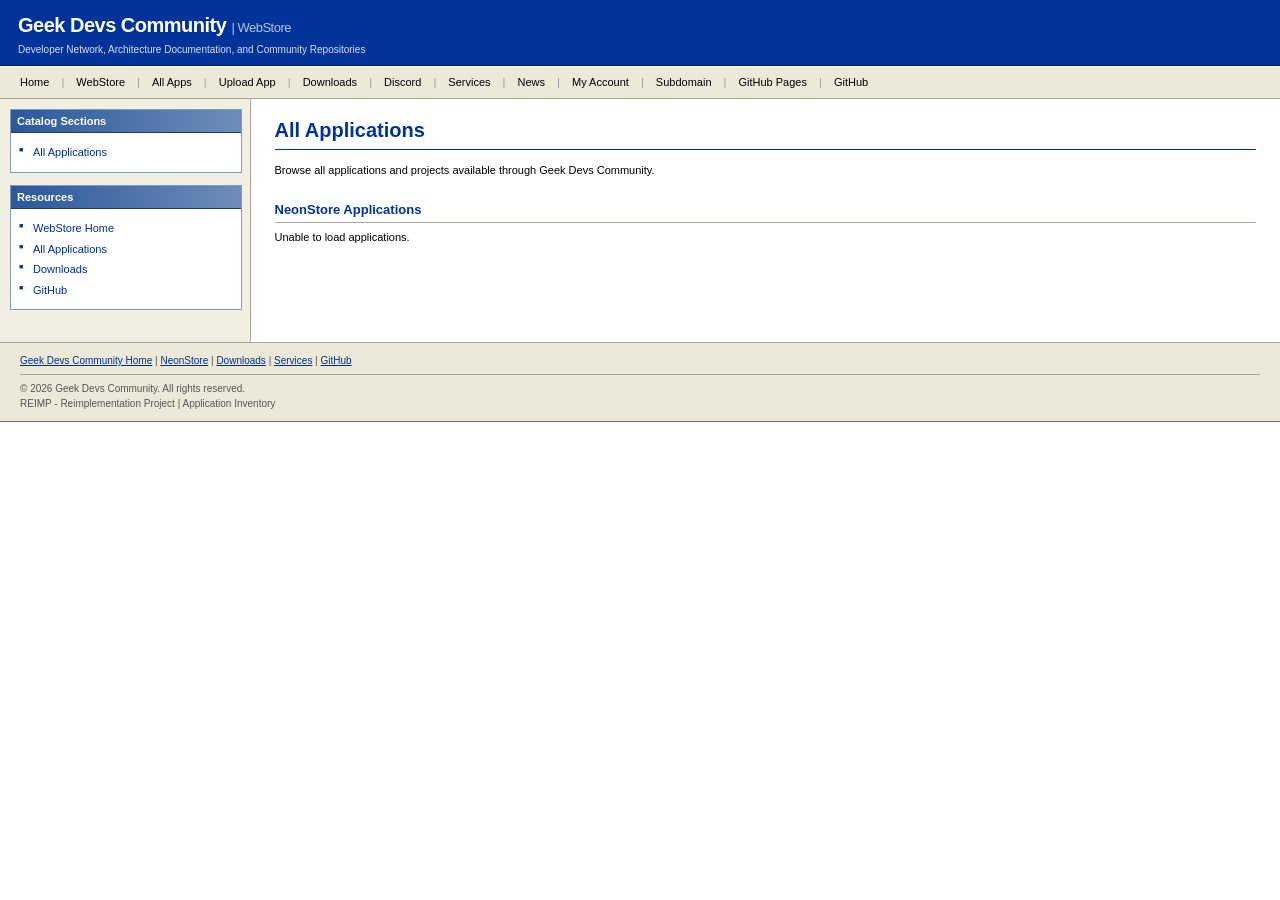
<file: webstore/apps.html>
<!DOCTYPE html>
<html lang="en">
<head>
<meta charset="UTF-8">
<meta name="viewport" content="width=device-width, initial-scale=1.0">
<meta property="og:type" content="website">
<meta property="og:title" content="NeonStore WebStore - Geek Devs Community">
<meta property="og:description" content="Discover applications, software, and projects on the NeonStore WebStore from the Geek Devs Community.">
<meta property="og:image" content="https://raw.githubusercontent.com/RDCubing/rdcubing.github.io/main/8BackgroundNew.png">
<meta property="og:url" content="https://gdcr.dankassassin368.com/webstore/">
<meta property="og:site_name" content="Geek Devs Community">
<title>Geek Devs Community - Applications</title>
<link rel="icon" type="image/png" sizes="32x32" href="/favicon-32x32.png">
<link rel="icon" type="image/png" sizes="16x16" href="/favicon-16x16.png">
<link rel="apple-touch-icon" href="/apple-touch-icon.png">

<style>
* {
    box-sizing: border-box;
}

html, body {
    margin: 0;
    padding: 0;
    background-color: #FFFFFF;
    color: #000000;
    font-family: Verdana, Tahoma, Arial, Helvetica, sans-serif;
    font-size: 11px;
    line-height: 1.5;
}

a {
    color: #002D96;
    text-decoration: underline;
}

a:visited {
    color: #660066;
}

a:hover {
    color: #CC0000;
}

.header-wrapper {
    background-color: #003399;
    border-bottom: 1px solid #001A4E;
    color: #FFFFFF;
    padding: 10px 18px 8px 18px;
}

.header-brand {
    font-family: Tahoma, Arial, sans-serif;
    font-size: 20px;
    font-weight: bold;
    letter-spacing: -0.5px;
    color: #FFFFFF;
}

.header-brand span {
    font-size: 13px;
    font-weight: normal;
    color: #B4C6E7;
}

.header-subtext {
    font-size: 10px;
    color: #D6E0F5;
    margin-top: 2px;
}

.nav-bar {
    background-color: #ECE9D8;
    border-top: 1px solid #FFFFFF;
    border-bottom: 1px solid #ACA899;
    padding: 3px 12px;
    font-size: 11px;
}

.nav-bar a {
    display: inline-block;
    padding: 3px 7px;
    color: #000000;
    text-decoration: none;
    border: 1px solid transparent;
}

.nav-bar a:hover {
    background-color: #B6BDD2;
    border: 1px solid #0A246A;
    color: #000000;
    text-decoration: none;
}

.nav-separator {
    color: #999999;
    padding: 0 1px;
}

.page-layout {
    display: table;
    width: 100%;
    table-layout: fixed;
    border-collapse: collapse;
}

.sidebar-cell {
    display: table-cell;
    width: 250px;
    vertical-align: top;
    background-color: #F1EFE2;
    border-right: 1px solid #ACA899;
    padding: 10px 8px 20px 10px;
}

.content-cell {
    display: table-cell;
    vertical-align: top;
    background-color: #FFFFFF;
    padding: 16px 24px 30px 24px;
}

.sidebar-panel {
    background-color: #FFFFFF;
    border: 1px solid #7F9DB9;
    margin-bottom: 12px;
    padding: 0;
}

.sidebar-panel-header {
    background: linear-gradient(to right, #2B579A 0%, #6E8DBA 100%);
    background-color: #2B579A;
    color: #FFFFFF;
    font-family: Tahoma, Arial, sans-serif;
    font-size: 11px;
    font-weight: bold;
    padding: 3px 6px;
    border-bottom: 1px solid #1C3A6B;
}

.sidebar-panel-body {
    padding: 8px 6px;
    font-size: 11px;
}

.tree-list {
    list-style: none;
    margin: 0;
    padding: 0;
}

.tree-item {
    margin: 2px 0;
    padding-left: 14px;
    position: relative;
}

.tree-item::before {
    content: "■";
    position: absolute;
    left: 2px;
    font-size: 7px;
    color: #003399;
    top: 2px;
}

.tree-item a {
    color: #002D96;
    text-decoration: none;
    display: block;
    padding: 1px 2px;
}

.tree-item a:hover {
    background-color: #316AC5;
    color: #FFFFFF;
    text-decoration: none;
}

h1 {
    font-family: Tahoma, Arial, sans-serif;
    font-size: 20px;
    color: #003399;
    margin: 0 0 12px 0;
    padding-bottom: 4px;
    border-bottom: 1px solid #003399;
    font-weight: bold;
}

h2 {
    font-family: Tahoma, Arial, sans-serif;
    font-size: 13px;
    color: #003399;
    margin: 22px 0 6px 0;
    padding-bottom: 2px;
    border-bottom: 1px solid #ACA899;
    font-weight: bold;
}

p {
    margin: 0 0 10px 0;
}

.box {
    background-color: #F7F6F0;
    border: 1px solid #D0CEBF;
    border-left: 4px solid #003399;
    padding: 8px 12px;
    margin: 8px 0 14px 0;
}

.app {
    display: flex;
    align-items: center;
    gap: 12px;
    background-color: #FFFFFF;
    border: 1px solid #ACA899;
    padding: 8px;
    margin-bottom: 8px;
    cursor: pointer;
}

.app:hover {
    background-color: #F5F4EA;
    border-color: #003399;
}

.app img {
    width: 40px;
    height: 40px;
    border: 1px solid #7F9DB9;
    object-fit: cover;
}

.app-title {
    font-weight: bold;
    color: #002D96;
}

.app-sub {
    color: #666;
    font-size: 10px;
}

.button {
    display: inline-block;
    font-family: Tahoma, Arial, sans-serif;
    font-size: 11px;
    padding: 2px 10px;
    color: #000000;
    text-decoration: none;
    background-color: #ECE9D8;
    border-top: 1px solid #FFFFFF;
    border-left: 1px solid #FFFFFF;
    border-right: 1px solid #707070;
    border-bottom: 1px solid #707070;
    cursor: pointer;
    vertical-align: middle;
}

.button:hover {
    color: #000000;
    background-color: #F5F4EA;
    text-decoration: none;
}

.button:active {
    border-top: 1px solid #707070;
    border-left: 1px solid #707070;
    border-right: 1px solid #FFFFFF;
    border-bottom: 1px solid #FFFFFF;
    background-color: #E2DFD3;
}

.footer-wrapper {
    background-color: #ECE9D8;
    border-top: 1px solid #ACA899;
    border-bottom: 1px solid #707070;
    padding: 10px 20px;
    font-size: 10px;
    color: #555555;
    text-align: left;
}

.footer-wrapper hr {
    height: 1px;
    border: 0;
    background-color: #ACA899;
    margin: 6px 0;
}

@media screen and (max-width: 768px) {
    .page-layout,
    .sidebar-cell,
    .content-cell {
        display: block;
        width: 100%;
    }

    .sidebar-cell {
        border-right: none;
        border-bottom: 1px solid #ACA899;
    }
}
</style>
</head>

<body>

<div class="header-wrapper">
    <div class="header-brand">
        Geek Devs Community <span>| WebStore</span>
    </div>
    <div class="header-subtext">
        Developer Network, Architecture Documentation, and Community Repositories
    </div>
</div>

<div class="nav-bar">
    <a href="/">Home</a>
    <span class="nav-separator">|</span>
    <a href="/webstore/">WebStore</a>
    <span class="nav-separator">|</span>
    <a href="/webstore/apps/">All Apps</a>
    <span class="nav-separator">|</span>
    <a href="/webstore/uploader/">Upload App</a>
    <span class="nav-separator">|</span>
    <a href="/downloads/">Downloads</a>
    <span class="nav-separator">|</span>
    <a target="_blank" href="https://discord.gg/YBsVhkcHT4">Discord</a>
    <span class="nav-separator">|</span>
    <a href="/services/">Services</a>
    <span class="nav-separator">|</span>
    <a href="/news/">News</a>
    <span class="nav-separator">|</span>
    <a href="/account/">My Account</a>
    <span class="nav-separator">|</span>
    <a href="https://gdcr.dankassassin368.com/">Subdomain</a>
    <span class="nav-separator">|</span>
    <a href="https://rdcubing.github.io/">GitHub Pages</a>
    <span class="nav-separator">|</span>
    <a target="_blank" href="https://github.com/RDCubing">GitHub</a>
</div>

<div class="page-layout">

    <div class="sidebar-cell">
        <div class="sidebar-panel">
            <div class="sidebar-panel-header">Catalog Sections</div>
            <div class="sidebar-panel-body">
                <ul class="tree-list">
                    <li class="tree-item"><a href="#neon">All Applications</a></li>
                </ul>
            </div>
        </div>

        <div class="sidebar-panel">
            <div class="sidebar-panel-header">Resources</div>
            <div class="sidebar-panel-body">
                <ul class="tree-list">
                    <li class="tree-item"><a href="/webstore/">WebStore Home</a></li>
                    <li class="tree-item"><a href="/webstore/apps/">All Applications</a></li>
                    <li class="tree-item"><a href="/downloads/">Downloads</a></li>
                    <li class="tree-item"><a href="https://github.com/RDCubing" target="_blank">GitHub</a></li>
                </ul>
            </div>
        </div>
    </div>

    <div class="content-cell">
        <h1>All Applications</h1>

        <p>Browse all applications and projects available through Geek Devs Community.</p>

        <h2 id="neon">NeonStore Applications</h2>

        <div id="neonApps">Loading applications...</div>
    </div>
</div>

<div class="footer-wrapper">
    <div>
        <a href="/">Geek Devs Community Home</a> | 
        <a href="/webstore/">NeonStore</a> | 
        <a href="/downloads/">Downloads</a> | 
        <a href="/services/">Services</a> | 
        <a href="https://github.com/RDCubing" target="_blank">GitHub</a>
    </div>
    <hr>
    <div>
        &copy; 2026 Geek Devs Community. All rights reserved.<br>
        REIMP - Reimplementation Project | Application Inventory
    </div>
</div>

<script>
var apiUrl = "https://raw.githubusercontent.com/RDCubing/geekhubapi/main/projects.json";

function createApp(app) {
    var div = document.createElement("div");
    div.className = "app";

    div.onclick = function () {
        location.href = "/webstore/app?id=" + encodeURIComponent(app.Id);
    };

    div.innerHTML =
        '<img src="' + (app.ImagePath || "") + '" alt="' + (app.Title || "") + '">' +
        '<div>' +
            '<div class="app-title">' + (app.Title || "") + '</div>' +
            '<div class="app-sub">' +
                (app.Publisher || "") +
                '<br>' +
                (app.Subtitle || "") +
            '</div>' +
        '</div>';

    return div;
}

var appsPerPage = 10;
var allApps = [];
var currentPage = 1;

function renderPage(page) {
    var container = document.getElementById("neonApps");
    container.innerHTML = "";

    var start = (page - 1) * appsPerPage;
    var end = start + appsPerPage;
    var pageItems = allApps.slice(start, end);

    for (var i = 0; i < pageItems.length; i++) {
        container.appendChild(createApp(pageItems[i]));
    }

    renderPagination();
}

function renderPagination() {
    var pagination = document.getElementById("pagination");

    if (!pagination) {
        pagination = document.createElement("div");
        pagination.id = "pagination";
        pagination.style.marginTop = "15px";
        document.getElementById("neonApps").parentNode.appendChild(pagination);
    }

    pagination.innerHTML = "";

    var totalPages = Math.ceil(allApps.length / appsPerPage);
    if (totalPages <= 1) return;

    for (var i = 1; i <= totalPages; i++) {
        (function (pageNum) {
            var button = document.createElement("button");
            button.className = "button";
            button.textContent = pageNum;
            button.style.marginRight = "5px";

            if (pageNum === currentPage) {
                button.disabled = true;
            }

            button.onclick = function () {
                currentPage = pageNum;
                renderPage(currentPage);
            };

            pagination.appendChild(button);
        })(i);
    }
}

fetch(apiUrl)
    .then(function (r) { return r.json(); })
    .then(function (data) {
        allApps = [];
        if (Array.isArray(data)) {
            allApps = data;
        } else if (data && typeof data === "object") {
            for (var key in data) {
                if (Object.prototype.hasOwnProperty.call(data, key) && Array.isArray(data[key])) {
                    allApps = allApps.concat(data[key]);
                }
            }
        }

        allApps.sort(function (a, b) {
            return (a.Title || "").localeCompare(b.Title || "");
        });

        renderPage(1);
    })
    .catch(function () {
        document.getElementById("neonApps").innerHTML = "Unable to load applications.";
    });
</script>

</body>
</html>
</file>
